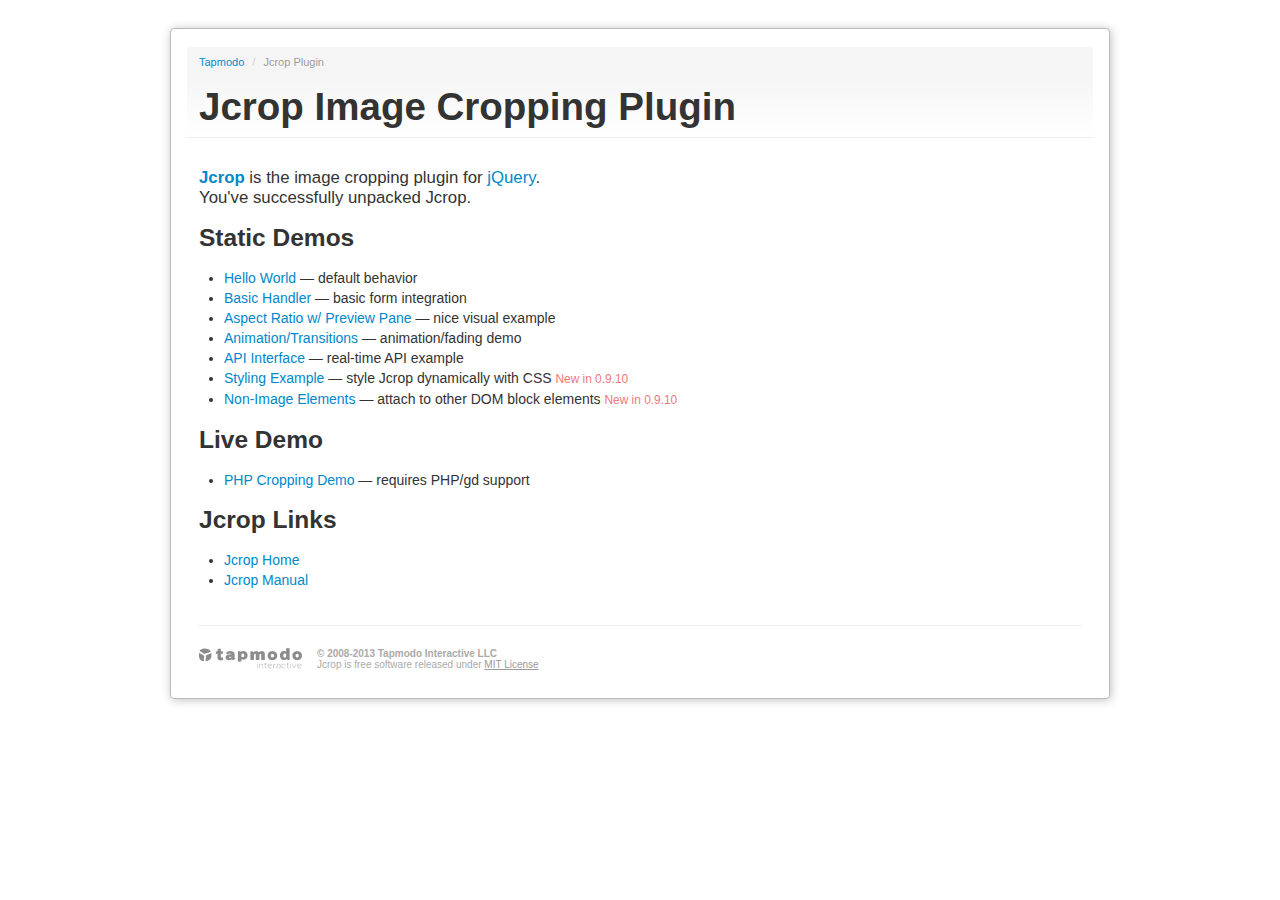
<file: www/assets/plugins/jcrop/index.html>
<!DOCTYPE html>
<html lang="en">
<head>
  <title>Jcrop: the jQuery Image Cropping Plugin</title>
  <link rel="stylesheet" href="demos/demo_files/main.css" type="text/css" />
  <link rel="stylesheet" href="demos/demo_files/demos.css" type="text/css" />
  <script src="js/jquery.min.js"></script>
  <meta http-equiv="Content-type" content="text/html;charset=UTF-8" />
</head>
<body>

<div class="container">
<div class="row">
<div class="span12">
<div class="jc-demo-box">

<div class="page-header">
<ul class="breadcrumb first">
  <li><a href="http://tapmodo.com/">Tapmodo</a> <span class="divider">/</span></li>
  <li class="active">Jcrop Plugin</li>
</ul>
<h1>Jcrop Image Cropping Plugin</h1>
</div>


<big>
	<a href="http://deepliquid.com/content/Jcrop.html"><b>Jcrop</b></a>
	is the image cropping plugin for
	<a href="http://jquery.com/">jQuery</a>.<br />
	You've successfully unpacked Jcrop.
</big>

<h3>Static Demos</h3>

<ul>
	<li><a href="demos/tutorial1.html">Hello World</a>
		&mdash; default behavior</li>
	<li><a href="demos/tutorial2.html">Basic Handler</a>
		&mdash; basic form integration</li>
	<li><a href="demos/tutorial3.html">Aspect Ratio w/ Preview Pane</a>
		&mdash; nice visual example</li>
	<li><a href="demos/tutorial4.html">Animation/Transitions</a>
		&mdash; animation/fading demo</li>
	<li><a href="demos/tutorial5.html">API Interface</a>
		&mdash; real-time API example</li>
	<li><a href="demos/styling.html">Styling Example</a>
		&mdash; style Jcrop dynamically with CSS
    <small>New in 0.9.10</small>
    </li>
  <li><a href="demos/non-image.html">Non-Image Elements</a>
    &mdash; attach to other DOM block elements
    <small>New in 0.9.10</small>
    </li>
</ul>

<h3>Live Demo</h3>

<ul>
	<li><a href="demos/crop.php">PHP Cropping Demo</a>
		&mdash; requires PHP/gd support</li>
</ul>

<h3>Jcrop Links</h3>

<ul>
	<li><a href="http://deepliquid.com/content/Jcrop.html">Jcrop Home</a></li>
	<li><a href="http://deepliquid.com/content/Jcrop_Manual.html">Jcrop Manual</a></li>
</ul>

<div class="tapmodo-footer">
  <a href="http://tapmodo.com" class="tapmodo-logo segment">tapmodo.com</a>
  <div class="segment"><b>&copy; 2008-2013 Tapmodo Interactive LLC</b><br />
    Jcrop is free software released under <a href="MIT-LICENSE.txt">MIT License</a>
  </div>
</div>
<div class="clearfix"></div>

</div>
</div>
</div>
</div>

</body>
</html>
</file>
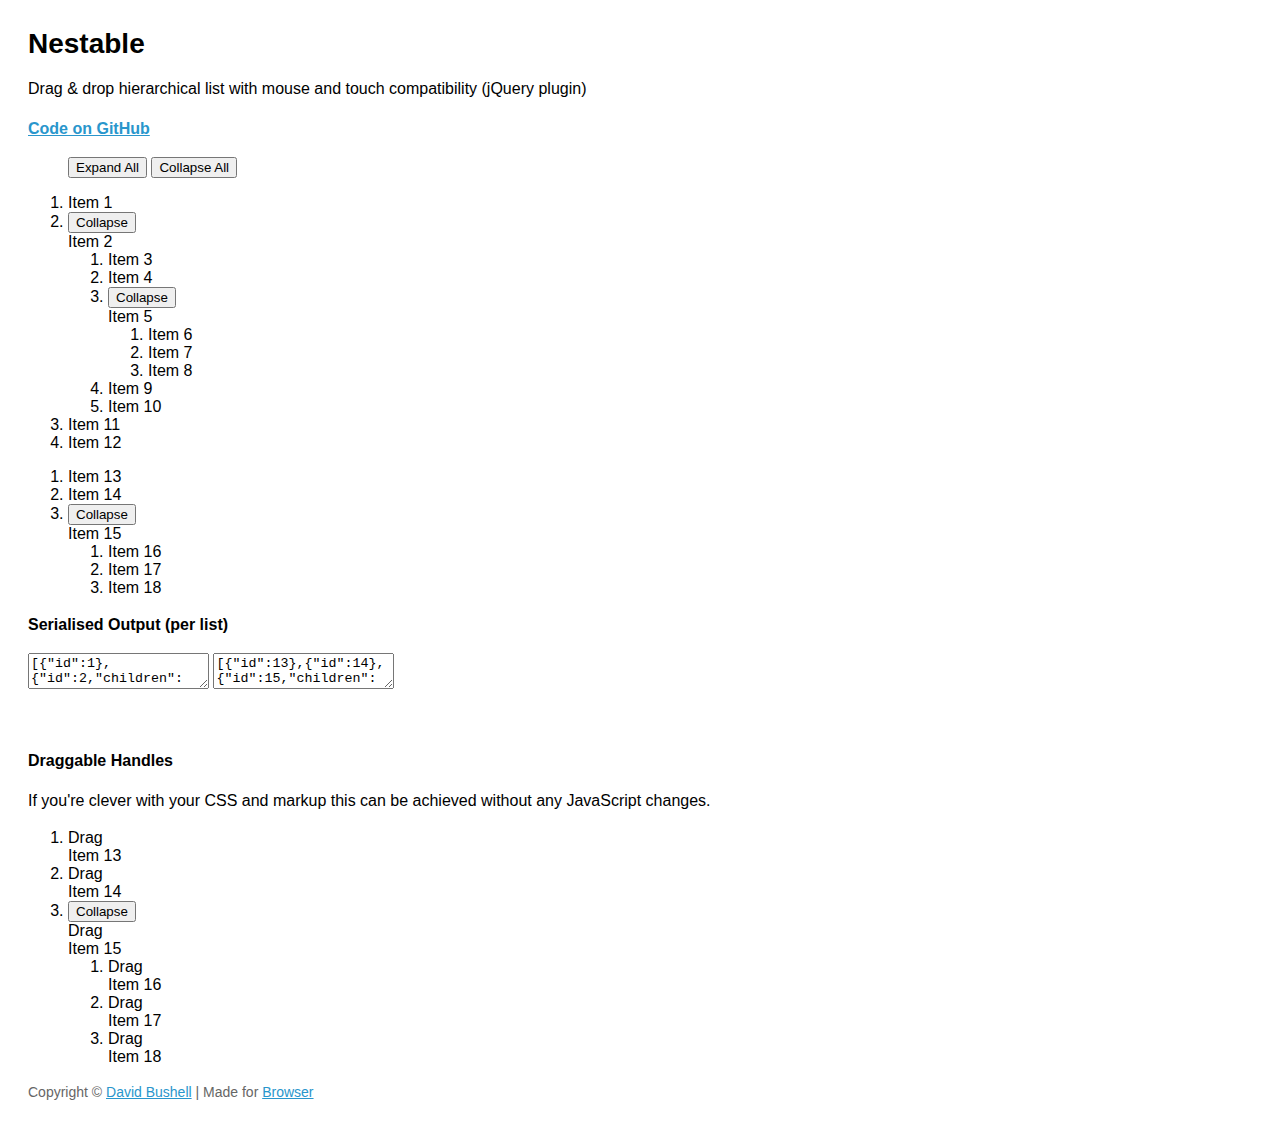
<file: www/assets/plugins/jquery-nestable/index.html>
<!DOCTYPE html>
<!--[if lt IE 7]> <html lang="en" class="lt-ie9 lt-ie8 lt-ie7"> <![endif]-->
<!--[if IE 7]>    <html lang="en" class="lt-ie9 lt-ie8"> <![endif]-->
<!--[if IE 8]>    <html lang="en" class="lt-ie9"> <![endif]-->
<!--[if IE 9]>    <html lang="en" class="ie9"> <![endif]-->
<!--[if gt IE 9]><!--> <html lang="en"> <!--<![endif]-->
<head>
    <meta charset="utf-8">
    <meta name="viewport" content="width=device-width, initial-scale=1, minimum-scale=1">
    <title>Nestable</title>
    <style type="text/css">

.cf:after { visibility: hidden; display: block; font-size: 0; content: " "; clear: both; height: 0; }
* html .cf { zoom: 1; }
*:first-child+html .cf { zoom: 1; }

html { margin: 0; padding: 0; }
body { font-size: 100%; margin: 0; padding: 1.75em; font-family: 'Helvetica Neue', Arial, sans-serif; }

h1 { font-size: 1.75em; margin: 0 0 0.6em 0; }

a { color: #2996cc; }
a:hover { text-decoration: none; }

p { line-height: 1.5em; }
.small { color: #666; font-size: 0.875em; }
.large { font-size: 1.25em; }



    </style>
</head>
<body>

    <h1>Nestable</h1>

    <p>Drag &amp; drop hierarchical list with mouse and touch compatibility (jQuery plugin)</p>

    <p><strong><a href="https://github.com/dbushell/Nestable">Code on GitHub</a></strong></p>

    <menu id="nestable-menu">
        <button type="button" data-action="expand-all">Expand All</button>
        <button type="button" data-action="collapse-all">Collapse All</button>
    </menu>

    <div class="cf nestable-lists">

        <div class="dd" id="nestable">
            <ol class="dd-list">
                <li class="dd-item" data-id="1">
                    <div class="dd-handle">Item 1</div>
                </li>
                <li class="dd-item" data-id="2">
                    <div class="dd-handle">Item 2</div>
                    <ol class="dd-list">
                        <li class="dd-item" data-id="3"><div class="dd-handle">Item 3</div></li>
                        <li class="dd-item" data-id="4"><div class="dd-handle">Item 4</div></li>
                        <li class="dd-item" data-id="5">
                            <div class="dd-handle">Item 5</div>
                            <ol class="dd-list">
                                <li class="dd-item" data-id="6"><div class="dd-handle">Item 6</div></li>
                                <li class="dd-item" data-id="7"><div class="dd-handle">Item 7</div></li>
                                <li class="dd-item" data-id="8"><div class="dd-handle">Item 8</div></li>
                            </ol>
                        </li>
                        <li class="dd-item" data-id="9"><div class="dd-handle">Item 9</div></li>
                        <li class="dd-item" data-id="10"><div class="dd-handle">Item 10</div></li>
                    </ol>
                </li>
                <li class="dd-item" data-id="11">
                    <div class="dd-handle">Item 11</div>
                </li>
                <li class="dd-item" data-id="12">
                    <div class="dd-handle">Item 12</div>
                </li>
            </ol>
        </div>

        <div class="dd" id="nestable2">
            <ol class="dd-list">
                <li class="dd-item" data-id="13">
                    <div class="dd-handle">Item 13</div>
                </li>
                <li class="dd-item" data-id="14">
                    <div class="dd-handle">Item 14</div>
                </li>
                <li class="dd-item" data-id="15">
                    <div class="dd-handle">Item 15</div>
                    <ol class="dd-list">
                        <li class="dd-item" data-id="16"><div class="dd-handle">Item 16</div></li>
                        <li class="dd-item" data-id="17"><div class="dd-handle">Item 17</div></li>
                        <li class="dd-item" data-id="18"><div class="dd-handle">Item 18</div></li>
                    </ol>
                </li>
            </ol>
        </div>

    </div>

    <p><strong>Serialised Output (per list)</strong></p>

    <textarea id="nestable-output"></textarea>
    <textarea id="nestable2-output"></textarea>

    <p>&nbsp;</p>

    <div class="cf nestable-lists">

    <p><strong>Draggable Handles</strong></p>

    <p>If you're clever with your CSS and markup this can be achieved without any JavaScript changes.</p>

        <div class="dd" id="nestable3">
            <ol class="dd-list">
                <li class="dd-item dd3-item" data-id="13">
                    <div class="dd-handle dd3-handle">Drag</div><div class="dd3-content">Item 13</div>
                </li>
                <li class="dd-item dd3-item" data-id="14">
                    <div class="dd-handle dd3-handle">Drag</div><div class="dd3-content">Item 14</div>
                </li>
                <li class="dd-item dd3-item" data-id="15">
                    <div class="dd-handle dd3-handle">Drag</div><div class="dd3-content">Item 15</div>
                    <ol class="dd-list">
                        <li class="dd-item dd3-item" data-id="16">
                            <div class="dd-handle dd3-handle">Drag</div><div class="dd3-content">Item 16</div>
                        </li>
                        <li class="dd-item dd3-item" data-id="17">
                            <div class="dd-handle dd3-handle">Drag</div><div class="dd3-content">Item 17</div>
                        </li>
                        <li class="dd-item dd3-item" data-id="18">
                            <div class="dd-handle dd3-handle">Drag</div><div class="dd3-content">Item 18</div>
                        </li>
                    </ol>
                </li>
            </ol>
        </div>

    </div>

    <p class="small">Copyright &copy; <a href="http://dbushell.com/">David Bushell</a> | Made for <a href="http://www.browserlondon.com/">Browser</a></p>

<script src="http://ajax.googleapis.com/ajax/libs/jquery/1.7.2/jquery.min.js"></script>
<script src="jquery.nestable.js"></script>
<script>

$(document).ready(function()
{

    var updateOutput = function(e)
    {
        var list   = e.length ? e : $(e.target),
            output = list.data('output');
        if (window.JSON) {
            output.val(window.JSON.stringify(list.nestable('serialize')));//, null, 2));
        } else {
            output.val('JSON browser support required for this demo.');
        }
    };

    // activate Nestable for list 1
    $('#nestable').nestable({
        group: 1
    })
    .on('change', updateOutput);
    
    // activate Nestable for list 2
    $('#nestable2').nestable({
        group: 1
    })
    .on('change', updateOutput);

    // output initial serialised data
    updateOutput($('#nestable').data('output', $('#nestable-output')));
    updateOutput($('#nestable2').data('output', $('#nestable2-output')));

    $('#nestable-menu').on('click', function(e)
    {
        var target = $(e.target),
            action = target.data('action');
        if (action === 'expand-all') {
            $('.dd').nestable('expandAll');
        }
        if (action === 'collapse-all') {
            $('.dd').nestable('collapseAll');
        }
    });

    $('#nestable3').nestable();

});
</script>
</body>
</html>
</file>
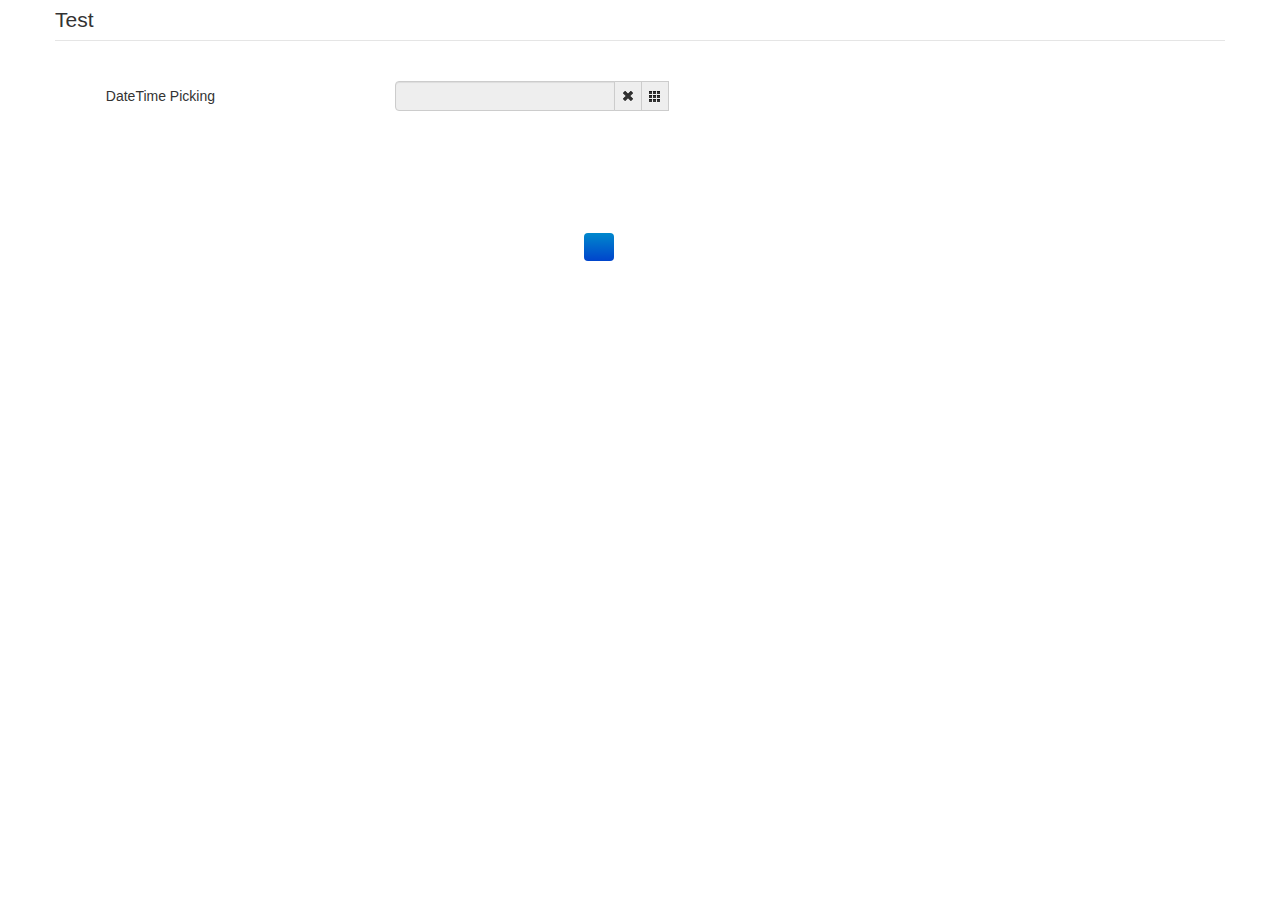
<file: www/assets/plugins/bootstrap-datetimepicker/sample/index.html>
<!DOCTYPE html>
<html>
<head>
    <title></title>
    <link href="./bootstrap/css/bootstrap.min.css" rel="stylesheet" media="screen">
    <link href="../css/datetimepicker.css" rel="stylesheet" media="screen">
</head>

<body>
<div class="container">
    <form action="" class="form-horizontal">
        <fieldset>
            <legend>Test</legend>
            <div class="control-group">
                <label class="control-label">DateTime Picking</label>
                <div class="controls input-append date form_datetime" data-date="1979-09-16T05:25:07Z" data-date-format="dd MM yyyy - HH:ii p" data-link-field="dtp_input1">
                    <input size="16" type="text" value="" readonly>
                    <span class="add-on"><i class="icon-remove"></i></span>
					<span class="add-on"><i class="icon-th"></i></span>
                </div>
				<input type="hidden" id="dtp_input1" value="" /><br/>
            </div>
			<!--div class="control-group">
                <label class="control-label">Date Picking</label>
                <div class="controls input-append date form_date" data-date="" data-date-format="dd MM yyyy" data-link-field="dtp_input2" data-link-format="yyyy-mm-dd">
                    <input size="16" type="text" value="" readonly>
                    <span class="add-on"><i class="icon-remove"></i></span>
					<span class="add-on"><i class="icon-th"></i></span>
                </div>
				<input type="hidden" id="dtp_input2" value="" /><br/>
            </div>
			<div class="control-group">
                <label class="control-label">Time Picking</label>
                <div class="controls input-append date form_time" data-date="" data-date-format="hh:ii" data-link-field="dtp_input3" data-link-format="hh:ii">
                    <input size="16" type="text" value="" readonly>
                    <span class="add-on"><i class="icon-remove"></i></span>
					<span class="add-on"><i class="icon-th"></i></span>
                </div>
				<input type="hidden" id="dtp_input3" value="" /><br/>
            </div-->
        </fieldset>
    </form>
</div>

<script type="text/javascript" src="./jquery/jquery-1.8.3.min.js" charset="UTF-8"></script>
<script type="text/javascript" src="./bootstrap/js/bootstrap.min.js"></script>
<script type="text/javascript" src="../js/bootstrap-datetimepicker.js" charset="UTF-8"></script>
<script type="text/javascript" src="../js/locales/bootstrap-datetimepicker.fr.js" charset="UTF-8"></script>
<script type="text/javascript">
    $('.form_datetime').datetimepicker({
        //language:  'fr',
        weekStart: 1,
        todayBtn:  1,
		autoclose: 1,
		todayHighlight: 1,
		startView: 2,
		forceParse: 0,
        showMeridian: 1
    });
	/*$('.form_date').datetimepicker({
        language:  'fr',
        weekStart: 1,
        todayBtn:  1,
		autoclose: 1,
		todayHighlight: 1,
		startView: 2,
		minView: 2,
		forceParse: 0
    });
	$('.form_time').datetimepicker({
        language:  'fr',
        weekStart: 1,
        todayBtn:  1,
		autoclose: 1,
		todayHighlight: 1,
		startView: 1,
		minView: 0,
		maxView: 1,
		forceParse: 0
    });*/
</script>

</body>
</html>
</file>
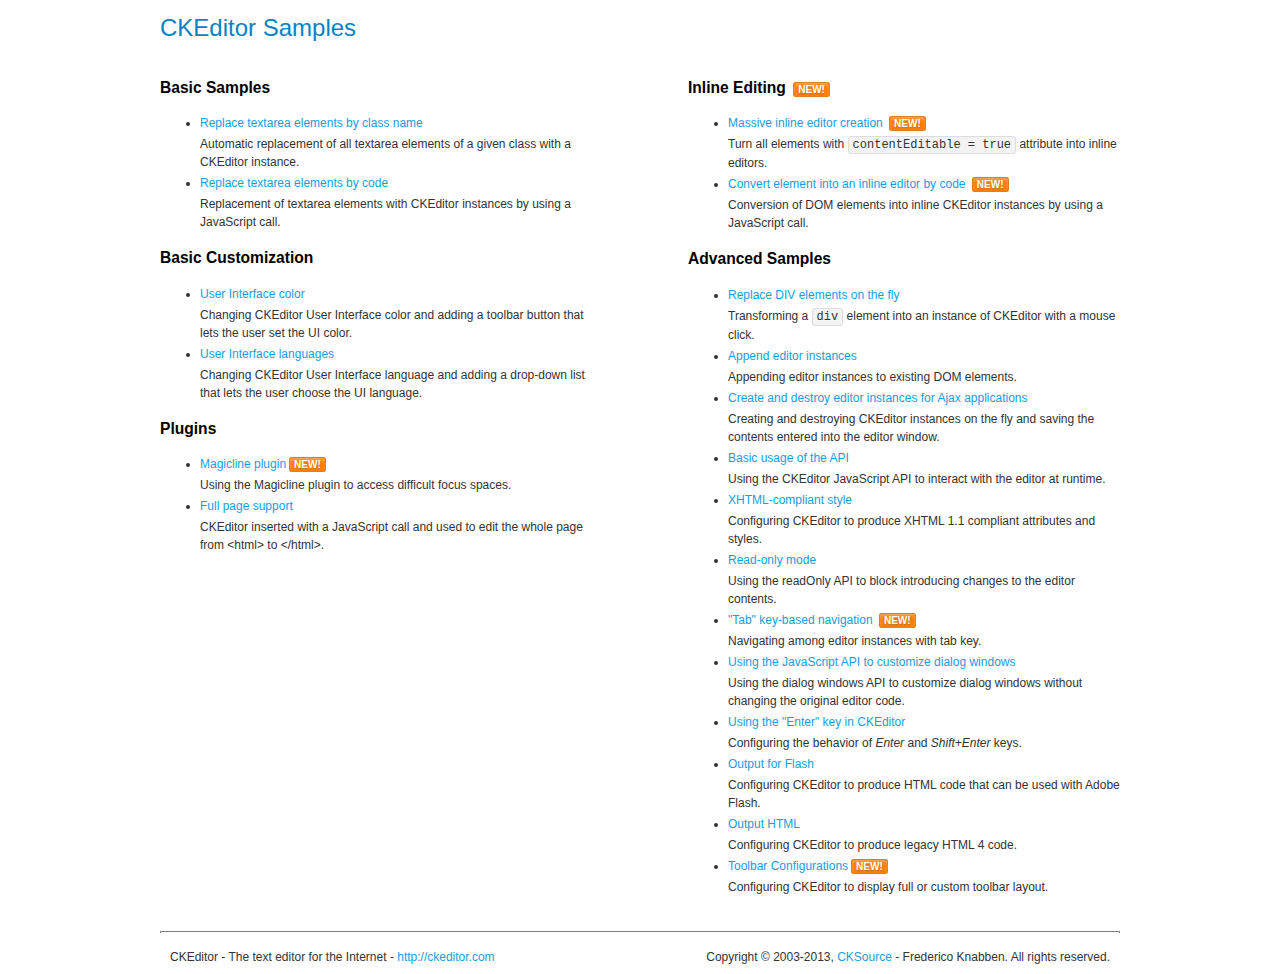
<file: www/assets/plugins/ckeditor/samples/index.html>
<!DOCTYPE html>
<!--
Copyright (c) 2003-2013, CKSource - Frederico Knabben. All rights reserved.
For licensing, see LICENSE.html or http://ckeditor.com/license
-->
<html>
<head>
	<title>CKEditor Samples</title>
	<meta charset="utf-8">
	<link rel="stylesheet" href="sample.css">
</head>
<body>
	<h1 class="samples">
		CKEditor Samples
	</h1>
	<div class="twoColumns">
		<div class="twoColumnsLeft">
			<h2 class="samples">
				Basic Samples
			</h2>
			<dl class="samples">
				<dt><a class="samples" href="replacebyclass.html">Replace textarea elements by class name</a></dt>
				<dd>Automatic replacement of all textarea elements of a given class with a CKEditor instance.</dd>

				<dt><a class="samples" href="replacebycode.html">Replace textarea elements by code</a></dt>
				<dd>Replacement of textarea elements with CKEditor instances by using a JavaScript call.</dd>
			</dl>

			<h2 class="samples">
				Basic Customization
			</h2>
			<dl class="samples">
				<dt><a class="samples" href="uicolor.html">User Interface color</a></dt>
				<dd>Changing CKEditor User Interface color and adding a toolbar button that lets the user set the UI color.</dd>

				<dt><a class="samples" href="uilanguages.html">User Interface languages</a></dt>
				<dd>Changing CKEditor User Interface language and adding a drop-down list that lets the user choose the UI language.</dd>
			</dl>


			<h2 class="samples">Plugins</h2>
<dl class="samples">
<dt><a class="samples" href="plugins/magicline/magicline.html">Magicline plugin</a><span class="new">New!</span></dt>
<dd>Using the Magicline plugin to access difficult focus spaces.</dd>

<dt><a class="samples" href="plugins/wysiwygarea/fullpage.html">Full page support</a></dt>
<dd>CKEditor inserted with a JavaScript call and used to edit the whole page from &lt;html&gt; to &lt;/html&gt;.</dd>
</dl>
		</div>
		<div class="twoColumnsRight">
			<h2 class="samples">
				Inline Editing <span class="new">New!</span>
			</h2>
			<dl class="samples">
				<dt><a class="samples" href="inlineall.html">Massive inline editor creation</a> <span class="new">New!</span></dt>
				<dd>Turn all elements with <code>contentEditable = true</code> attribute into inline editors.</dd>

				<dt><a class="samples" href="inlinebycode.html">Convert element into an inline editor by code</a> <span class="new">New!</span></dt>
				<dd>Conversion of DOM elements into inline CKEditor instances by using a JavaScript call.</dd>

				
			</dl>

			<h2 class="samples">
				Advanced Samples
			</h2>
			<dl class="samples">
				<dt><a class="samples" href="divreplace.html">Replace DIV elements on the fly</a></dt>
				<dd>Transforming a <code>div</code> element into an instance of CKEditor with a mouse click.</dd>

				<dt><a class="samples" href="appendto.html">Append editor instances</a></dt>
				<dd>Appending editor instances to existing DOM elements.</dd>

				<dt><a class="samples" href="ajax.html">Create and destroy editor instances for Ajax applications</a></dt>
				<dd>Creating and destroying CKEditor instances on the fly and saving the contents entered into the editor window.</dd>

				<dt><a class="samples" href="api.html">Basic usage of the API</a></dt>
				<dd>Using the CKEditor JavaScript API to interact with the editor at runtime.</dd>

				<dt><a class="samples" href="xhtmlstyle.html">XHTML-compliant style</a></dt>
				<dd>Configuring CKEditor to produce XHTML 1.1 compliant attributes and styles.</dd>

				<dt><a class="samples" href="readonly.html">Read-only mode</a></dt>
				<dd>Using the readOnly API to block introducing changes to the editor contents.</dd>

				<dt><a class="samples" href="tabindex.html">"Tab" key-based navigation</a> <span class="new">New!</span></dt>
				<dd>Navigating among editor instances with tab key.</dd>


				
<dt><a class="samples" href="plugins/dialog/dialog.html">Using the JavaScript API to customize dialog windows</a></dt>
<dd>Using the dialog windows API to customize dialog windows without changing the original editor code.</dd>

<dt><a class="samples" href="plugins/enterkey/enterkey.html">Using the &quot;Enter&quot; key in CKEditor</a></dt>
<dd>Configuring the behavior of <em>Enter</em> and <em>Shift+Enter</em> keys.</dd>

<dt><a class="samples" href="plugins/htmlwriter/outputforflash.html">Output for Flash</a></dt>
<dd>Configuring CKEditor to produce HTML code that can be used with Adobe Flash.</dd>

<dt><a class="samples" href="plugins/htmlwriter/outputhtml.html">Output HTML</a></dt>
<dd>Configuring CKEditor to produce legacy HTML 4 code.</dd>

<dt><a class="samples" href="plugins/toolbar/toolbar.html">Toolbar Configurations</a><span class="new">New!</span></dt>
<dd>Configuring CKEditor to display full or custom toolbar layout.</dd>

			</dl>
		</div>
	</div>
	<div id="footer">
		<hr>
		<p>
			CKEditor - The text editor for the Internet - <a class="samples" href="http://ckeditor.com/">http://ckeditor.com</a>
		</p>
		<p id="copy">
			Copyright &copy; 2003-2013, <a class="samples" href="http://cksource.com/">CKSource</a> - Frederico Knabben. All rights reserved.
		</p>
	</div>
</body>
</html>
</file>
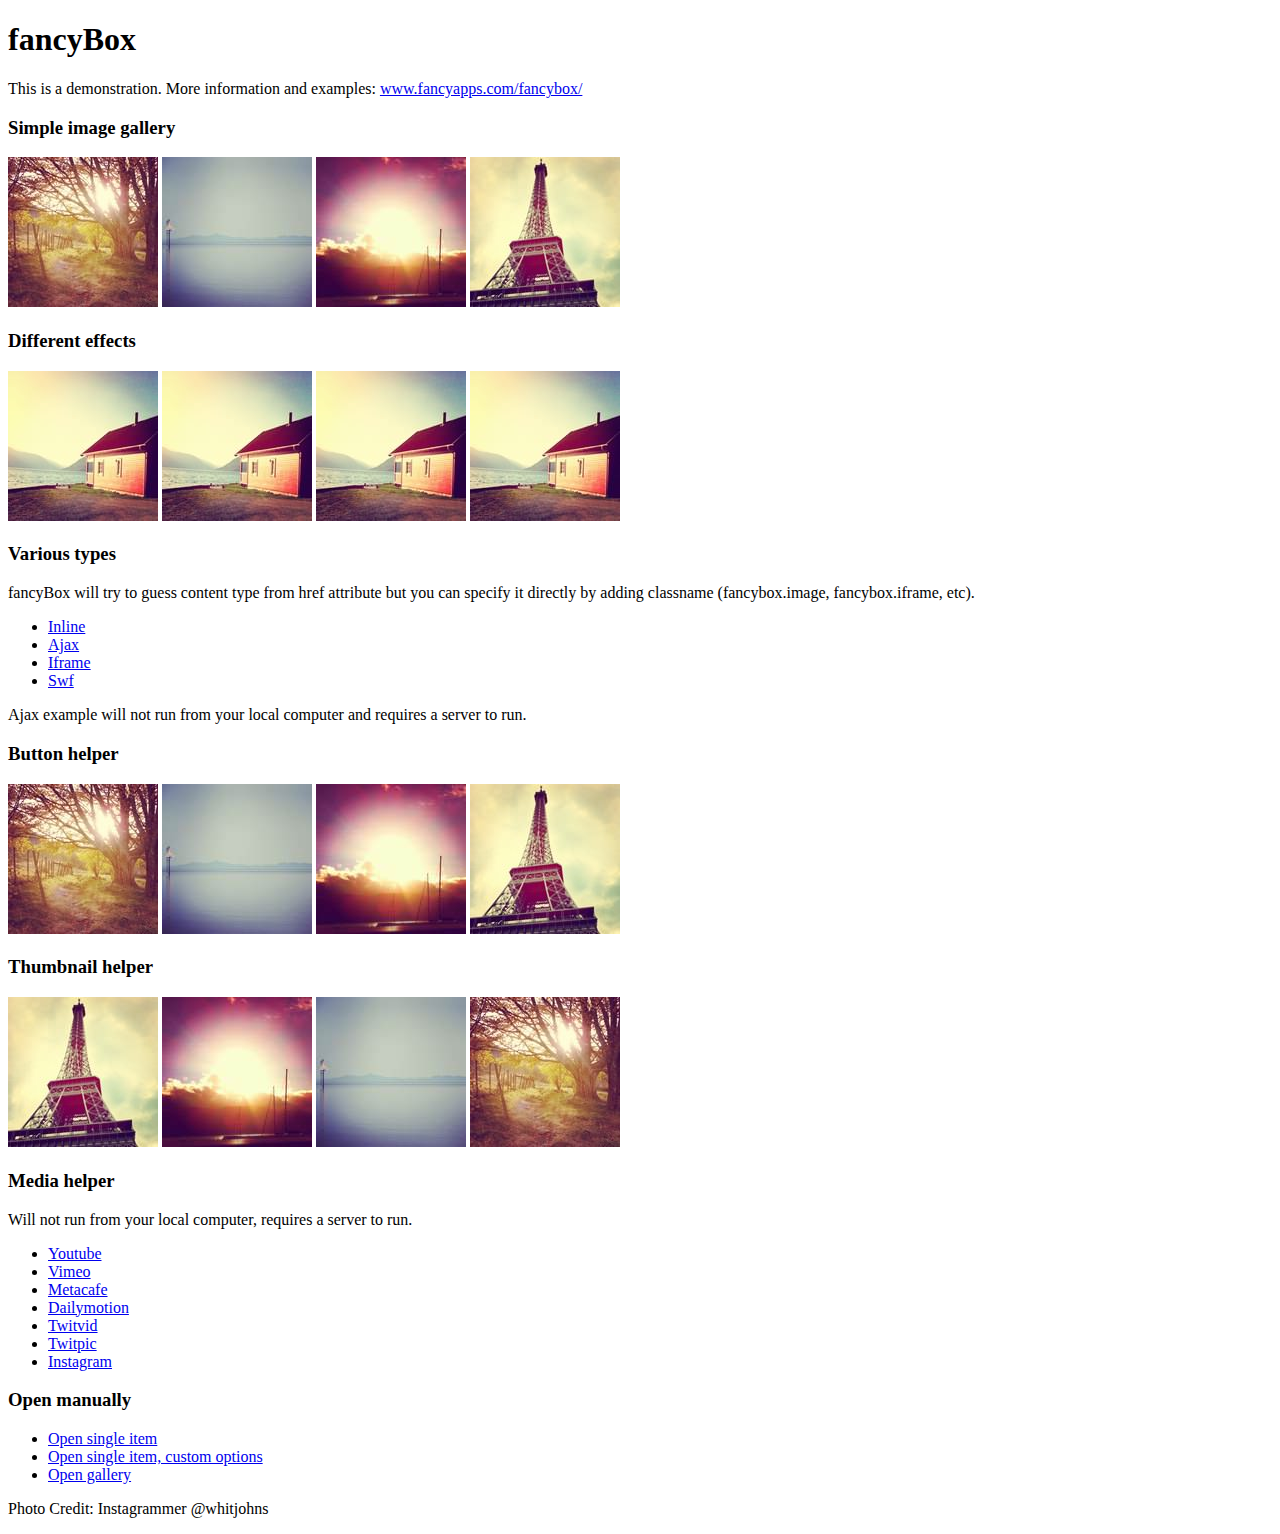
<file: www/assets/plugins/fancybox/demo/index.html>
<!DOCTYPE html>
<html>
<head>
	<title>fancyBox - Fancy jQuery Lightbox Alternative | Demonstration</title>
	<meta http-equiv="Content-Type" content="text/html; charset=UTF-8" />

	<!-- Add jQuery library -->
	<script type="text/javascript" src="../lib/jquery-1.8.2.min.js"></script>

	<!-- Add mousewheel plugin (this is optional) -->
	<script type="text/javascript" src="../lib/jquery.mousewheel-3.0.6.pack.js"></script>

	<!-- Add fancyBox main JS and CSS files -->
	<script type="text/javascript" src="../source/jquery.fancybox.js?v=2.1.3"></script>
	<link rel="stylesheet" type="text/css" href="../source/jquery.fancybox.css?v=2.1.2" media="screen" />

	<!-- Add Button helper (this is optional) -->
	<link rel="stylesheet" type="text/css" href="../source/helpers/jquery.fancybox-buttons.css?v=1.0.5" />
	<script type="text/javascript" src="../source/helpers/jquery.fancybox-buttons.js?v=1.0.5"></script>

	<!-- Add Thumbnail helper (this is optional) -->
	<link rel="stylesheet" type="text/css" href="../source/helpers/jquery.fancybox-thumbs.css?v=1.0.7" />
	<script type="text/javascript" src="../source/helpers/jquery.fancybox-thumbs.js?v=1.0.7"></script>

	<!-- Add Media helper (this is optional) -->
	<script type="text/javascript" src="../source/helpers/jquery.fancybox-media.js?v=1.0.5"></script>

	<script type="text/javascript">
		$(document).ready(function() {
			/*
			 *  Simple image gallery. Uses default settings
			 */

			$('.fancybox').fancybox();

			/*
			 *  Different effects
			 */

			// Change title type, overlay closing speed
			$(".fancybox-effects-a").fancybox({
				helpers: {
					title : {
						type : 'outside'
					},
					overlay : {
						speedOut : 0
					}
				}
			});

			// Disable opening and closing animations, change title type
			$(".fancybox-effects-b").fancybox({
				openEffect  : 'none',
				closeEffect	: 'none',

				helpers : {
					title : {
						type : 'over'
					}
				}
			});

			// Set custom style, close if clicked, change title type and overlay color
			$(".fancybox-effects-c").fancybox({
				wrapCSS    : 'fancybox-custom',
				closeClick : true,

				openEffect : 'none',

				helpers : {
					title : {
						type : 'inside'
					},
					overlay : {
						css : {
							'background' : 'rgba(238,238,238,0.85)'
						}
					}
				}
			});

			// Remove padding, set opening and closing animations, close if clicked and disable overlay
			$(".fancybox-effects-d").fancybox({
				padding: 0,

				openEffect : 'elastic',
				openSpeed  : 150,

				closeEffect : 'elastic',
				closeSpeed  : 150,

				closeClick : true,

				helpers : {
					overlay : null
				}
			});

			/*
			 *  Button helper. Disable animations, hide close button, change title type and content
			 */

			$('.fancybox-buttons').fancybox({
				openEffect  : 'none',
				closeEffect : 'none',

				prevEffect : 'none',
				nextEffect : 'none',

				closeBtn  : false,

				helpers : {
					title : {
						type : 'inside'
					},
					buttons	: {}
				},

				afterLoad : function() {
					this.title = 'Image ' + (this.index + 1) + ' of ' + this.group.length + (this.title ? ' - ' + this.title : '');
				}
			});


			/*
			 *  Thumbnail helper. Disable animations, hide close button, arrows and slide to next gallery item if clicked
			 */

			$('.fancybox-thumbs').fancybox({
				prevEffect : 'none',
				nextEffect : 'none',

				closeBtn  : false,
				arrows    : false,
				nextClick : true,

				helpers : {
					thumbs : {
						width  : 50,
						height : 50
					}
				}
			});

			/*
			 *  Media helper. Group items, disable animations, hide arrows, enable media and button helpers.
			*/
			$('.fancybox-media')
				.attr('rel', 'media-gallery')
				.fancybox({
					openEffect : 'none',
					closeEffect : 'none',
					prevEffect : 'none',
					nextEffect : 'none',

					arrows : false,
					helpers : {
						media : {},
						buttons : {}
					}
				});

			/*
			 *  Open manually
			 */

			$("#fancybox-manual-a").click(function() {
				$.fancybox.open('1_b.jpg');
			});

			$("#fancybox-manual-b").click(function() {
				$.fancybox.open({
					href : 'iframe.html',
					type : 'iframe',
					padding : 5
				});
			});

			$("#fancybox-manual-c").click(function() {
				$.fancybox.open([
					{
						href : '1_b.jpg',
						title : 'My title'
					}, {
						href : '2_b.jpg',
						title : '2nd title'
					}, {
						href : '3_b.jpg'
					}
				], {
					helpers : {
						thumbs : {
							width: 75,
							height: 50
						}
					}
				});
			});


		});
	</script>
	<style type="text/css">
		.fancybox-custom .fancybox-skin {
			box-shadow: 0 0 50px #222;
		}
	</style>
</head>
<body>
	<h1>fancyBox</h1>

	<p>This is a demonstration. More information and examples: <a href="http://fancyapps.com/fancybox/">www.fancyapps.com/fancybox/</a></p>

	<h3>Simple image gallery</h3>
	<p>
		<a class="fancybox" href="1_b.jpg" data-fancybox-group="gallery" title="Lorem ipsum dolor sit amet"><img src="1_s.jpg" alt="" /></a>

		<a class="fancybox" href="2_b.jpg" data-fancybox-group="gallery" title="Etiam quis mi eu elit temp"><img src="2_s.jpg" alt="" /></a>

		<a class="fancybox" href="3_b.jpg" data-fancybox-group="gallery" title="Cras neque mi, semper leon"><img src="3_s.jpg" alt="" /></a>

		<a class="fancybox" href="4_b.jpg" data-fancybox-group="gallery" title="Sed vel sapien vel sem uno"><img src="4_s.jpg" alt="" /></a>
	</p>

	<h3>Different effects</h3>
	<p>
		<a class="fancybox-effects-a" href="5_b.jpg" title="Lorem ipsum dolor sit amet, consectetur adipiscing elit"><img src="5_s.jpg" alt="" /></a>

		<a class="fancybox-effects-b" href="5_b.jpg" title="Lorem ipsum dolor sit amet, consectetur adipiscing elit"><img src="5_s.jpg" alt="" /></a>

		<a class="fancybox-effects-c" href="5_b.jpg" title="Lorem ipsum dolor sit amet, consectetur adipiscing elit"><img src="5_s.jpg" alt="" /></a>

		<a class="fancybox-effects-d" href="5_b.jpg" title="Lorem ipsum dolor sit amet, consectetur adipiscing elit"><img src="5_s.jpg" alt="" /></a>
	</p>

	<h3>Various types</h3>
	<p>
		fancyBox will try to guess content type from href attribute but you can specify it directly by adding classname (fancybox.image, fancybox.iframe, etc).
	</p>
	<ul>
		<li><a class="fancybox" href="#inline1" title="Lorem ipsum dolor sit amet">Inline</a></li>
		<li><a class="fancybox fancybox.ajax" href="ajax.txt">Ajax</a></li>
		<li><a class="fancybox fancybox.iframe" href="iframe.html">Iframe</a></li>
		<li><a class="fancybox" href="http://www.adobe.com/jp/events/cs3_web_edition_tour/swfs/perform.swf">Swf</a></li>
	</ul>

	<div id="inline1" style="width:400px;display: none;">
		<h3>Etiam quis mi eu elit</h3>
		<p>
			Lorem ipsum dolor sit amet, consectetur adipiscing elit. Etiam quis mi eu elit tempor facilisis id et neque. Nulla sit amet sem sapien. Vestibulum imperdiet porta ante ac ornare. Nulla et lorem eu nibh adipiscing ultricies nec at lacus. Cras laoreet ultricies sem, at blandit mi eleifend aliquam. Nunc enim ipsum, vehicula non pretium varius, cursus ac tortor. Vivamus fringilla congue laoreet. Quisque ultrices sodales orci, quis rhoncus justo auctor in. Phasellus dui eros, bibendum eu feugiat ornare, faucibus eu mi. Nunc aliquet tempus sem, id aliquam diam varius ac. Maecenas nisl nunc, molestie vitae eleifend vel, iaculis sed magna. Aenean tempus lacus vitae orci posuere porttitor eget non felis. Donec lectus elit, aliquam nec eleifend sit amet, vestibulum sed nunc.
		</p>
	</div>

	<p>
		Ajax example will not run from your local computer and requires a server to run.
	</p>

	<h3>Button helper</h3>
	<p>
		<a class="fancybox-buttons" data-fancybox-group="button" href="1_b.jpg"><img src="1_s.jpg" alt="" /></a>

		<a class="fancybox-buttons" data-fancybox-group="button" href="2_b.jpg"><img src="2_s.jpg" alt="" /></a>

		<a class="fancybox-buttons" data-fancybox-group="button" href="3_b.jpg"><img src="3_s.jpg" alt="" /></a>

		<a class="fancybox-buttons" data-fancybox-group="button" href="4_b.jpg"><img src="4_s.jpg" alt="" /></a>
	</p>

	<h3>Thumbnail helper</h3>
	<p>
		<a class="fancybox-thumbs" data-fancybox-group="thumb" href="4_b.jpg"><img src="4_s.jpg" alt="" /></a>

		<a class="fancybox-thumbs" data-fancybox-group="thumb" href="3_b.jpg"><img src="3_s.jpg" alt="" /></a>

		<a class="fancybox-thumbs" data-fancybox-group="thumb" href="2_b.jpg"><img src="2_s.jpg" alt="" /></a>

		<a class="fancybox-thumbs" data-fancybox-group="thumb" href="1_b.jpg"><img src="1_s.jpg" alt="" /></a>
	</p>

	<h3>Media helper</h3>
	<p>
		Will not run from your local computer, requires a server to run.
	</p>

	<ul>
		<li><a class="fancybox-media" href="http://www.youtube.com/watch?v=opj24KnzrWo">Youtube</a></li>
		<li><a class="fancybox-media" href="http://vimeo.com/25634903">Vimeo</a></li>
		<li><a class="fancybox-media" href="http://www.metacafe.com/watch/7635964/">Metacafe</a></li>
		<li><a class="fancybox-media" href="http://www.dailymotion.com/video/xoeylt_electric-guest-this-head-i-hold_music">Dailymotion</a></li>
		<li><a class="fancybox-media" href="http://twitvid.com/QY7MD">Twitvid</a></li>
		<li><a class="fancybox-media" href="http://twitpic.com/7p93st">Twitpic</a></li>
		<li><a class="fancybox-media" href="http://instagr.am/p/IejkuUGxQn">Instagram</a></li>
	</ul>

	<h3>Open manually</h3>
	<ul>
		<li><a id="fancybox-manual-a" href="javascript:;">Open single item</a></li>
		<li><a id="fancybox-manual-b" href="javascript:;">Open single item, custom options</a></li>
		<li><a id="fancybox-manual-c" href="javascript:;">Open gallery</a></li>
	</ul>

	<p>
		Photo Credit: Instagrammer @whitjohns
	</p>
</body>
</html>
</file>
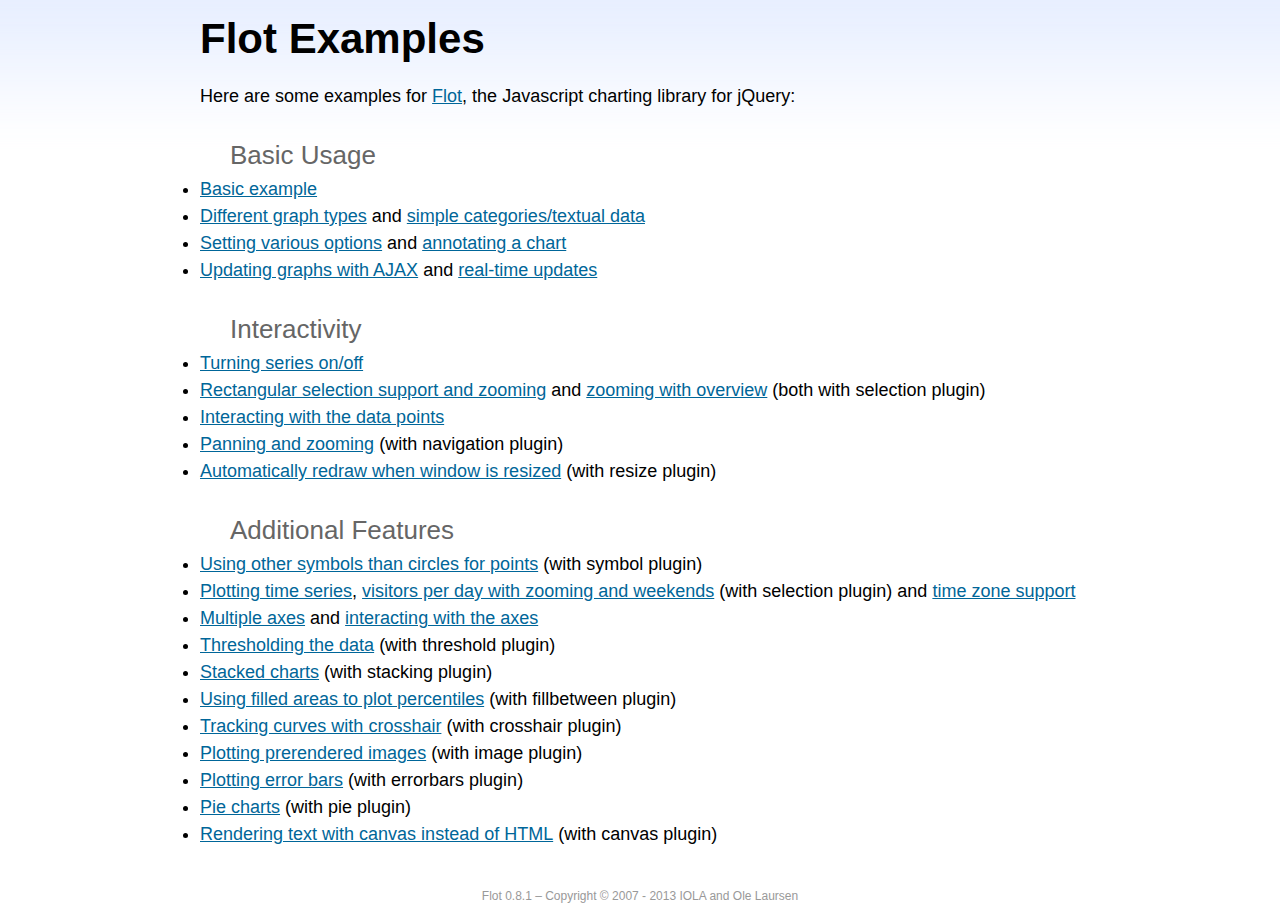
<file: www/assets/plugins/flot/examples/index.html>
<!DOCTYPE html PUBLIC "-//W3C//DTD HTML 4.01//EN" "http://www.w3.org/TR/html4/strict.dtd">
<html>
<head>
	<meta http-equiv="Content-Type" content="text/html; charset=utf-8">
	<title>Flot Examples</title>
	<link href="examples.css" rel="stylesheet" type="text/css">
	<style>

	h3 {
		margin-top: 30px;
		margin-bottom: 5px;
	}

	</style>
	<script language="javascript" type="text/javascript" src="../jquery.js"></script>
	<script language="javascript" type="text/javascript" src="../jquery.flot.js"></script>
	<script type="text/javascript">

	$(function() {

		// Add the Flot version string to the footer

		$("#footer").prepend("Flot " + $.plot.version + " &ndash; ");
	});

	</script>
</head>
<body>

	<div id="header">
		<h2>Flot Examples</h2>
	</div>

	<div id="content">

		<p>Here are some examples for <a href="http://www.flotcharts.org">Flot</a>, the Javascript charting library for jQuery:</p>

		<h3>Basic Usage</h3>

		<ul>
			<li><a href="basic-usage/index.html">Basic example</a></li>
			<li><a href="series-types/index.html">Different graph types</a> and <a href="categories/index.html">simple categories/textual data</a></li>
			<li><a href="basic-options/index.html">Setting various options</a> and <a href="annotating/index.html">annotating a chart</a></li>
			<li><a href="ajax/index.html">Updating graphs with AJAX</a> and <a href="realtime/index.html">real-time updates</a></li>
		</ul>

		<h3>Interactivity</h3>

		<ul>
			<li><a href="series-toggle/index.html">Turning series on/off</a></li>
			<li><a href="selection/index.html">Rectangular selection support and zooming</a> and <a href="zooming/index.html">zooming with overview</a> (both with selection plugin)</li>
			<li><a href="interacting/index.html">Interacting with the data points</a></li>
			<li><a href="navigate/index.html">Panning and zooming</a> (with navigation plugin)</li>
			<li><a href="resize/index.html">Automatically redraw when window is resized</a> (with resize plugin)</li>
		</ul>

		<h3>Additional Features</h3>

		<ul>
			<li><a href="symbols/index.html">Using other symbols than circles for points</a> (with symbol plugin)</li>
			<li><a href="axes-time/index.html">Plotting time series</a>, <a href="visitors/index.html">visitors per day with zooming and weekends</a> (with selection plugin) and <a href="axes-time-zones/index.html">time zone support</a></li>
			<li><a href="axes-multiple/index.html">Multiple axes</a> and <a href="axes-interacting/index.html">interacting with the axes</a></li>
			<li><a href="threshold/index.html">Thresholding the data</a> (with threshold plugin)</li>
			<li><a href="stacking/index.html">Stacked charts</a> (with stacking plugin)</li>
			<li><a href="percentiles/index.html">Using filled areas to plot percentiles</a> (with fillbetween plugin)</li>
			<li><a href="tracking/index.html">Tracking curves with crosshair</a> (with crosshair plugin)</li>
			<li><a href="image/index.html">Plotting prerendered images</a> (with image plugin)</li>
			<li><a href="series-errorbars/index.html">Plotting error bars</a> (with errorbars plugin)</li>
			<li><a href="series-pie/index.html">Pie charts</a> (with pie plugin)</li>
			<li><a href="canvas/index.html">Rendering text with canvas instead of HTML</a> (with canvas plugin)</li>
		</ul>

	</div>

	<div id="footer">
		Copyright &copy; 2007 - 2013 IOLA and Ole Laursen
	</div>

</body>
</html>
</file>
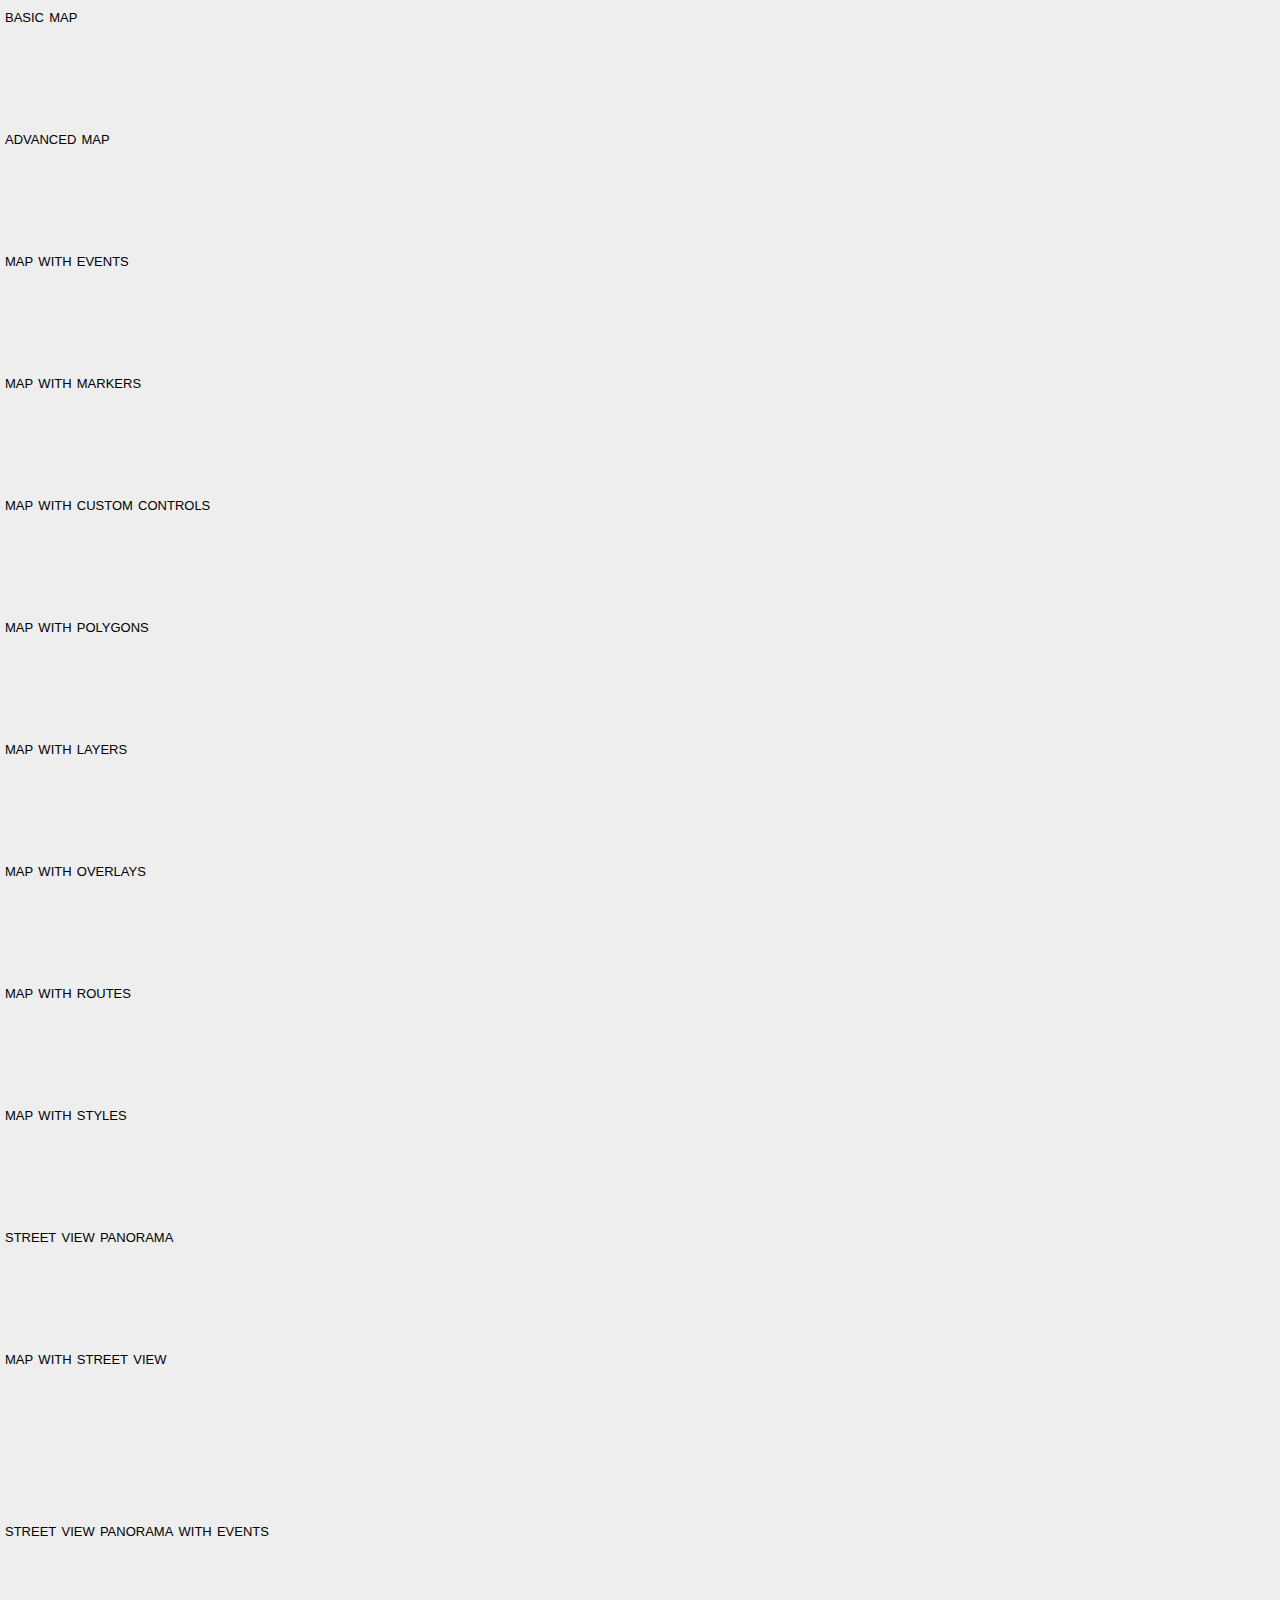
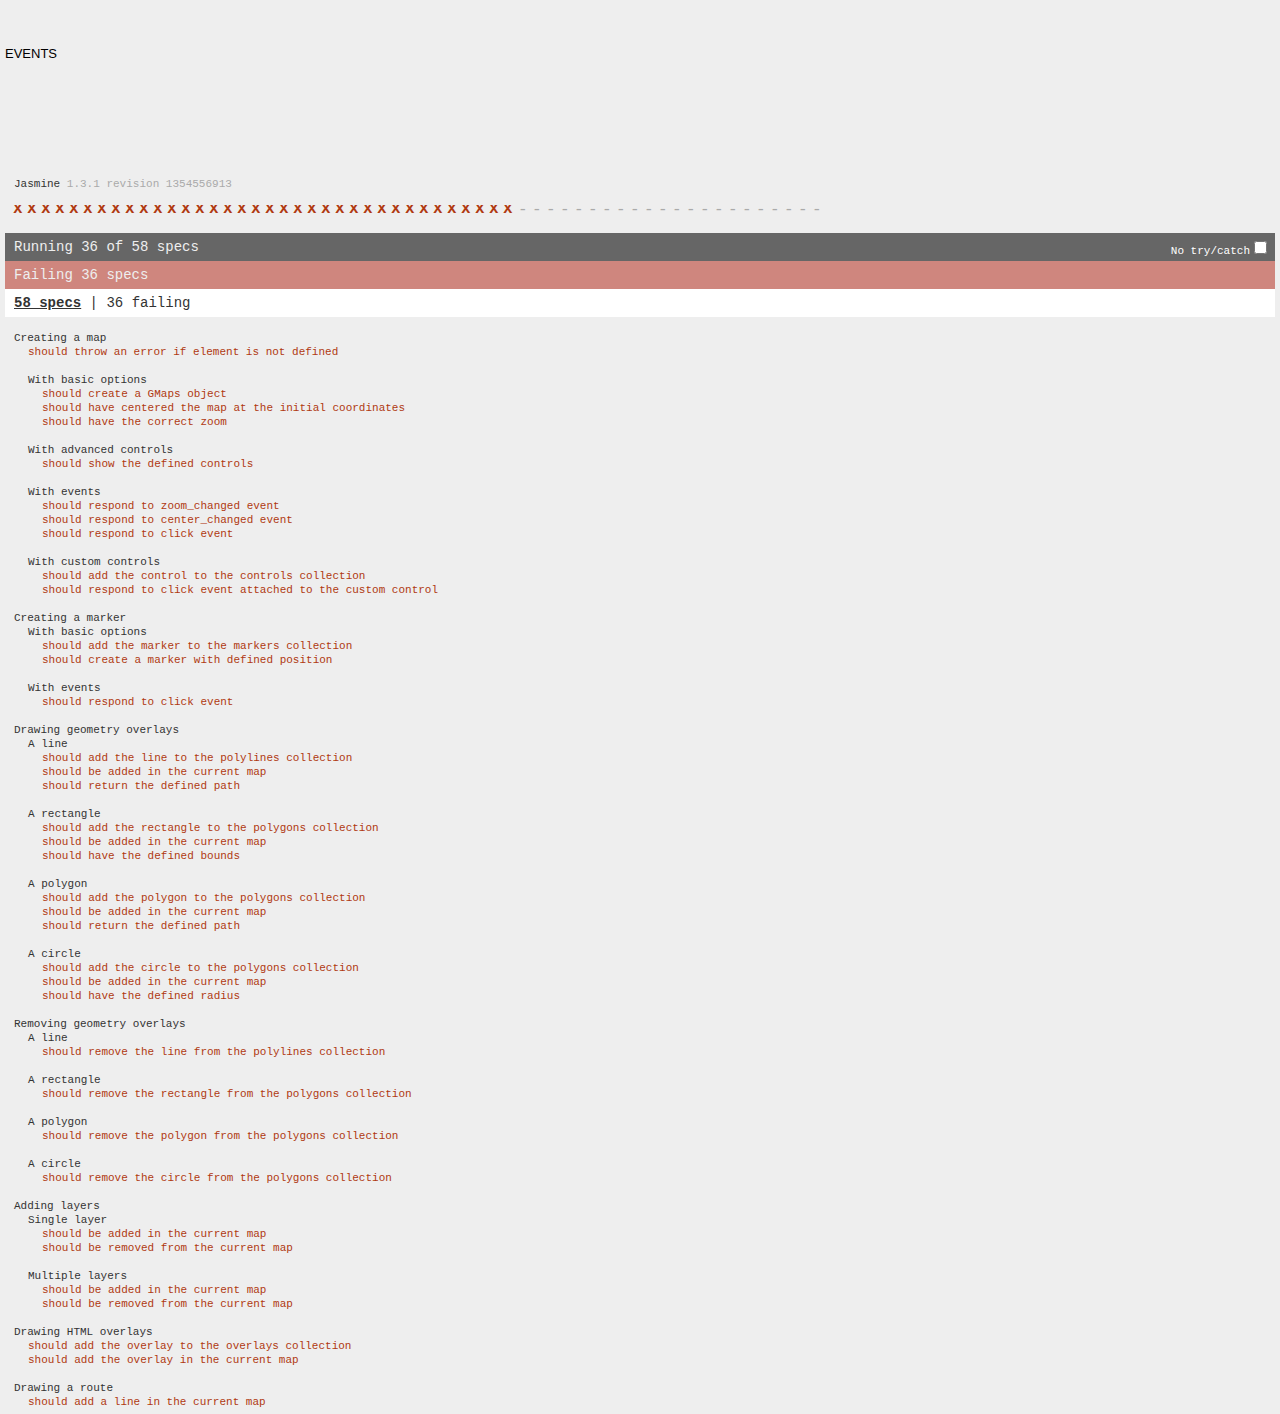
<file: www/assets/plugins/gmaps/test/index.html>
<!DOCTYPE html>
<html>
<head>
  <title>gmaps.js test</title>
  <link rel="stylesheet" type="text/css" href="lib/jasmine.css" />
  <link rel="stylesheet" href="style.css" />
  <script type="text/javascript" src="lib/jasmine.js"></script>
  <script type="text/javascript" src="lib/jasmine-html.js"></script>

  <script type="text/javascript" src="http://maps.google.com/maps/api/js?sensor=true"></script>
  <script type="text/javascript" src="../gmaps.js"></script>

  <script type="text/javascript" src="spec/MapSpec.js"></script>
  <script type="text/javascript" src="spec/MarkerSpec.js"></script>
  <script type="text/javascript" src="spec/GeometrySpec.js"></script>
  <script type="text/javascript" src="spec/LayerSpec.js"></script>
  <script type="text/javascript" src="spec/OverlaySpec.js"></script>
  <script type="text/javascript" src="spec/RouteSpec.js"></script>
  <script type="text/javascript" src="spec/StyleSpec.js"></script>
  <script type="text/javascript" src="spec/StreetViewSpec.js"></script>
  <script type="text/javascript" src="spec/EventSpec.js"></script>

  <script type="text/javascript">
    (function() {
      var jasmineEnv = jasmine.getEnv();
      jasmineEnv.updateInterval = 1000;

      var htmlReporter = new jasmine.HtmlReporter();

      jasmineEnv.addReporter(htmlReporter);

      jasmineEnv.specFilter = function(spec) {
        return htmlReporter.specFilter(spec);
      };

      var currentWindowOnload = window.onload;

      window.onload = function() {
        if (currentWindowOnload) {
          currentWindowOnload();
        }

        execJasmine();
      };

      function execJasmine() {
        jasmineEnv.execute();
      }

    })();
  </script>
</head>
<body>
  <h3>Basic map</h3>
  <div class="map" id="basic-map"></div>
  <h3>Advanced map</h3>
  <div class="map" id="advanced-map"></div>
  <h3>Map with events</h3>
  <div class="map" id="map-with-events"></div>
  <h3>Map with markers</h3>
  <div class="map" id="map-with-markers"></div>
  <h3>Map with custom controls</h3>
  <div class="map" id="map-with-custom-controls"></div>
  <h3>Map with polygons</h3>
  <div class="map" id="map-with-polygons"></div>
  <h3>Map with layers</h3>
  <div class="map" id="map-with-layers"></div>
  <h3>Map with overlays</h3>
  <div class="map" id="map-with-overlays"></div>
  <h3>Map with routes</h3>
  <div class="map" id="map-with-routes"></div>
  <h3>Map with styles</h3>
  <div class="map" id="map-with-styles"></div>
  <h3>Street View Panorama</h3>
  <div class="panorama" id="streetview-standalone-panorama"></div>
  <h3>Map with Street View</h3>
  <div class="with-columns">
    <div class="map" id="map-with-streetview"></div>
    <div class="panorama" id="streetview-panorama"></div>
  </div>
  <h3>Street View Panorama with events</h3>
  <div class="panorama" id="streetview-with-events"></div>
  <h3>Events</h3>
  <div class="map" id="events"></div>
</body>
</html>
</file>
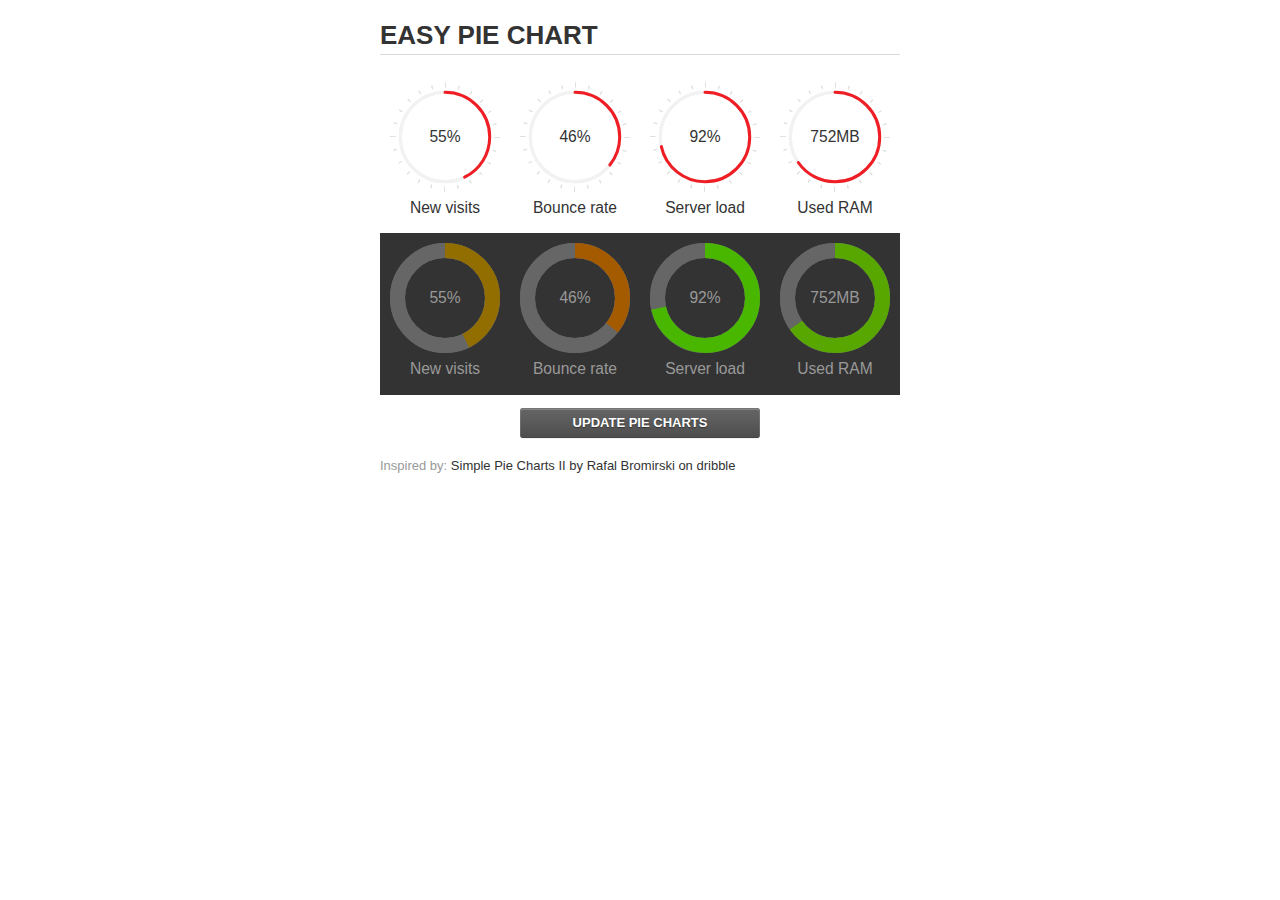
<file: www/assets/plugins/jquery-easy-pie-chart/examples/index.html>
<!doctype html>
<html>
    <head>
        <meta charset="utf-8">
        <title>Easy Pie Chart</title>
        <script type="text/javascript" src="https://ajax.googleapis.com/ajax/libs/jquery/1.7.2/jquery.min.js"></script>
        <script type="text/javascript" src="http://html5shiv.googlecode.com/svn/trunk/html5.js"></script>
        <script type="text/javascript" src="excanvas.js"></script>
        <script type="text/javascript" src="../jquery.easy-pie-chart.js"></script>

        <link rel="stylesheet" type="text/css" href="style.css" media="screen">
        <link rel="stylesheet" type="text/css" href="../jquery.easy-pie-chart.css" media="screen">

        <meta name="viewport" content="width=device-width, initial-scale=1.0">

        <script type="text/javascript">
            var initPieChart = function() {
                $('.percentage').easyPieChart({
                    animate: 1000
                });
                $('.percentage-light').easyPieChart({
                    barColor: function(percent) {
                        percent /= 100;
                        return "rgb(" + Math.round(255 * (1-percent)) + ", " + Math.round(255 * percent) + ", 0)";
                    },
                    trackColor: '#666',
                    scaleColor: false,
                    lineCap: 'butt',
                    lineWidth: 15,
                    animate: 1000
                });

                $('.updateEasyPieChart').on('click', function(e) {
                  e.preventDefault();
                  $('.percentage, .percentage-light').each(function() {
                    var newValue = Math.round(100*Math.random());
                    $(this).data('easyPieChart').update(newValue);
                    $('span', this).text(newValue);
                  });
                });
            };
        </script>
    </head>
    <body onload="initPieChart();">
        <div class="container">
            <h1>EASY PIE CHART</h1>
            <div class="chart">
                <div class="percentage success" data-percent="55"><span>55</span>%</div>
                <div class="label">New visits</div>
            </div>
            <div class="chart">
                <div class="percentage" data-percent="46"><span>46</span>%</div>
                <div class="label">Bounce rate</div>
            </div>
            <div class="chart">
                <div class="percentage" data-percent="92"><span>92</span>%</div>
                <div class="label">Server load</div>
            </div>
            <div class="chart">
                <div class="percentage" data-percent="84"><span>752</span>MB</div>
                <div class="label">Used RAM</div>
            </div>
            <div style="clear:both;"></div>
            <div class="dark">
                <div class="chart">
                    <div id="sparkline_bar" class="percentage-light" data-percent="55"><span>55</span>%</div>
                    <div class="label">New visits</div>
                </div>
                <div class="chart">
                    <div id="sparkline_bar" class="percentage-light" data-percent="46"><span>46</span>%</div>
                    <div class="label">Bounce rate</div>
                </div>
                <div class="chart">
                    <div class="percentage-light" data-percent="92"><span>92</span>%</div>
                    <div class="label">Server load</div>
                </div>
                <div class="chart">
                    <div class="percentage-light" data-percent="84"><span>752</span>MB</div>
                    <div class="label">Used RAM</div>
                </div>
                <div style="clear:both;"></div>
            </div>

            <p><a href="#" class="button updateEasyPieChart">Update pie charts</a></p>

            <p class="credits">Inspired by: <a href="http://drbl.in/ezuc" target="_blank">Simple Pie Charts II by Rafal Bromirski on dribble</a></p>
        </div>
    </body>
</html>
</file>
<file: www/assets/plugins/ckeditor/samples/sample.css>
/*
Copyright (c) 2003-2013, CKSource - Frederico Knabben. All rights reserved.
For licensing, see LICENSE.html or http://ckeditor.com/license
*/

html, body, h1, h2, h3, h4, h5, h6, div, span, blockquote, p, address, form, fieldset, img, ul, ol, dl, dt, dd, li, hr, table, td, th, strong, em, sup, sub, dfn, ins, del, q, cite, var, samp, code, kbd, tt, pre
{
	line-height: 1.5em;
}

body
{
	padding: 10px 30px;
}

input, textarea, select, option, optgroup, button, td, th
{
	font-size: 100%;
}

pre, code, kbd, samp, tt
{
	font-family: monospace,monospace;
	font-size: 1em;
}

body {
    width: 960px;
    margin: 0 auto;
}

code
{
	background: #f3f3f3;
	border: 1px solid #ddd;
	padding: 1px 4px;

	-moz-border-radius: 3px;
	-webkit-border-radius: 3px;
	border-radius: 3px;
}

.new
{
	background: #FF7E00;
	border: 1px solid #DA8028;
	color: #fff;
	font-size: 10px;
	font-weight: bold;
	padding: 1px 4px;
	text-shadow: 0 1px 0 #C97626;
	text-transform: uppercase;
	margin: 0 0 0 3px;

	-moz-border-radius: 3px;
	-webkit-border-radius: 3px;
	border-radius: 3px;

	-moz-box-shadow: 0 2px 3px 0 #FFA54E inset;
	-webkit-box-shadow: 0 2px 3px 0 #FFA54E inset;
	box-shadow: 0 2px 3px 0 #FFA54E inset;
}

h1.samples
{
	color: #0782C1;
	font-size: 200%;
	font-weight: normal;
	margin: 0;
	padding: 0;
}

h1.samples a
{
	color: #0782C1;
	text-decoration: none;
	border-bottom: 1px dotted #0782C1;
}

.samples a:hover
{
	border-bottom: 1px dotted #0782C1;
}

h2.samples
{
	color: #000000;
	font-size: 130%;
	margin: 15px 0 0 0;
	padding: 0;
}

p, blockquote, address, form, pre, dl, h1.samples, h2.samples
{
	margin-bottom: 15px;
}

ul.samples
{
	margin-bottom: 15px;
}

.clear
{
	clear: both;
}

fieldset
{
	margin: 0;
	padding: 10px;
}

body, input, textarea
{
	color: #333333;
	font-family: Arial, Helvetica, sans-serif;
}

body
{
	font-size: 75%;
}

a.samples
{
	color: #189DE1;
	text-decoration: none;
}

form
{
	margin: 0;
	padding: 0;
}

pre.samples
{
	background-color: #F7F7F7;
	border: 1px solid #D7D7D7;
	overflow: auto;
	padding: 0.25em;
	white-space: pre-wrap; /* CSS 2.1 */
	word-wrap: break-word; /* IE7 */
	-moz-tab-size: 4;
	-o-tab-size: 4;
	-webkit-tab-size: 4;
	tab-size: 4;
}

#footer
{
	clear: both;
	padding-top: 10px;
}

#footer hr
{
	margin: 10px 0 15px 0;
	height: 1px;
	border: solid 1px gray;
	border-bottom: none;
}

#footer p
{
	margin: 0 10px 10px 10px;
	float: left;
}

#footer #copy
{
	float: right;
}

#outputSample
{
	width: 100%;
	table-layout: fixed;
}

#outputSample thead th
{
	color: #dddddd;
	background-color: #999999;
	padding: 4px;
	white-space: nowrap;
}

#outputSample tbody th
{
	vertical-align: top;
	text-align: left;
}

#outputSample pre
{
	margin: 0;
	padding: 0;
}

.description
{
	border: 1px dotted #B7B7B7;
	margin-bottom: 10px;
	padding: 10px 10px 0;
	overflow: hidden;
}

label
{
	display: block;
	margin-bottom: 6px;
}

/**
 *	CKEditor editables are automatically set with the "cke_editable" class
 *	plus cke_editable_(inline|themed) depending on the editor type.
 */

/* Style a bit the inline editables. */
.cke_editable.cke_editable_inline
{
	cursor: pointer;
}

/* Once an editable element gets focused, the "cke_focus" class is
   added to it, so we can style it differently. */
.cke_editable.cke_editable_inline.cke_focus
{
	box-shadow: inset 0px 0px 20px 3px #ddd, inset 0 0 1px #000;
	outline: none;
	background: #eee;
	cursor: text;
}

/* Avoid pre-formatted overflows inline editable. */
.cke_editable_inline pre
{
	white-space: pre-wrap;
	word-wrap: break-word;
}

/**
 *	Samples index styles.
 */

.twoColumns,
.twoColumnsLeft,
.twoColumnsRight
{
	overflow: hidden;
}

.twoColumnsLeft,
.twoColumnsRight
{
	width: 45%;
}

.twoColumnsLeft
{
	float: left;
}

.twoColumnsRight
{
	float: right;
}

dl.samples
{
	padding: 0 0 0 40px;
}
dl.samples > dt
{
	display: list-item;
	list-style-type: disc;
	list-style-position: outside;
	margin: 0 0 3px;
}
dl.samples > dd
{
	margin: 0 0 3px;
}
.warning
{
    color: #ff0000;
	background-color: #FFCCBA;
    border: 2px dotted #ff0000;
	padding: 15px 10px;
	margin: 10px 0;
}

/* Used on inline samples */

blockquote
{
	font-style: italic;
	font-family: Georgia, Times, "Times New Roman", serif;
	padding: 2px 0;
	border-style: solid;
	border-color: #ccc;
	border-width: 0;
}

.cke_contents_ltr blockquote
{
	padding-left: 20px;
	padding-right: 8px;
	border-left-width: 5px;
}

.cke_contents_rtl blockquote
{
	padding-left: 8px;
	padding-right: 20px;
	border-right-width: 5px;
}

img.right {
    border: 1px solid #ccc;
    float: right;
    margin-left: 15px;
    padding: 5px;
}

img.left {
    border: 1px solid #ccc;
    float: left;
    margin-right: 15px;
    padding: 5px;
}
</file>
<file: www/assets/plugins/flot/examples/examples.css>
* {	padding: 0; margin: 0; vertical-align: top; }

body {
	background: url(background.png) repeat-x;
	font: 18px/1.5em "proxima-nova", Helvetica, Arial, sans-serif;
}

a {	color: #069; }
a:hover { color: #28b; }

h2 {
	margin-top: 15px;
	font: normal 32px "omnes-pro", Helvetica, Arial, sans-serif;
}

h3 {
	margin-left: 30px;
	font: normal 26px "omnes-pro", Helvetica, Arial, sans-serif;
	color: #666;
}

p {
	margin-top: 10px;
}

button {
	font-size: 18px;
	padding: 1px 7px;
}

input {
	font-size: 18px;
}

input[type=checkbox] {
	margin: 7px;
}

#header {
	position: relative;
	width: 900px;
	margin: auto;
}

#header h2 {
	margin-left: 10px;
	vertical-align: middle;
	font-size: 42px;
	font-weight: bold;
	text-decoration: none;
	color: #000;
}

#content {
	width: 880px;
	margin: 0 auto;
	padding: 10px;
}

#footer {
	margin-top: 25px;
	margin-bottom: 10px;
	text-align: center;
	font-size: 12px;
	color: #999;
}

.demo-container {
	box-sizing: border-box;
	width: 850px;
	height: 450px;
	padding: 20px 15px 15px 15px;
	margin: 15px auto 30px auto;
	border: 1px solid #ddd;
	background: #fff;
	background: linear-gradient(#f6f6f6 0, #fff 50px);
	background: -o-linear-gradient(#f6f6f6 0, #fff 50px);
	background: -ms-linear-gradient(#f6f6f6 0, #fff 50px);
	background: -moz-linear-gradient(#f6f6f6 0, #fff 50px);
	background: -webkit-linear-gradient(#f6f6f6 0, #fff 50px);
	box-shadow: 0 3px 10px rgba(0,0,0,0.15);
	-o-box-shadow: 0 3px 10px rgba(0,0,0,0.1);
	-ms-box-shadow: 0 3px 10px rgba(0,0,0,0.1);
	-moz-box-shadow: 0 3px 10px rgba(0,0,0,0.1);
	-webkit-box-shadow: 0 3px 10px rgba(0,0,0,0.1);
}

.demo-placeholder {
	width: 100%;
	height: 100%;
	font-size: 14px;
	line-height: 1.2em;
}

.legend table {
	border-spacing: 5px;
}
</file>
<file: www/assets/plugins/gmaps/test/lib/jasmine.css>
body { background-color: #eeeeee; padding: 0; margin: 5px; overflow-y: scroll; }

#HTMLReporter { font-size: 11px; font-family: Monaco, "Lucida Console", monospace; line-height: 14px; color: #333333; }
#HTMLReporter a { text-decoration: none; }
#HTMLReporter a:hover { text-decoration: underline; }
#HTMLReporter p, #HTMLReporter h1, #HTMLReporter h2, #HTMLReporter h3, #HTMLReporter h4, #HTMLReporter h5, #HTMLReporter h6 { margin: 0; line-height: 14px; }
#HTMLReporter .banner, #HTMLReporter .symbolSummary, #HTMLReporter .summary, #HTMLReporter .resultMessage, #HTMLReporter .specDetail .description, #HTMLReporter .alert .bar, #HTMLReporter .stackTrace { padding-left: 9px; padding-right: 9px; }
#HTMLReporter #jasmine_content { position: fixed; right: 100%; }
#HTMLReporter .version { color: #aaaaaa; }
#HTMLReporter .banner { margin-top: 14px; }
#HTMLReporter .duration { color: #aaaaaa; float: right; }
#HTMLReporter .symbolSummary { overflow: hidden; *zoom: 1; margin: 14px 0; }
#HTMLReporter .symbolSummary li { display: block; float: left; height: 7px; width: 14px; margin-bottom: 7px; font-size: 16px; }
#HTMLReporter .symbolSummary li.passed { font-size: 14px; }
#HTMLReporter .symbolSummary li.passed:before { color: #5e7d00; content: "\02022"; }
#HTMLReporter .symbolSummary li.failed { line-height: 9px; }
#HTMLReporter .symbolSummary li.failed:before { color: #b03911; content: "x"; font-weight: bold; margin-left: -1px; }
#HTMLReporter .symbolSummary li.skipped { font-size: 14px; }
#HTMLReporter .symbolSummary li.skipped:before { color: #bababa; content: "\02022"; }
#HTMLReporter .symbolSummary li.pending { line-height: 11px; }
#HTMLReporter .symbolSummary li.pending:before { color: #aaaaaa; content: "-"; }
#HTMLReporter .exceptions { color: #fff; float: right; margin-top: 5px; margin-right: 5px; }
#HTMLReporter .bar { line-height: 28px; font-size: 14px; display: block; color: #eee; }
#HTMLReporter .runningAlert { background-color: #666666; }
#HTMLReporter .skippedAlert { background-color: #aaaaaa; }
#HTMLReporter .skippedAlert:first-child { background-color: #333333; }
#HTMLReporter .skippedAlert:hover { text-decoration: none; color: white; text-decoration: underline; }
#HTMLReporter .passingAlert { background-color: #a6b779; }
#HTMLReporter .passingAlert:first-child { background-color: #5e7d00; }
#HTMLReporter .failingAlert { background-color: #cf867e; }
#HTMLReporter .failingAlert:first-child { background-color: #b03911; }
#HTMLReporter .results { margin-top: 14px; }
#HTMLReporter #details { display: none; }
#HTMLReporter .resultsMenu, #HTMLReporter .resultsMenu a { background-color: #fff; color: #333333; }
#HTMLReporter.showDetails .summaryMenuItem { font-weight: normal; text-decoration: inherit; }
#HTMLReporter.showDetails .summaryMenuItem:hover { text-decoration: underline; }
#HTMLReporter.showDetails .detailsMenuItem { font-weight: bold; text-decoration: underline; }
#HTMLReporter.showDetails .summary { display: none; }
#HTMLReporter.showDetails #details { display: block; }
#HTMLReporter .summaryMenuItem { font-weight: bold; text-decoration: underline; }
#HTMLReporter .summary { margin-top: 14px; }
#HTMLReporter .summary .suite .suite, #HTMLReporter .summary .specSummary { margin-left: 14px; }
#HTMLReporter .summary .specSummary.passed a { color: #5e7d00; }
#HTMLReporter .summary .specSummary.failed a { color: #b03911; }
#HTMLReporter .description + .suite { margin-top: 0; }
#HTMLReporter .suite { margin-top: 14px; }
#HTMLReporter .suite a { color: #333333; }
#HTMLReporter #details .specDetail { margin-bottom: 28px; }
#HTMLReporter #details .specDetail .description { display: block; color: white; background-color: #b03911; }
#HTMLReporter .resultMessage { padding-top: 14px; color: #333333; }
#HTMLReporter .resultMessage span.result { display: block; }
#HTMLReporter .stackTrace { margin: 5px 0 0 0; max-height: 224px; overflow: auto; line-height: 18px; color: #666666; border: 1px solid #ddd; background: white; white-space: pre; }

#TrivialReporter { padding: 8px 13px; position: absolute; top: 0; bottom: 0; left: 0; right: 0; overflow-y: scroll; background-color: white; font-family: "Helvetica Neue Light", "Lucida Grande", "Calibri", "Arial", sans-serif; /*.resultMessage {*/ /*white-space: pre;*/ /*}*/ }
#TrivialReporter a:visited, #TrivialReporter a { color: #303; }
#TrivialReporter a:hover, #TrivialReporter a:active { color: blue; }
#TrivialReporter .run_spec { float: right; padding-right: 5px; font-size: .8em; text-decoration: none; }
#TrivialReporter .banner { color: #303; background-color: #fef; padding: 5px; }
#TrivialReporter .logo { float: left; font-size: 1.1em; padding-left: 5px; }
#TrivialReporter .logo .version { font-size: .6em; padding-left: 1em; }
#TrivialReporter .runner.running { background-color: yellow; }
#TrivialReporter .options { text-align: right; font-size: .8em; }
#TrivialReporter .suite { border: 1px outset gray; margin: 5px 0; padding-left: 1em; }
#TrivialReporter .suite .suite { margin: 5px; }
#TrivialReporter .suite.passed { background-color: #dfd; }
#TrivialReporter .suite.failed { background-color: #fdd; }
#TrivialReporter .spec { margin: 5px; padding-left: 1em; clear: both; }
#TrivialReporter .spec.failed, #TrivialReporter .spec.passed, #TrivialReporter .spec.skipped { padding-bottom: 5px; border: 1px solid gray; }
#TrivialReporter .spec.failed { background-color: #fbb; border-color: red; }
#TrivialReporter .spec.passed { background-color: #bfb; border-color: green; }
#TrivialReporter .spec.skipped { background-color: #bbb; }
#TrivialReporter .messages { border-left: 1px dashed gray; padding-left: 1em; padding-right: 1em; }
#TrivialReporter .passed { background-color: #cfc; display: none; }
#TrivialReporter .failed { background-color: #fbb; }
#TrivialReporter .skipped { color: #777; background-color: #eee; display: none; }
#TrivialReporter .resultMessage span.result { display: block; line-height: 2em; color: black; }
#TrivialReporter .resultMessage .mismatch { color: black; }
#TrivialReporter .stackTrace { white-space: pre; font-size: .8em; margin-left: 10px; max-height: 5em; overflow: auto; border: 1px inset red; padding: 1em; background: #eef; }
#TrivialReporter .finished-at { padding-left: 1em; font-size: .6em; }
#TrivialReporter.show-passed .passed, #TrivialReporter.show-skipped .skipped { display: block; }
#TrivialReporter #jasmine_content { position: fixed; right: 100%; }
#TrivialReporter .runner { border: 1px solid gray; display: block; margin: 5px 0; padding: 2px 0 2px 10px; }
</file>
<file: www/assets/plugins/gmaps/test/style.css>
body {
font-family: sans-serif;
}

h1, h2, h3, h4, h5, h6 {
  margin: 0;
  font-weight: lighter;
  text-transform: lowercase;
  font-variant: small-caps;
}

.map,
.panorama {
  width: 100%;
  height: 100px;
}

.with-columns {
  display: block;
  width: 100%;
  overflow: hidden;
}

.with-columns .map,
.with-columns .panorama {
  display: block;
  width: 50%;
  height: 150px;
  float: left;
}
</file>
<file: www/assets/plugins/jquery-easy-pie-chart/examples/style.css>
body {
    font: 13px/1.4 'Helvetica Neue', 'Helvetica','Arial', sans-serif;
    color: #333;
}

.container {
    width: 520px;
    margin: auto;
}

h1 {
    border-bottom: 1px solid #d9d9d9;
}

a {
    color: #be2221;
    text-decoration: none;
}

.chart {
    float: left;
    margin: 10px;
}

.percentage,
.label {
    text-align: center;
    color: #333;
    font-weight: 100;
    font-size: 1.2em;
    margin-bottom: 0.3em;
}

.credits {
    padding-top: 0.5em;
    clear: both;
    color: #999;
}

.credits a {
    color: #333;
}

.dark {
    background: #333;
}

.dark .percentage-light,
.dark .label {
    text-align: center;
    color: #999;
    font-weight: 100;
    font-size: 1.2em;
    margin-bottom: 0.3em;
}


.button {
  -webkit-box-shadow: inset 0 0 1px #000, inset 0 1px 0 1px rgba(255,255,255,0.2), 0 1px 1px -1px rgba(0, 0, 0, .5);
  -moz-box-shadow: inset 0 0 1px #000, inset 0 1px 0 1px rgba(255,255,255,0.2), 0 1px 1px -1px rgba(0, 0, 0, .5);
  box-shadow: inset 0 0 1px #000, inset 0 1px 0 1px rgba(255,255,255,0.2), 0 1px 1px -1px rgba(0, 0, 0, .5);
  -webkit-border-radius: 3px;
  -moz-border-radius: 3px;
  border-radius: 3px;
  padding: 6px 20px;
  font-weight: bold;
  text-transform: uppercase;
  display: block;
  margin: auto;
  max-width: 200px;
  text-align: center;
  background-color: #5c5c5c;
  background-image: -moz-linear-gradient(top, #666666, #4d4d4d);
  background-image: -ms-linear-gradient(top, #666666, #4d4d4d);
  background-image: -webkit-gradient(linear, 0 0, 0 100%, from(#666666), to(#4d4d4d));
  background-image: -webkit-linear-gradient(top, #666666, #4d4d4d);
  background-image: -o-linear-gradient(top, #666666, #4d4d4d);
  background-image: linear-gradient(top, #666666, #4d4d4d);
  background-repeat: repeat-x;
  filter: progid:DXImageTransform.Microsoft.gradient(startColorstr='#666666', endColorstr='#4d4d4d', GradientType=0);
  color: #ffffff;
  text-shadow: 0 1px 1px #333333;
}
.button:hover {
  color: #ffffff;
  text-decoration: none;
  background-color: #616161;
  background-image: -moz-linear-gradient(top, #6b6b6b, #525252);
  background-image: -ms-linear-gradient(top, #6b6b6b, #525252);
  background-image: -webkit-gradient(linear, 0 0, 0 100%, from(#6b6b6b), to(#525252));
  background-image: -webkit-linear-gradient(top, #6b6b6b, #525252);
  background-image: -o-linear-gradient(top, #6b6b6b, #525252);
  background-image: linear-gradient(top, #6b6b6b, #525252);
  background-repeat: repeat-x;
  filter: progid:DXImageTransform.Microsoft.gradient(startColorstr='#6b6b6b', endColorstr='#525252', GradientType=0);
}
.button:active {
  background-color: #575757;
  background-image: -moz-linear-gradient(top, #616161, #474747);
  background-image: -ms-linear-gradient(top, #616161, #474747);
  background-image: -webkit-gradient(linear, 0 0, 0 100%, from(#616161), to(#474747));
  background-image: -webkit-linear-gradient(top, #616161, #474747);
  background-image: -o-linear-gradient(top, #616161, #474747);
  background-image: linear-gradient(top, #616161, #474747);
  background-repeat: repeat-x;
  filter: progid:DXImageTransform.Microsoft.gradient(startColorstr='#616161', endColorstr='#474747', GradientType=0);
  -webkit-transform: translate(0, 1px);
  -moz-transform: translate(0, 1px);
  -ms-transform: translate(0, 1px);
  -o-transform: translate(0, 1px);
  transform: translate(0, 1px);
}
.button:disabled {
  background-color: #dddddd;
  background-image: -moz-linear-gradient(top, #e7e7e7, #cdcdcd);
  background-image: -ms-linear-gradient(top, #e7e7e7, #cdcdcd);
  background-image: -webkit-gradient(linear, 0 0, 0 100%, from(#e7e7e7), to(#cdcdcd));
  background-image: -webkit-linear-gradient(top, #e7e7e7, #cdcdcd);
  background-image: -o-linear-gradient(top, #e7e7e7, #cdcdcd);
  background-image: linear-gradient(top, #e7e7e7, #cdcdcd);
  background-repeat: repeat-x;
  filter: progid:DXImageTransform.Microsoft.gradient(startColorstr='#e7e7e7', endColorstr='#cdcdcd', GradientType=0);
  color: #939393;
  text-shadow: 0 1px 1px #fff;
}

@media screen and (max-device-width: 480px) {
  .container{
    width: 100%;
  }
}
</file>
<file: www/assets/plugins/jcrop/demos/demo_files/main.css>
/* Jcrop Demo Site CSS - 2012 Tapmodo Interactive LLC - MIT License
   Not required to run Jcrop - contains twitter bootstrap code */
/*!
 * Bootstrap v2.2.1
 *
 * Copyright 2012 Twitter, Inc
 * Licensed under the Apache License v2.0
 * http://www.apache.org/licenses/LICENSE-2.0
 *
 * Designed and built with all the love in the world @twitter by @mdo and @fat.
 */
article,
aside,
details,
figcaption,
figure,
footer,
header,
hgroup,
nav,
section {
  display: block;
}
audio,
canvas,
video {
  display: inline-block;
  *display: inline;
  *zoom: 1;
}
audio:not([controls]) {
  display: none;
}
html {
  font-size: 100%;
  -webkit-text-size-adjust: 100%;
  -ms-text-size-adjust: 100%;
}
a:focus {
  outline: thin dotted #333;
  outline: 5px auto -webkit-focus-ring-color;
  outline-offset: -2px;
}
a:hover,
a:active {
  outline: 0;
}
sub,
sup {
  position: relative;
  font-size: 75%;
  line-height: 0;
  vertical-align: baseline;
}
sup {
  top: -0.5em;
}
sub {
  bottom: -0.25em;
}
button,
input,
select,
textarea {
  margin: 0;
  font-size: 100%;
  vertical-align: middle;
}
button,
input {
  *overflow: visible;
  line-height: normal;
}
button::-moz-focus-inner,
input::-moz-focus-inner {
  padding: 0;
  border: 0;
}
button,
html input[type="button"],
input[type="reset"],
input[type="submit"] {
  -webkit-appearance: button;
  cursor: pointer;
}
input[type="search"] {
  -webkit-box-sizing: content-box;
  -moz-box-sizing: content-box;
  box-sizing: content-box;
  -webkit-appearance: textfield;
}
input[type="search"]::-webkit-search-decoration,
input[type="search"]::-webkit-search-cancel-button {
  -webkit-appearance: none;
}
textarea {
  overflow: auto;
  vertical-align: top;
}
.clearfix {
  *zoom: 1;
}
.clearfix:before,
.clearfix:after {
  display: table;
  content: "";
  line-height: 0;
}
.clearfix:after {
  clear: both;
}
.hide-text {
  font: 0/0 a;
  color: transparent;
  text-shadow: none;
  background-color: transparent;
  border: 0;
}
.input-block-level {
  display: block;
  width: 100%;
  min-height: 30px;
  -webkit-box-sizing: border-box;
  -moz-box-sizing: border-box;
  box-sizing: border-box;
}
body {
  margin: 0;
  font-family: "Helvetica Neue", Helvetica, Arial, sans-serif;
  font-size: 14px;
  line-height: 20px;
  color: #333333;
  background-color: #ffffff;
}
a {
  color: #0088cc;
  text-decoration: none;
}
a:hover {
  color: #005580;
  text-decoration: underline;
}
.img-rounded {
  -webkit-border-radius: 6px;
  -moz-border-radius: 6px;
  border-radius: 6px;
}
.img-polaroid {
  padding: 4px;
  background-color: #fff;
  border: 1px solid #ccc;
  border: 1px solid rgba(0, 0, 0, 0.2);
  -webkit-box-shadow: 0 1px 3px rgba(0, 0, 0, 0.1);
  -moz-box-shadow: 0 1px 3px rgba(0, 0, 0, 0.1);
  box-shadow: 0 1px 3px rgba(0, 0, 0, 0.1);
}
.img-circle {
  -webkit-border-radius: 500px;
  -moz-border-radius: 500px;
  border-radius: 500px;
}
.row {
  margin-left: -20px;
  *zoom: 1;
}
.row:before,
.row:after {
  display: table;
  content: "";
  line-height: 0;
}
.row:after {
  clear: both;
}
[class*="span"] {
  float: left;
  min-height: 1px;
  margin-left: 20px;
}
.container,
.navbar-static-top .container,
.navbar-fixed-top .container,
.navbar-fixed-bottom .container {
  width: 940px;
}
.span12 {
  width: 940px;
}
.span11 {
  width: 860px;
}
.span10 {
  width: 780px;
}
.span9 {
  width: 700px;
}
.span8 {
  width: 620px;
}
.span7 {
  width: 540px;
}
.span6 {
  width: 460px;
}
.span5 {
  width: 380px;
}
.span4 {
  width: 300px;
}
.span3 {
  width: 220px;
}
.span2 {
  width: 140px;
}
.span1 {
  width: 60px;
}
.offset12 {
  margin-left: 980px;
}
.offset11 {
  margin-left: 900px;
}
.offset10 {
  margin-left: 820px;
}
.offset9 {
  margin-left: 740px;
}
.offset8 {
  margin-left: 660px;
}
.offset7 {
  margin-left: 580px;
}
.offset6 {
  margin-left: 500px;
}
.offset5 {
  margin-left: 420px;
}
.offset4 {
  margin-left: 340px;
}
.offset3 {
  margin-left: 260px;
}
.offset2 {
  margin-left: 180px;
}
.offset1 {
  margin-left: 100px;
}
.row-fluid {
  width: 100%;
  *zoom: 1;
}
.row-fluid:before,
.row-fluid:after {
  display: table;
  content: "";
  line-height: 0;
}
.row-fluid:after {
  clear: both;
}
.row-fluid [class*="span"] {
  display: block;
  width: 100%;
  min-height: 30px;
  -webkit-box-sizing: border-box;
  -moz-box-sizing: border-box;
  box-sizing: border-box;
  float: left;
  margin-left: 2.127659574468085%;
  *margin-left: 2.074468085106383%;
}
.row-fluid [class*="span"]:first-child {
  margin-left: 0;
}
.row-fluid .controls-row [class*="span"] + [class*="span"] {
  margin-left: 2.127659574468085%;
}
.row-fluid .span12 {
  width: 100%;
  *width: 99.94680851063829%;
}
.row-fluid .span11 {
  width: 91.48936170212765%;
  *width: 91.43617021276594%;
}
.row-fluid .span10 {
  width: 82.97872340425532%;
  *width: 82.92553191489361%;
}
.row-fluid .span9 {
  width: 74.46808510638297%;
  *width: 74.41489361702126%;
}
.row-fluid .span8 {
  width: 65.95744680851064%;
  *width: 65.90425531914893%;
}
.row-fluid .span7 {
  width: 57.44680851063829%;
  *width: 57.39361702127659%;
}
.row-fluid .span6 {
  width: 48.93617021276595%;
  *width: 48.88297872340425%;
}
.row-fluid .span5 {
  width: 40.42553191489362%;
  *width: 40.37234042553192%;
}
.row-fluid .span4 {
  width: 31.914893617021278%;
  *width: 31.861702127659576%;
}
.row-fluid .span3 {
  width: 23.404255319148934%;
  *width: 23.351063829787233%;
}
.row-fluid .span2 {
  width: 14.893617021276595%;
  *width: 14.840425531914894%;
}
.row-fluid .span1 {
  width: 6.382978723404255%;
  *width: 6.329787234042553%;
}
.row-fluid .offset12 {
  margin-left: 104.25531914893617%;
  *margin-left: 104.14893617021275%;
}
.row-fluid .offset12:first-child {
  margin-left: 102.12765957446808%;
  *margin-left: 102.02127659574467%;
}
.row-fluid .offset11 {
  margin-left: 95.74468085106382%;
  *margin-left: 95.6382978723404%;
}
.row-fluid .offset11:first-child {
  margin-left: 93.61702127659574%;
  *margin-left: 93.51063829787232%;
}
.row-fluid .offset10 {
  margin-left: 87.23404255319149%;
  *margin-left: 87.12765957446807%;
}
.row-fluid .offset10:first-child {
  margin-left: 85.1063829787234%;
  *margin-left: 84.99999999999999%;
}
.row-fluid .offset9 {
  margin-left: 78.72340425531914%;
  *margin-left: 78.61702127659572%;
}
.row-fluid .offset9:first-child {
  margin-left: 76.59574468085106%;
  *margin-left: 76.48936170212764%;
}
.row-fluid .offset8 {
  margin-left: 70.2127659574468%;
  *margin-left: 70.10638297872339%;
}
.row-fluid .offset8:first-child {
  margin-left: 68.08510638297872%;
  *margin-left: 67.9787234042553%;
}
.row-fluid .offset7 {
  margin-left: 61.70212765957446%;
  *margin-left: 61.59574468085106%;
}
.row-fluid .offset7:first-child {
  margin-left: 59.574468085106375%;
  *margin-left: 59.46808510638297%;
}
.row-fluid .offset6 {
  margin-left: 53.191489361702125%;
  *margin-left: 53.085106382978715%;
}
.row-fluid .offset6:first-child {
  margin-left: 51.063829787234035%;
  *margin-left: 50.95744680851063%;
}
.row-fluid .offset5 {
  margin-left: 44.68085106382979%;
  *margin-left: 44.57446808510638%;
}
.row-fluid .offset5:first-child {
  margin-left: 42.5531914893617%;
  *margin-left: 42.4468085106383%;
}
.row-fluid .offset4 {
  margin-left: 36.170212765957444%;
  *margin-left: 36.06382978723405%;
}
.row-fluid .offset4:first-child {
  margin-left: 34.04255319148936%;
  *margin-left: 33.93617021276596%;
}
.row-fluid .offset3 {
  margin-left: 27.659574468085104%;
  *margin-left: 27.5531914893617%;
}
.row-fluid .offset3:first-child {
  margin-left: 25.53191489361702%;
  *margin-left: 25.425531914893618%;
}
.row-fluid .offset2 {
  margin-left: 19.148936170212764%;
  *margin-left: 19.04255319148936%;
}
.row-fluid .offset2:first-child {
  margin-left: 17.02127659574468%;
  *margin-left: 16.914893617021278%;
}
.row-fluid .offset1 {
  margin-left: 10.638297872340425%;
  *margin-left: 10.53191489361702%;
}
.row-fluid .offset1:first-child {
  margin-left: 8.51063829787234%;
  *margin-left: 8.404255319148938%;
}
[class*="span"].hide,
.row-fluid [class*="span"].hide {
  display: none;
}
[class*="span"].pull-right,
.row-fluid [class*="span"].pull-right {
  float: right;
}
.container {
  margin-right: auto;
  margin-left: auto;
  *zoom: 1;
}
.container:before,
.container:after {
  display: table;
  content: "";
  line-height: 0;
}
.container:after {
  clear: both;
}
.container-fluid {
  padding-right: 20px;
  padding-left: 20px;
  *zoom: 1;
}
.container-fluid:before,
.container-fluid:after {
  display: table;
  content: "";
  line-height: 0;
}
.container-fluid:after {
  clear: both;
}
p {
  margin: 0 0 10px;
}
.lead {
  margin-bottom: 20px;
  font-size: 21px;
  font-weight: 200;
  line-height: 30px;
}
small {
  font-size: 85%;
}
strong {
  font-weight: bold;
}
em {
  font-style: italic;
}
cite {
  font-style: normal;
}
.muted {
  color: #999999;
}
.text-warning {
  color: #c09853;
}
a.text-warning:hover {
  color: #a47e3c;
}
.text-error {
  color: #b94a48;
}
a.text-error:hover {
  color: #953b39;
}
.text-info {
  color: #3a87ad;
}
a.text-info:hover {
  color: #2d6987;
}
.text-success {
  color: #468847;
}
a.text-success:hover {
  color: #356635;
}
h1,
h2,
h3,
h4,
h5,
h6 {
  margin: 10px 0;
  font-family: inherit;
  font-weight: bold;
  line-height: 20px;
  color: inherit;
  text-rendering: optimizelegibility;
}
h1 small,
h2 small,
h3 small,
h4 small,
h5 small,
h6 small {
  font-weight: normal;
  line-height: 1;
  color: #999999;
}
h1,
h2,
h3 {
  line-height: 40px;
}
h1 {
  font-size: 38.5px;
}
h2 {
  font-size: 31.5px;
}
h3 {
  font-size: 24.5px;
}
h4 {
  font-size: 17.5px;
}
h5 {
  font-size: 14px;
}
h6 {
  font-size: 11.9px;
}
h1 small {
  font-size: 24.5px;
}
h2 small {
  font-size: 17.5px;
}
h3 small {
  font-size: 14px;
}
h4 small {
  font-size: 14px;
}
.page-header {
  padding-bottom: 9px;
  margin: 20px 0 30px;
  border-bottom: 1px solid #eeeeee;
}
ul,
ol {
  padding: 0;
  margin: 0 0 10px 25px;
}
ul ul,
ul ol,
ol ol,
ol ul {
  margin-bottom: 0;
}
li {
  line-height: 20px;
}
ul.unstyled,
ol.unstyled {
  margin-left: 0;
  list-style: none;
}
dl {
  margin-bottom: 20px;
}
dt,
dd {
  line-height: 20px;
}
dt {
  font-weight: bold;
}
dd {
  margin-left: 10px;
}
.dl-horizontal {
  *zoom: 1;
}
.dl-horizontal:before,
.dl-horizontal:after {
  display: table;
  content: "";
  line-height: 0;
}
.dl-horizontal:after {
  clear: both;
}
.dl-horizontal dt {
  float: left;
  width: 160px;
  clear: left;
  text-align: right;
  overflow: hidden;
  text-overflow: ellipsis;
  white-space: nowrap;
}
.dl-horizontal dd {
  margin-left: 180px;
}
hr {
  margin: 20px 0;
  border: 0;
  border-top: 1px solid #eeeeee;
  border-bottom: 1px solid #ffffff;
}
abbr[title],
abbr[data-original-title] {
  cursor: help;
  border-bottom: 1px dotted #999999;
}
abbr.initialism {
  font-size: 90%;
  text-transform: uppercase;
}
blockquote {
  padding: 0 0 0 15px;
  margin: 0 0 20px;
  border-left: 5px solid #eeeeee;
}
blockquote p {
  margin-bottom: 0;
  font-size: 16px;
  font-weight: 300;
  line-height: 25px;
}
blockquote small {
  display: block;
  line-height: 20px;
  color: #999999;
}
blockquote small:before {
  content: '\2014 \00A0';
}
blockquote.pull-right {
  float: right;
  padding-right: 15px;
  padding-left: 0;
  border-right: 5px solid #eeeeee;
  border-left: 0;
}
blockquote.pull-right p,
blockquote.pull-right small {
  text-align: right;
}
blockquote.pull-right small:before {
  content: '';
}
blockquote.pull-right small:after {
  content: '\00A0 \2014';
}
q:before,
q:after,
blockquote:before,
blockquote:after {
  content: "";
}
address {
  display: block;
  margin-bottom: 20px;
  font-style: normal;
  line-height: 20px;
}
code,
pre {
  padding: 0 3px 2px;
  font-family: Monaco, Menlo, Consolas, "Courier New", monospace;
  font-size: 12px;
  color: #333333;
  -webkit-border-radius: 3px;
  -moz-border-radius: 3px;
  border-radius: 3px;
}
code {
  padding: 2px 4px;
  color: #d14;
  background-color: #f7f7f9;
  border: 1px solid #e1e1e8;
}
pre {
  display: block;
  padding: 9.5px;
  margin: 0 0 10px;
  font-size: 13px;
  line-height: 20px;
  word-break: break-all;
  word-wrap: break-word;
  white-space: pre;
  white-space: pre-wrap;
  background-color: #f5f5f5;
  border: 1px solid #ccc;
  border: 1px solid rgba(0, 0, 0, 0.15);
  -webkit-border-radius: 4px;
  -moz-border-radius: 4px;
  border-radius: 4px;
}
pre.prettyprint {
  margin-bottom: 20px;
}
pre code {
  padding: 0;
  color: inherit;
  background-color: transparent;
  border: 0;
}
.pre-scrollable {
  max-height: 340px;
  overflow-y: scroll;
}
form {
  margin: 0 0 20px;
}
fieldset {
  padding: 0;
  margin: 0;
  border: 0;
}
legend {
  display: block;
  width: 100%;
  padding: 0;
  margin-bottom: 20px;
  font-size: 21px;
  line-height: 40px;
  color: #333333;
  border: 0;
  border-bottom: 1px solid #e5e5e5;
}
legend small {
  font-size: 15px;
  color: #999999;
}
label,
input,
button,
select,
textarea {
  font-size: 14px;
  font-weight: normal;
  line-height: 20px;
}
input,
button,
select,
textarea {
  font-family: "Helvetica Neue", Helvetica, Arial, sans-serif;
}
label {
  display: block;
  margin-bottom: 5px;
}
select,
textarea,
input[type="text"],
input[type="password"],
input[type="datetime"],
input[type="datetime-local"],
input[type="date"],
input[type="month"],
input[type="time"],
input[type="week"],
input[type="number"],
input[type="email"],
input[type="url"],
input[type="search"],
input[type="tel"],
input[type="color"],
.uneditable-input {
  display: inline-block;
  height: 20px;
  padding: 4px 6px;
  margin-bottom: 10px;
  font-size: 14px;
  line-height: 20px;
  color: #555555;
  -webkit-border-radius: 4px;
  -moz-border-radius: 4px;
  border-radius: 4px;
  vertical-align: middle;
}
input,
textarea,
.uneditable-input {
  width: 206px;
}
textarea {
  height: auto;
}
textarea,
input[type="text"],
input[type="password"],
input[type="datetime"],
input[type="datetime-local"],
input[type="date"],
input[type="month"],
input[type="time"],
input[type="week"],
input[type="number"],
input[type="email"],
input[type="url"],
input[type="search"],
input[type="tel"],
input[type="color"],
.uneditable-input {
  background-color: #ffffff;
  border: 1px solid #cccccc;
  -webkit-box-shadow: inset 0 1px 1px rgba(0, 0, 0, 0.075);
  -moz-box-shadow: inset 0 1px 1px rgba(0, 0, 0, 0.075);
  box-shadow: inset 0 1px 1px rgba(0, 0, 0, 0.075);
  -webkit-transition: border linear .2s, box-shadow linear .2s;
  -moz-transition: border linear .2s, box-shadow linear .2s;
  -o-transition: border linear .2s, box-shadow linear .2s;
  transition: border linear .2s, box-shadow linear .2s;
}
textarea:focus,
input[type="text"]:focus,
input[type="password"]:focus,
input[type="datetime"]:focus,
input[type="datetime-local"]:focus,
input[type="date"]:focus,
input[type="month"]:focus,
input[type="time"]:focus,
input[type="week"]:focus,
input[type="number"]:focus,
input[type="email"]:focus,
input[type="url"]:focus,
input[type="search"]:focus,
input[type="tel"]:focus,
input[type="color"]:focus,
.uneditable-input:focus {
  border-color: rgba(82, 168, 236, 0.8);
  outline: 0;
  outline: thin dotted \9;
  /* IE6-9 */

  -webkit-box-shadow: inset 0 1px 1px rgba(0,0,0,.075), 0 0 8px rgba(82,168,236,.6);
  -moz-box-shadow: inset 0 1px 1px rgba(0,0,0,.075), 0 0 8px rgba(82,168,236,.6);
  box-shadow: inset 0 1px 1px rgba(0,0,0,.075), 0 0 8px rgba(82,168,236,.6);
}
input[type="radio"],
input[type="checkbox"] {
  margin: 4px 0 0;
  *margin-top: 0;
  /* IE7 */

  margin-top: 1px \9;
  /* IE8-9 */

  line-height: normal;
  cursor: pointer;
}
input[type="file"],
input[type="image"],
input[type="submit"],
input[type="reset"],
input[type="button"],
input[type="radio"],
input[type="checkbox"] {
  width: auto;
}
select,
input[type="file"] {
  height: 30px;
  /* In IE7, the height of the select element cannot be changed by height, only font-size */

  *margin-top: 4px;
  /* For IE7, add top margin to align select with labels */

  line-height: 30px;
}
select {
  width: 220px;
  border: 1px solid #cccccc;
  background-color: #ffffff;
}
select[multiple],
select[size] {
  height: auto;
}
select:focus,
input[type="file"]:focus,
input[type="radio"]:focus,
input[type="checkbox"]:focus {
  outline: thin dotted #333;
  outline: 5px auto -webkit-focus-ring-color;
  outline-offset: -2px;
}
.uneditable-input,
.uneditable-textarea {
  color: #999999;
  background-color: #fcfcfc;
  border-color: #cccccc;
  -webkit-box-shadow: inset 0 1px 2px rgba(0, 0, 0, 0.025);
  -moz-box-shadow: inset 0 1px 2px rgba(0, 0, 0, 0.025);
  box-shadow: inset 0 1px 2px rgba(0, 0, 0, 0.025);
  cursor: not-allowed;
}
.uneditable-input {
  overflow: hidden;
  white-space: nowrap;
}
.uneditable-textarea {
  width: auto;
  height: auto;
}
input:-moz-placeholder,
textarea:-moz-placeholder {
  color: #999999;
}
input:-ms-input-placeholder,
textarea:-ms-input-placeholder {
  color: #999999;
}
input::-webkit-input-placeholder,
textarea::-webkit-input-placeholder {
  color: #999999;
}
.radio,
.checkbox {
  min-height: 20px;
  padding-left: 20px;
}
.radio input[type="radio"],
.checkbox input[type="checkbox"] {
  float: left;
  margin-left: -20px;
}
.controls > .radio:first-child,
.controls > .checkbox:first-child {
  padding-top: 5px;
}
.radio.inline,
.checkbox.inline {
  display: inline-block;
  padding-top: 5px;
  margin-bottom: 0;
  vertical-align: middle;
}
.radio.inline + .radio.inline,
.checkbox.inline + .checkbox.inline {
  margin-left: 10px;
}
.input-mini {
  width: 60px;
}
.input-small {
  width: 90px;
}
.input-medium {
  width: 150px;
}
.input-large {
  width: 210px;
}
.input-xlarge {
  width: 270px;
}
.input-xxlarge {
  width: 530px;
}
input[class*="span"],
select[class*="span"],
textarea[class*="span"],
.uneditable-input[class*="span"],
.row-fluid input[class*="span"],
.row-fluid select[class*="span"],
.row-fluid textarea[class*="span"],
.row-fluid .uneditable-input[class*="span"] {
  float: none;
  margin-left: 0;
}
.input-append input[class*="span"],
.input-append .uneditable-input[class*="span"],
.input-prepend input[class*="span"],
.input-prepend .uneditable-input[class*="span"],
.row-fluid input[class*="span"],
.row-fluid select[class*="span"],
.row-fluid textarea[class*="span"],
.row-fluid .uneditable-input[class*="span"],
.row-fluid .input-prepend [class*="span"],
.row-fluid .input-append [class*="span"] {
  display: inline-block;
}
input,
textarea,
.uneditable-input {
  margin-left: 0;
}
.controls-row [class*="span"] + [class*="span"] {
  margin-left: 20px;
}
input.span12, textarea.span12, .uneditable-input.span12 {
  width: 926px;
}
input.span11, textarea.span11, .uneditable-input.span11 {
  width: 846px;
}
input.span10, textarea.span10, .uneditable-input.span10 {
  width: 766px;
}
input.span9, textarea.span9, .uneditable-input.span9 {
  width: 686px;
}
input.span8, textarea.span8, .uneditable-input.span8 {
  width: 606px;
}
input.span7, textarea.span7, .uneditable-input.span7 {
  width: 526px;
}
input.span6, textarea.span6, .uneditable-input.span6 {
  width: 446px;
}
input.span5, textarea.span5, .uneditable-input.span5 {
  width: 366px;
}
input.span4, textarea.span4, .uneditable-input.span4 {
  width: 286px;
}
input.span3, textarea.span3, .uneditable-input.span3 {
  width: 206px;
}
input.span2, textarea.span2, .uneditable-input.span2 {
  width: 126px;
}
input.span1, textarea.span1, .uneditable-input.span1 {
  width: 46px;
}
.controls-row {
  *zoom: 1;
}
.controls-row:before,
.controls-row:after {
  display: table;
  content: "";
  line-height: 0;
}
.controls-row:after {
  clear: both;
}
.controls-row [class*="span"],
.row-fluid .controls-row [class*="span"] {
  float: left;
}
.controls-row .checkbox[class*="span"],
.controls-row .radio[class*="span"] {
  padding-top: 5px;
}
input[disabled],
select[disabled],
textarea[disabled],
input[readonly],
select[readonly],
textarea[readonly] {
  cursor: not-allowed;
  background-color: #eeeeee;
}
input[type="radio"][disabled],
input[type="checkbox"][disabled],
input[type="radio"][readonly],
input[type="checkbox"][readonly] {
  background-color: transparent;
}
.control-group.warning > label,
.control-group.warning .help-block,
.control-group.warning .help-inline {
  color: #c09853;
}
.control-group.warning .checkbox,
.control-group.warning .radio,
.control-group.warning input,
.control-group.warning select,
.control-group.warning textarea {
  color: #c09853;
}
.control-group.warning input,
.control-group.warning select,
.control-group.warning textarea {
  border-color: #c09853;
  -webkit-box-shadow: inset 0 1px 1px rgba(0, 0, 0, 0.075);
  -moz-box-shadow: inset 0 1px 1px rgba(0, 0, 0, 0.075);
  box-shadow: inset 0 1px 1px rgba(0, 0, 0, 0.075);
}
.control-group.warning input:focus,
.control-group.warning select:focus,
.control-group.warning textarea:focus {
  border-color: #a47e3c;
  -webkit-box-shadow: inset 0 1px 1px rgba(0, 0, 0, 0.075), 0 0 6px #dbc59e;
  -moz-box-shadow: inset 0 1px 1px rgba(0, 0, 0, 0.075), 0 0 6px #dbc59e;
  box-shadow: inset 0 1px 1px rgba(0, 0, 0, 0.075), 0 0 6px #dbc59e;
}
.control-group.warning .input-prepend .add-on,
.control-group.warning .input-append .add-on {
  color: #c09853;
  background-color: #fcf8e3;
  border-color: #c09853;
}
.control-group.error > label,
.control-group.error .help-block,
.control-group.error .help-inline {
  color: #b94a48;
}
.control-group.error .checkbox,
.control-group.error .radio,
.control-group.error input,
.control-group.error select,
.control-group.error textarea {
  color: #b94a48;
}
.control-group.error input,
.control-group.error select,
.control-group.error textarea {
  border-color: #b94a48;
  -webkit-box-shadow: inset 0 1px 1px rgba(0, 0, 0, 0.075);
  -moz-box-shadow: inset 0 1px 1px rgba(0, 0, 0, 0.075);
  box-shadow: inset 0 1px 1px rgba(0, 0, 0, 0.075);
}
.control-group.error input:focus,
.control-group.error select:focus,
.control-group.error textarea:focus {
  border-color: #953b39;
  -webkit-box-shadow: inset 0 1px 1px rgba(0, 0, 0, 0.075), 0 0 6px #d59392;
  -moz-box-shadow: inset 0 1px 1px rgba(0, 0, 0, 0.075), 0 0 6px #d59392;
  box-shadow: inset 0 1px 1px rgba(0, 0, 0, 0.075), 0 0 6px #d59392;
}
.control-group.error .input-prepend .add-on,
.control-group.error .input-append .add-on {
  color: #b94a48;
  background-color: #f2dede;
  border-color: #b94a48;
}
.control-group.success > label,
.control-group.success .help-block,
.control-group.success .help-inline {
  color: #468847;
}
.control-group.success .checkbox,
.control-group.success .radio,
.control-group.success input,
.control-group.success select,
.control-group.success textarea {
  color: #468847;
}
.control-group.success input,
.control-group.success select,
.control-group.success textarea {
  border-color: #468847;
  -webkit-box-shadow: inset 0 1px 1px rgba(0, 0, 0, 0.075);
  -moz-box-shadow: inset 0 1px 1px rgba(0, 0, 0, 0.075);
  box-shadow: inset 0 1px 1px rgba(0, 0, 0, 0.075);
}
.control-group.success input:focus,
.control-group.success select:focus,
.control-group.success textarea:focus {
  border-color: #356635;
  -webkit-box-shadow: inset 0 1px 1px rgba(0, 0, 0, 0.075), 0 0 6px #7aba7b;
  -moz-box-shadow: inset 0 1px 1px rgba(0, 0, 0, 0.075), 0 0 6px #7aba7b;
  box-shadow: inset 0 1px 1px rgba(0, 0, 0, 0.075), 0 0 6px #7aba7b;
}
.control-group.success .input-prepend .add-on,
.control-group.success .input-append .add-on {
  color: #468847;
  background-color: #dff0d8;
  border-color: #468847;
}
.control-group.info > label,
.control-group.info .help-block,
.control-group.info .help-inline {
  color: #3a87ad;
}
.control-group.info .checkbox,
.control-group.info .radio,
.control-group.info input,
.control-group.info select,
.control-group.info textarea {
  color: #3a87ad;
}
.control-group.info input,
.control-group.info select,
.control-group.info textarea {
  border-color: #3a87ad;
  -webkit-box-shadow: inset 0 1px 1px rgba(0, 0, 0, 0.075);
  -moz-box-shadow: inset 0 1px 1px rgba(0, 0, 0, 0.075);
  box-shadow: inset 0 1px 1px rgba(0, 0, 0, 0.075);
}
.control-group.info input:focus,
.control-group.info select:focus,
.control-group.info textarea:focus {
  border-color: #2d6987;
  -webkit-box-shadow: inset 0 1px 1px rgba(0, 0, 0, 0.075), 0 0 6px #7ab5d3;
  -moz-box-shadow: inset 0 1px 1px rgba(0, 0, 0, 0.075), 0 0 6px #7ab5d3;
  box-shadow: inset 0 1px 1px rgba(0, 0, 0, 0.075), 0 0 6px #7ab5d3;
}
.control-group.info .input-prepend .add-on,
.control-group.info .input-append .add-on {
  color: #3a87ad;
  background-color: #d9edf7;
  border-color: #3a87ad;
}
input:focus:required:invalid,
textarea:focus:required:invalid,
select:focus:required:invalid {
  color: #b94a48;
  border-color: #ee5f5b;
}
input:focus:required:invalid:focus,
textarea:focus:required:invalid:focus,
select:focus:required:invalid:focus {
  border-color: #e9322d;
  -webkit-box-shadow: 0 0 6px #f8b9b7;
  -moz-box-shadow: 0 0 6px #f8b9b7;
  box-shadow: 0 0 6px #f8b9b7;
}
.form-actions {
  padding: 19px 20px 20px;
  margin-top: 20px;
  margin-bottom: 20px;
  background-color: #f5f5f5;
  border-top: 1px solid #e5e5e5;
  *zoom: 1;
}
.form-actions:before,
.form-actions:after {
  display: table;
  content: "";
  line-height: 0;
}
.form-actions:after {
  clear: both;
}
.help-block,
.help-inline {
  color: #595959;
}
.help-block {
  display: block;
  margin-bottom: 10px;
}
.help-inline {
  display: inline-block;
  *display: inline;
  /* IE7 inline-block hack */

  *zoom: 1;
  vertical-align: middle;
  padding-left: 5px;
}
.input-append,
.input-prepend {
  margin-bottom: 5px;
  font-size: 0;
  white-space: nowrap;
}
.input-append input,
.input-prepend input,
.input-append select,
.input-prepend select,
.input-append .uneditable-input,
.input-prepend .uneditable-input,
.input-append .dropdown-menu,
.input-prepend .dropdown-menu {
  font-size: 14px;
}
.input-append input,
.input-prepend input,
.input-append select,
.input-prepend select,
.input-append .uneditable-input,
.input-prepend .uneditable-input {
  position: relative;
  margin-bottom: 0;
  *margin-left: 0;
  vertical-align: top;
  -webkit-border-radius: 0 4px 4px 0;
  -moz-border-radius: 0 4px 4px 0;
  border-radius: 0 4px 4px 0;
}
.input-append input:focus,
.input-prepend input:focus,
.input-append select:focus,
.input-prepend select:focus,
.input-append .uneditable-input:focus,
.input-prepend .uneditable-input:focus {
  z-index: 2;
}
.input-append .add-on,
.input-prepend .add-on {
  display: inline-block;
  width: auto;
  height: 20px;
  min-width: 16px;
  padding: 4px 5px;
  font-size: 14px;
  font-weight: normal;
  line-height: 20px;
  text-align: center;
  text-shadow: 0 1px 0 #ffffff;
  background-color: #eeeeee;
  border: 1px solid #ccc;
}
.input-append .add-on,
.input-prepend .add-on,
.input-append .btn,
.input-prepend .btn {
  vertical-align: top;
  -webkit-border-radius: 0;
  -moz-border-radius: 0;
  border-radius: 0;
}
.input-append .active,
.input-prepend .active {
  background-color: #a9dba9;
  border-color: #46a546;
}
.input-prepend .add-on,
.input-prepend .btn {
  margin-right: -1px;
}
.input-prepend .add-on:first-child,
.input-prepend .btn:first-child {
  -webkit-border-radius: 4px 0 0 4px;
  -moz-border-radius: 4px 0 0 4px;
  border-radius: 4px 0 0 4px;
}
.input-append input,
.input-append select,
.input-append .uneditable-input {
  -webkit-border-radius: 4px 0 0 4px;
  -moz-border-radius: 4px 0 0 4px;
  border-radius: 4px 0 0 4px;
}
.input-append input + .btn-group .btn,
.input-append select + .btn-group .btn,
.input-append .uneditable-input + .btn-group .btn {
  -webkit-border-radius: 0 4px 4px 0;
  -moz-border-radius: 0 4px 4px 0;
  border-radius: 0 4px 4px 0;
}
.input-append .add-on,
.input-append .btn,
.input-append .btn-group {
  margin-left: -1px;
}
.input-append .add-on:last-child,
.input-append .btn:last-child {
  -webkit-border-radius: 0 4px 4px 0;
  -moz-border-radius: 0 4px 4px 0;
  border-radius: 0 4px 4px 0;
}
.input-prepend.input-append input,
.input-prepend.input-append select,
.input-prepend.input-append .uneditable-input {
  -webkit-border-radius: 0;
  -moz-border-radius: 0;
  border-radius: 0;
}
.input-prepend.input-append input + .btn-group .btn,
.input-prepend.input-append select + .btn-group .btn,
.input-prepend.input-append .uneditable-input + .btn-group .btn {
  -webkit-border-radius: 0 4px 4px 0;
  -moz-border-radius: 0 4px 4px 0;
  border-radius: 0 4px 4px 0;
}
.input-prepend.input-append .add-on:first-child,
.input-prepend.input-append .btn:first-child {
  margin-right: -1px;
  -webkit-border-radius: 4px 0 0 4px;
  -moz-border-radius: 4px 0 0 4px;
  border-radius: 4px 0 0 4px;
}
.input-prepend.input-append .add-on:last-child,
.input-prepend.input-append .btn:last-child {
  margin-left: -1px;
  -webkit-border-radius: 0 4px 4px 0;
  -moz-border-radius: 0 4px 4px 0;
  border-radius: 0 4px 4px 0;
}
.input-prepend.input-append .btn-group:first-child {
  margin-left: 0;
}
input.search-query {
  padding-right: 14px;
  padding-right: 4px \9;
  padding-left: 14px;
  padding-left: 4px \9;
  /* IE7-8 doesn't have border-radius, so don't indent the padding */

  margin-bottom: 0;
  -webkit-border-radius: 15px;
  -moz-border-radius: 15px;
  border-radius: 15px;
}
/* Allow for input prepend/append in search forms */
.form-search .input-append .search-query,
.form-search .input-prepend .search-query {
  -webkit-border-radius: 0;
  -moz-border-radius: 0;
  border-radius: 0;
}
.form-search .input-append .search-query {
  -webkit-border-radius: 14px 0 0 14px;
  -moz-border-radius: 14px 0 0 14px;
  border-radius: 14px 0 0 14px;
}
.form-search .input-append .btn {
  -webkit-border-radius: 0 14px 14px 0;
  -moz-border-radius: 0 14px 14px 0;
  border-radius: 0 14px 14px 0;
}
.form-search .input-prepend .search-query {
  -webkit-border-radius: 0 14px 14px 0;
  -moz-border-radius: 0 14px 14px 0;
  border-radius: 0 14px 14px 0;
}
.form-search .input-prepend .btn {
  -webkit-border-radius: 14px 0 0 14px;
  -moz-border-radius: 14px 0 0 14px;
  border-radius: 14px 0 0 14px;
}
.form-search input,
.form-inline input,
.form-horizontal input,
.form-search textarea,
.form-inline textarea,
.form-horizontal textarea,
.form-search select,
.form-inline select,
.form-horizontal select,
.form-search .help-inline,
.form-inline .help-inline,
.form-horizontal .help-inline,
.form-search .uneditable-input,
.form-inline .uneditable-input,
.form-horizontal .uneditable-input,
.form-search .input-prepend,
.form-inline .input-prepend,
.form-horizontal .input-prepend,
.form-search .input-append,
.form-inline .input-append,
.form-horizontal .input-append {
  display: inline-block;
  *display: inline;
  /* IE7 inline-block hack */

  *zoom: 1;
  margin-bottom: 0;
  vertical-align: middle;
}
.form-search .hide,
.form-inline .hide,
.form-horizontal .hide {
  display: none;
}
.form-search label,
.form-inline label,
.form-search .btn-group,
.form-inline .btn-group {
  display: inline-block;
}
.form-search .input-append,
.form-inline .input-append,
.form-search .input-prepend,
.form-inline .input-prepend {
  margin-bottom: 0;
}
.form-search .radio,
.form-search .checkbox,
.form-inline .radio,
.form-inline .checkbox {
  padding-left: 0;
  margin-bottom: 0;
  vertical-align: middle;
}
.form-search .radio input[type="radio"],
.form-search .checkbox input[type="checkbox"],
.form-inline .radio input[type="radio"],
.form-inline .checkbox input[type="checkbox"] {
  float: left;
  margin-right: 3px;
  margin-left: 0;
}
.control-group {
  margin-bottom: 10px;
}
legend + .control-group {
  margin-top: 20px;
  -webkit-margin-top-collapse: separate;
}
.form-horizontal .control-group {
  margin-bottom: 20px;
  *zoom: 1;
}
.form-horizontal .control-group:before,
.form-horizontal .control-group:after {
  display: table;
  content: "";
  line-height: 0;
}
.form-horizontal .control-group:after {
  clear: both;
}
.form-horizontal .control-label {
  float: left;
  width: 160px;
  padding-top: 5px;
  text-align: right;
}
.form-horizontal .controls {
  *display: inline-block;
  *padding-left: 20px;
  margin-left: 180px;
  *margin-left: 0;
}
.form-horizontal .controls:first-child {
  *padding-left: 180px;
}
.form-horizontal .help-block {
  margin-bottom: 0;
}
.form-horizontal input + .help-block,
.form-horizontal select + .help-block,
.form-horizontal textarea + .help-block {
  margin-top: 10px;
}
.form-horizontal .form-actions {
  padding-left: 180px;
}
table {
  max-width: 100%;
  background-color: transparent;
  border-collapse: collapse;
  border-spacing: 0;
}
.table {
  width: 100%;
  margin-bottom: 20px;
}
.table th,
.table td {
  padding: 8px;
  line-height: 20px;
  text-align: left;
  vertical-align: top;
  border-top: 1px solid #dddddd;
}
.table th {
  font-weight: bold;
}
.table thead th {
  vertical-align: bottom;
}
.table caption + thead tr:first-child th,
.table caption + thead tr:first-child td,
.table colgroup + thead tr:first-child th,
.table colgroup + thead tr:first-child td,
.table thead:first-child tr:first-child th,
.table thead:first-child tr:first-child td {
  border-top: 0;
}
.table tbody + tbody {
  border-top: 2px solid #dddddd;
}
.table-condensed th,
.table-condensed td {
  padding: 4px 5px;
}
.table-bordered {
  border: 1px solid #dddddd;
  border-collapse: separate;
  *border-collapse: collapse;
  border-left: 0;
  -webkit-border-radius: 4px;
  -moz-border-radius: 4px;
  border-radius: 4px;
}
.table-bordered th,
.table-bordered td {
  border-left: 1px solid #dddddd;
}
.table-bordered caption + thead tr:first-child th,
.table-bordered caption + tbody tr:first-child th,
.table-bordered caption + tbody tr:first-child td,
.table-bordered colgroup + thead tr:first-child th,
.table-bordered colgroup + tbody tr:first-child th,
.table-bordered colgroup + tbody tr:first-child td,
.table-bordered thead:first-child tr:first-child th,
.table-bordered tbody:first-child tr:first-child th,
.table-bordered tbody:first-child tr:first-child td {
  border-top: 0;
}
.table-bordered thead:first-child tr:first-child th:first-child,
.table-bordered tbody:first-child tr:first-child td:first-child {
  -webkit-border-top-left-radius: 4px;
  border-top-left-radius: 4px;
  -moz-border-radius-topleft: 4px;
}
.table-bordered thead:first-child tr:first-child th:last-child,
.table-bordered tbody:first-child tr:first-child td:last-child {
  -webkit-border-top-right-radius: 4px;
  border-top-right-radius: 4px;
  -moz-border-radius-topright: 4px;
}
.table-bordered thead:last-child tr:last-child th:first-child,
.table-bordered tbody:last-child tr:last-child td:first-child,
.table-bordered tfoot:last-child tr:last-child td:first-child {
  -webkit-border-radius: 0 0 0 4px;
  -moz-border-radius: 0 0 0 4px;
  border-radius: 0 0 0 4px;
  -webkit-border-bottom-left-radius: 4px;
  border-bottom-left-radius: 4px;
  -moz-border-radius-bottomleft: 4px;
}
.table-bordered thead:last-child tr:last-child th:last-child,
.table-bordered tbody:last-child tr:last-child td:last-child,
.table-bordered tfoot:last-child tr:last-child td:last-child {
  -webkit-border-bottom-right-radius: 4px;
  border-bottom-right-radius: 4px;
  -moz-border-radius-bottomright: 4px;
}
.table-bordered caption + thead tr:first-child th:first-child,
.table-bordered caption + tbody tr:first-child td:first-child,
.table-bordered colgroup + thead tr:first-child th:first-child,
.table-bordered colgroup + tbody tr:first-child td:first-child {
  -webkit-border-top-left-radius: 4px;
  border-top-left-radius: 4px;
  -moz-border-radius-topleft: 4px;
}
.table-bordered caption + thead tr:first-child th:last-child,
.table-bordered caption + tbody tr:first-child td:last-child,
.table-bordered colgroup + thead tr:first-child th:last-child,
.table-bordered colgroup + tbody tr:first-child td:last-child {
  -webkit-border-top-right-radius: 4px;
  border-top-right-radius: 4px;
  -moz-border-radius-topright: 4px;
}
.table-striped tbody tr:nth-child(odd) td,
.table-striped tbody tr:nth-child(odd) th {
  background-color: #f9f9f9;
}
.table-hover tbody tr:hover td,
.table-hover tbody tr:hover th {
  background-color: #f5f5f5;
}
table td[class*="span"],
table th[class*="span"],
.row-fluid table td[class*="span"],
.row-fluid table th[class*="span"] {
  display: table-cell;
  float: none;
  margin-left: 0;
}
.table td.span1,
.table th.span1 {
  float: none;
  width: 44px;
  margin-left: 0;
}
.table td.span2,
.table th.span2 {
  float: none;
  width: 124px;
  margin-left: 0;
}
.table td.span3,
.table th.span3 {
  float: none;
  width: 204px;
  margin-left: 0;
}
.table td.span4,
.table th.span4 {
  float: none;
  width: 284px;
  margin-left: 0;
}
.table td.span5,
.table th.span5 {
  float: none;
  width: 364px;
  margin-left: 0;
}
.table td.span6,
.table th.span6 {
  float: none;
  width: 444px;
  margin-left: 0;
}
.table td.span7,
.table th.span7 {
  float: none;
  width: 524px;
  margin-left: 0;
}
.table td.span8,
.table th.span8 {
  float: none;
  width: 604px;
  margin-left: 0;
}
.table td.span9,
.table th.span9 {
  float: none;
  width: 684px;
  margin-left: 0;
}
.table td.span10,
.table th.span10 {
  float: none;
  width: 764px;
  margin-left: 0;
}
.table td.span11,
.table th.span11 {
  float: none;
  width: 844px;
  margin-left: 0;
}
.table td.span12,
.table th.span12 {
  float: none;
  width: 924px;
  margin-left: 0;
}
.table tbody tr.success td {
  background-color: #dff0d8;
}
.table tbody tr.error td {
  background-color: #f2dede;
}
.table tbody tr.warning td {
  background-color: #fcf8e3;
}
.table tbody tr.info td {
  background-color: #d9edf7;
}
.table-hover tbody tr.success:hover td {
  background-color: #d0e9c6;
}
.table-hover tbody tr.error:hover td {
  background-color: #ebcccc;
}
.table-hover tbody tr.warning:hover td {
  background-color: #faf2cc;
}
.table-hover tbody tr.info:hover td {
  background-color: #c4e3f3;
}
[class^="icon-"],
[class*=" icon-"] {
  display: inline-block;
  width: 14px;
  height: 14px;
  *margin-right: .3em;
  line-height: 14px;
  vertical-align: text-top;
  background-image: url("../img/glyphicons-halflings.png");
  background-position: 14px 14px;
  background-repeat: no-repeat;
  margin-top: 1px;
}
/* White icons with optional class, or on hover/active states of certain elements */
.icon-white,
.nav-pills > .active > a > [class^="icon-"],
.nav-pills > .active > a > [class*=" icon-"],
.nav-list > .active > a > [class^="icon-"],
.nav-list > .active > a > [class*=" icon-"],
.navbar-inverse .nav > .active > a > [class^="icon-"],
.navbar-inverse .nav > .active > a > [class*=" icon-"],
.dropdown-menu > li > a:hover > [class^="icon-"],
.dropdown-menu > li > a:hover > [class*=" icon-"],
.dropdown-menu > .active > a > [class^="icon-"],
.dropdown-menu > .active > a > [class*=" icon-"],
.dropdown-submenu:hover > a > [class^="icon-"],
.dropdown-submenu:hover > a > [class*=" icon-"] {
  background-image: url("../img/glyphicons-halflings-white.png");
}
.icon-glass {
  background-position: 0      0;
}
.icon-music {
  background-position: -24px 0;
}
.icon-search {
  background-position: -48px 0;
}
.icon-envelope {
  background-position: -72px 0;
}
.icon-heart {
  background-position: -96px 0;
}
.icon-star {
  background-position: -120px 0;
}
.icon-star-empty {
  background-position: -144px 0;
}
.icon-user {
  background-position: -168px 0;
}
.icon-film {
  background-position: -192px 0;
}
.icon-th-large {
  background-position: -216px 0;
}
.icon-th {
  background-position: -240px 0;
}
.icon-th-list {
  background-position: -264px 0;
}
.icon-ok {
  background-position: -288px 0;
}
.icon-remove {
  background-position: -312px 0;
}
.icon-zoom-in {
  background-position: -336px 0;
}
.icon-zoom-out {
  background-position: -360px 0;
}
.icon-off {
  background-position: -384px 0;
}
.icon-signal {
  background-position: -408px 0;
}
.icon-cog {
  background-position: -432px 0;
}
.icon-trash {
  background-position: -456px 0;
}
.icon-home {
  background-position: 0 -24px;
}
.icon-file {
  background-position: -24px -24px;
}
.icon-time {
  background-position: -48px -24px;
}
.icon-road {
  background-position: -72px -24px;
}
.icon-download-alt {
  background-position: -96px -24px;
}
.icon-download {
  background-position: -120px -24px;
}
.icon-upload {
  background-position: -144px -24px;
}
.icon-inbox {
  background-position: -168px -24px;
}
.icon-play-circle {
  background-position: -192px -24px;
}
.icon-repeat {
  background-position: -216px -24px;
}
.icon-refresh {
  background-position: -240px -24px;
}
.icon-list-alt {
  background-position: -264px -24px;
}
.icon-lock {
  background-position: -287px -24px;
}
.icon-flag {
  background-position: -312px -24px;
}
.icon-headphones {
  background-position: -336px -24px;
}
.icon-volume-off {
  background-position: -360px -24px;
}
.icon-volume-down {
  background-position: -384px -24px;
}
.icon-volume-up {
  background-position: -408px -24px;
}
.icon-qrcode {
  background-position: -432px -24px;
}
.icon-barcode {
  background-position: -456px -24px;
}
.icon-tag {
  background-position: 0 -48px;
}
.icon-tags {
  background-position: -25px -48px;
}
.icon-book {
  background-position: -48px -48px;
}
.icon-bookmark {
  background-position: -72px -48px;
}
.icon-print {
  background-position: -96px -48px;
}
.icon-camera {
  background-position: -120px -48px;
}
.icon-font {
  background-position: -144px -48px;
}
.icon-bold {
  background-position: -167px -48px;
}
.icon-italic {
  background-position: -192px -48px;
}
.icon-text-height {
  background-position: -216px -48px;
}
.icon-text-width {
  background-position: -240px -48px;
}
.icon-align-left {
  background-position: -264px -48px;
}
.icon-align-center {
  background-position: -288px -48px;
}
.icon-align-right {
  background-position: -312px -48px;
}
.icon-align-justify {
  background-position: -336px -48px;
}
.icon-list {
  background-position: -360px -48px;
}
.icon-indent-left {
  background-position: -384px -48px;
}
.icon-indent-right {
  background-position: -408px -48px;
}
.icon-facetime-video {
  background-position: -432px -48px;
}
.icon-picture {
  background-position: -456px -48px;
}
.icon-pencil {
  background-position: 0 -72px;
}
.icon-map-marker {
  background-position: -24px -72px;
}
.icon-adjust {
  background-position: -48px -72px;
}
.icon-tint {
  background-position: -72px -72px;
}
.icon-edit {
  background-position: -96px -72px;
}
.icon-share {
  background-position: -120px -72px;
}
.icon-check {
  background-position: -144px -72px;
}
.icon-move {
  background-position: -168px -72px;
}
.icon-step-backward {
  background-position: -192px -72px;
}
.icon-fast-backward {
  background-position: -216px -72px;
}
.icon-backward {
  background-position: -240px -72px;
}
.icon-play {
  background-position: -264px -72px;
}
.icon-pause {
  background-position: -288px -72px;
}
.icon-stop {
  background-position: -312px -72px;
}
.icon-forward {
  background-position: -336px -72px;
}
.icon-fast-forward {
  background-position: -360px -72px;
}
.icon-step-forward {
  background-position: -384px -72px;
}
.icon-eject {
  background-position: -408px -72px;
}
.icon-chevron-left {
  background-position: -432px -72px;
}
.icon-chevron-right {
  background-position: -456px -72px;
}
.icon-plus-sign {
  background-position: 0 -96px;
}
.icon-minus-sign {
  background-position: -24px -96px;
}
.icon-remove-sign {
  background-position: -48px -96px;
}
.icon-ok-sign {
  background-position: -72px -96px;
}
.icon-question-sign {
  background-position: -96px -96px;
}
.icon-info-sign {
  background-position: -120px -96px;
}
.icon-screenshot {
  background-position: -144px -96px;
}
.icon-remove-circle {
  background-position: -168px -96px;
}
.icon-ok-circle {
  background-position: -192px -96px;
}
.icon-ban-circle {
  background-position: -216px -96px;
}
.icon-arrow-left {
  background-position: -240px -96px;
}
.icon-arrow-right {
  background-position: -264px -96px;
}
.icon-arrow-up {
  background-position: -289px -96px;
}
.icon-arrow-down {
  background-position: -312px -96px;
}
.icon-share-alt {
  background-position: -336px -96px;
}
.icon-resize-full {
  background-position: -360px -96px;
}
.icon-resize-small {
  background-position: -384px -96px;
}
.icon-plus {
  background-position: -408px -96px;
}
.icon-minus {
  background-position: -433px -96px;
}
.icon-asterisk {
  background-position: -456px -96px;
}
.icon-exclamation-sign {
  background-position: 0 -120px;
}
.icon-gift {
  background-position: -24px -120px;
}
.icon-leaf {
  background-position: -48px -120px;
}
.icon-fire {
  background-position: -72px -120px;
}
.icon-eye-open {
  background-position: -96px -120px;
}
.icon-eye-close {
  background-position: -120px -120px;
}
.icon-warning-sign {
  background-position: -144px -120px;
}
.icon-plane {
  background-position: -168px -120px;
}
.icon-calendar {
  background-position: -192px -120px;
}
.icon-random {
  background-position: -216px -120px;
  width: 16px;
}
.icon-comment {
  background-position: -240px -120px;
}
.icon-magnet {
  background-position: -264px -120px;
}
.icon-chevron-up {
  background-position: -288px -120px;
}
.icon-chevron-down {
  background-position: -313px -119px;
}
.icon-retweet {
  background-position: -336px -120px;
}
.icon-shopping-cart {
  background-position: -360px -120px;
}
.icon-folder-close {
  background-position: -384px -120px;
}
.icon-folder-open {
  background-position: -408px -120px;
  width: 16px;
}
.icon-resize-vertical {
  background-position: -432px -119px;
}
.icon-resize-horizontal {
  background-position: -456px -118px;
}
.icon-hdd {
  background-position: 0 -144px;
}
.icon-bullhorn {
  background-position: -24px -144px;
}
.icon-bell {
  background-position: -48px -144px;
}
.icon-certificate {
  background-position: -72px -144px;
}
.icon-thumbs-up {
  background-position: -96px -144px;
}
.icon-thumbs-down {
  background-position: -120px -144px;
}
.icon-hand-right {
  background-position: -144px -144px;
}
.icon-hand-left {
  background-position: -168px -144px;
}
.icon-hand-up {
  background-position: -192px -144px;
}
.icon-hand-down {
  background-position: -216px -144px;
}
.icon-circle-arrow-right {
  background-position: -240px -144px;
}
.icon-circle-arrow-left {
  background-position: -264px -144px;
}
.icon-circle-arrow-up {
  background-position: -288px -144px;
}
.icon-circle-arrow-down {
  background-position: -312px -144px;
}
.icon-globe {
  background-position: -336px -144px;
}
.icon-wrench {
  background-position: -360px -144px;
}
.icon-tasks {
  background-position: -384px -144px;
}
.icon-filter {
  background-position: -408px -144px;
}
.icon-briefcase {
  background-position: -432px -144px;
}
.icon-fullscreen {
  background-position: -456px -144px;
}
.dropup,
.dropdown {
  position: relative;
}
.dropdown-toggle {
  *margin-bottom: -3px;
}
.dropdown-toggle:active,
.open .dropdown-toggle {
  outline: 0;
}
.caret {
  display: inline-block;
  width: 0;
  height: 0;
  vertical-align: top;
  border-top: 4px solid #000000;
  border-right: 4px solid transparent;
  border-left: 4px solid transparent;
  content: "";
}
.dropdown .caret {
  margin-top: 8px;
  margin-left: 2px;
}
.dropdown-menu {
  position: absolute;
  top: 100%;
  left: 0;
  z-index: 1000;
  display: none;
  float: left;
  min-width: 160px;
  padding: 5px 0;
  margin: 2px 0 0;
  list-style: none;
  background-color: #ffffff;
  border: 1px solid #ccc;
  border: 1px solid rgba(0, 0, 0, 0.2);
  *border-right-width: 2px;
  *border-bottom-width: 2px;
  -webkit-border-radius: 6px;
  -moz-border-radius: 6px;
  border-radius: 6px;
  -webkit-box-shadow: 0 5px 10px rgba(0, 0, 0, 0.2);
  -moz-box-shadow: 0 5px 10px rgba(0, 0, 0, 0.2);
  box-shadow: 0 5px 10px rgba(0, 0, 0, 0.2);
  -webkit-background-clip: padding-box;
  -moz-background-clip: padding;
  background-clip: padding-box;
}
.dropdown-menu.pull-right {
  right: 0;
  left: auto;
}
.dropdown-menu .divider {
  *width: 100%;
  height: 1px;
  margin: 9px 1px;
  *margin: -5px 0 5px;
  overflow: hidden;
  background-color: #e5e5e5;
  border-bottom: 1px solid #ffffff;
}
.dropdown-menu li > a {
  display: block;
  padding: 3px 20px;
  clear: both;
  font-weight: normal;
  line-height: 20px;
  color: #333333;
  white-space: nowrap;
}
.dropdown-menu li > a:hover,
.dropdown-menu li > a:focus,
.dropdown-submenu:hover > a {
  text-decoration: none;
  color: #ffffff;
  background-color: #0081c2;
  background-image: -moz-linear-gradient(top, #0088cc, #0077b3);
  background-image: -webkit-gradient(linear, 0 0, 0 100%, from(#0088cc), to(#0077b3));
  background-image: -webkit-linear-gradient(top, #0088cc, #0077b3);
  background-image: -o-linear-gradient(top, #0088cc, #0077b3);
  background-image: linear-gradient(to bottom, #0088cc, #0077b3);
  background-repeat: repeat-x;
  filter: progid:DXImageTransform.Microsoft.gradient(startColorstr='#ff0088cc', endColorstr='#ff0077b3', GradientType=0);
}
.dropdown-menu .active > a,
.dropdown-menu .active > a:hover {
  color: #333333;
  text-decoration: none;
  outline: 0;
  background-color: #0081c2;
  background-image: -moz-linear-gradient(top, #0088cc, #0077b3);
  background-image: -webkit-gradient(linear, 0 0, 0 100%, from(#0088cc), to(#0077b3));
  background-image: -webkit-linear-gradient(top, #0088cc, #0077b3);
  background-image: -o-linear-gradient(top, #0088cc, #0077b3);
  background-image: linear-gradient(to bottom, #0088cc, #0077b3);
  background-repeat: repeat-x;
  filter: progid:DXImageTransform.Microsoft.gradient(startColorstr='#ff0088cc', endColorstr='#ff0077b3', GradientType=0);
}
.dropdown-menu .disabled > a,
.dropdown-menu .disabled > a:hover {
  color: #999999;
}
.dropdown-menu .disabled > a:hover {
  text-decoration: none;
  background-color: transparent;
  background-image: none;
  cursor: default;
}
.open {
  *z-index: 1000;
}
.open  > .dropdown-menu {
  display: block;
}
.pull-right > .dropdown-menu {
  right: 0;
  left: auto;
}
.dropup .caret,
.navbar-fixed-bottom .dropdown .caret {
  border-top: 0;
  border-bottom: 4px solid #000000;
  content: "";
}
.dropup .dropdown-menu,
.navbar-fixed-bottom .dropdown .dropdown-menu {
  top: auto;
  bottom: 100%;
  margin-bottom: 1px;
}
.dropdown-submenu {
  position: relative;
}
.dropdown-submenu > .dropdown-menu {
  top: 0;
  left: 100%;
  margin-top: -6px;
  margin-left: -1px;
  -webkit-border-radius: 0 6px 6px 6px;
  -moz-border-radius: 0 6px 6px 6px;
  border-radius: 0 6px 6px 6px;
}
.dropdown-submenu:hover > .dropdown-menu {
  display: block;
}
.dropup .dropdown-submenu > .dropdown-menu {
  top: auto;
  bottom: 0;
  margin-top: 0;
  margin-bottom: -2px;
  -webkit-border-radius: 5px 5px 5px 0;
  -moz-border-radius: 5px 5px 5px 0;
  border-radius: 5px 5px 5px 0;
}
.dropdown-submenu > a:after {
  display: block;
  content: " ";
  float: right;
  width: 0;
  height: 0;
  border-color: transparent;
  border-style: solid;
  border-width: 5px 0 5px 5px;
  border-left-color: #cccccc;
  margin-top: 5px;
  margin-right: -10px;
}
.dropdown-submenu:hover > a:after {
  border-left-color: #ffffff;
}
.dropdown-submenu.pull-left {
  float: none;
}
.dropdown-submenu.pull-left > .dropdown-menu {
  left: -100%;
  margin-left: 10px;
  -webkit-border-radius: 6px 0 6px 6px;
  -moz-border-radius: 6px 0 6px 6px;
  border-radius: 6px 0 6px 6px;
}
.dropdown .dropdown-menu .nav-header {
  padding-left: 20px;
  padding-right: 20px;
}
.typeahead {
  margin-top: 2px;
  -webkit-border-radius: 4px;
  -moz-border-radius: 4px;
  border-radius: 4px;
}
.well {
  min-height: 20px;
  padding: 19px;
  margin-bottom: 20px;
  background-color: #f5f5f5;
  border: 1px solid #e3e3e3;
  -webkit-border-radius: 4px;
  -moz-border-radius: 4px;
  border-radius: 4px;
  -webkit-box-shadow: inset 0 1px 1px rgba(0, 0, 0, 0.05);
  -moz-box-shadow: inset 0 1px 1px rgba(0, 0, 0, 0.05);
  box-shadow: inset 0 1px 1px rgba(0, 0, 0, 0.05);
}
.well blockquote {
  border-color: #ddd;
  border-color: rgba(0, 0, 0, 0.15);
}
.well-large {
  padding: 24px;
  -webkit-border-radius: 6px;
  -moz-border-radius: 6px;
  border-radius: 6px;
}
.well-small {
  padding: 9px;
  -webkit-border-radius: 3px;
  -moz-border-radius: 3px;
  border-radius: 3px;
}
.fade {
  opacity: 0;
  -webkit-transition: opacity 0.15s linear;
  -moz-transition: opacity 0.15s linear;
  -o-transition: opacity 0.15s linear;
  transition: opacity 0.15s linear;
}
.fade.in {
  opacity: 1;
}
.collapse {
  position: relative;
  height: 0;
  overflow: hidden;
  -webkit-transition: height 0.35s ease;
  -moz-transition: height 0.35s ease;
  -o-transition: height 0.35s ease;
  transition: height 0.35s ease;
}
.collapse.in {
  height: auto;
}
.close {
  float: right;
  font-size: 20px;
  font-weight: bold;
  line-height: 20px;
  color: #000000;
  text-shadow: 0 1px 0 #ffffff;
  opacity: 0.2;
  filter: alpha(opacity=20);
}
.close:hover {
  color: #000000;
  text-decoration: none;
  cursor: pointer;
  opacity: 0.4;
  filter: alpha(opacity=40);
}
button.close {
  padding: 0;
  cursor: pointer;
  background: transparent;
  border: 0;
  -webkit-appearance: none;
}
.btn {
  display: inline-block;
  *display: inline;
  /* IE7 inline-block hack */

  *zoom: 1;
  padding: 4px 12px;
  margin-bottom: 0;
  font-size: 14px;
  line-height: 20px;
  *line-height: 20px;
  text-align: center;
  vertical-align: middle;
  cursor: pointer;
  color: #333333;
  text-shadow: 0 1px 1px rgba(255, 255, 255, 0.75);
  background-color: #f5f5f5;
  background-image: -moz-linear-gradient(top, #ffffff, #e6e6e6);
  background-image: -webkit-gradient(linear, 0 0, 0 100%, from(#ffffff), to(#e6e6e6));
  background-image: -webkit-linear-gradient(top, #ffffff, #e6e6e6);
  background-image: -o-linear-gradient(top, #ffffff, #e6e6e6);
  background-image: linear-gradient(to bottom, #ffffff, #e6e6e6);
  background-repeat: repeat-x;
  filter: progid:DXImageTransform.Microsoft.gradient(startColorstr='#ffffffff', endColorstr='#ffe6e6e6', GradientType=0);
  border-color: #e6e6e6 #e6e6e6 #bfbfbf;
  border-color: rgba(0, 0, 0, 0.1) rgba(0, 0, 0, 0.1) rgba(0, 0, 0, 0.25);
  *background-color: #e6e6e6;
  /* Darken IE7 buttons by default so they stand out more given they won't have borders */

  filter: progid:DXImageTransform.Microsoft.gradient(enabled = false);
  border: 1px solid #bbbbbb;
  *border: 0;
  border-bottom-color: #a2a2a2;
  -webkit-border-radius: 4px;
  -moz-border-radius: 4px;
  border-radius: 4px;
  *margin-left: .3em;
  -webkit-box-shadow: inset 0 1px 0 rgba(255,255,255,.2), 0 1px 2px rgba(0,0,0,.05);
  -moz-box-shadow: inset 0 1px 0 rgba(255,255,255,.2), 0 1px 2px rgba(0,0,0,.05);
  box-shadow: inset 0 1px 0 rgba(255,255,255,.2), 0 1px 2px rgba(0,0,0,.05);
}
.btn:hover,
.btn:active,
.btn.active,
.btn.disabled,
.btn[disabled] {
  color: #333333;
  background-color: #e6e6e6;
  *background-color: #d9d9d9;
}
.btn:active,
.btn.active {
  background-color: #cccccc \9;
}
.btn:first-child {
  *margin-left: 0;
}
.btn:hover {
  color: #333333;
  text-decoration: none;
  background-color: #e6e6e6;
  *background-color: #d9d9d9;
  /* Buttons in IE7 don't get borders, so darken on hover */

  background-position: 0 -15px;
  -webkit-transition: background-position 0.1s linear;
  -moz-transition: background-position 0.1s linear;
  -o-transition: background-position 0.1s linear;
  transition: background-position 0.1s linear;
}
.btn:focus {
  outline: thin dotted #333;
  outline: 5px auto -webkit-focus-ring-color;
  outline-offset: -2px;
}
.btn.active,
.btn:active {
  background-color: #e6e6e6;
  background-color: #d9d9d9 \9;
  background-image: none;
  outline: 0;
  -webkit-box-shadow: inset 0 2px 4px rgba(0,0,0,.15), 0 1px 2px rgba(0,0,0,.05);
  -moz-box-shadow: inset 0 2px 4px rgba(0,0,0,.15), 0 1px 2px rgba(0,0,0,.05);
  box-shadow: inset 0 2px 4px rgba(0,0,0,.15), 0 1px 2px rgba(0,0,0,.05);
}
.btn.disabled,
.btn[disabled] {
  cursor: default;
  background-color: #e6e6e6;
  background-image: none;
  opacity: 0.65;
  filter: alpha(opacity=65);
  -webkit-box-shadow: none;
  -moz-box-shadow: none;
  box-shadow: none;
}
.btn-large {
  padding: 11px 19px;
  font-size: 17.5px;
  -webkit-border-radius: 6px;
  -moz-border-radius: 6px;
  border-radius: 6px;
}
.btn-large [class^="icon-"],
.btn-large [class*=" icon-"] {
  margin-top: 2px;
}
.btn-small {
  padding: 2px 10px;
  font-size: 11.9px;
  -webkit-border-radius: 3px;
  -moz-border-radius: 3px;
  border-radius: 3px;
}
.btn-small [class^="icon-"],
.btn-small [class*=" icon-"] {
  margin-top: 0;
}
.btn-mini {
  padding: 1px 6px;
  font-size: 10.5px;
  -webkit-border-radius: 3px;
  -moz-border-radius: 3px;
  border-radius: 3px;
}
.btn-block {
  display: block;
  width: 100%;
  padding-left: 0;
  padding-right: 0;
  -webkit-box-sizing: border-box;
  -moz-box-sizing: border-box;
  box-sizing: border-box;
}
.btn-block + .btn-block {
  margin-top: 5px;
}
input[type="submit"].btn-block,
input[type="reset"].btn-block,
input[type="button"].btn-block {
  width: 100%;
}
.btn-primary.active,
.btn-warning.active,
.btn-danger.active,
.btn-success.active,
.btn-info.active,
.btn-inverse.active {
  color: rgba(255, 255, 255, 0.75);
}
.btn {
  border-color: #c5c5c5;
  border-color: rgba(0, 0, 0, 0.15) rgba(0, 0, 0, 0.15) rgba(0, 0, 0, 0.25);
}
.btn-primary {
  color: #ffffff;
  text-shadow: 0 -1px 0 rgba(0, 0, 0, 0.25);
  background-color: #006dcc;
  background-image: -moz-linear-gradient(top, #0088cc, #0044cc);
  background-image: -webkit-gradient(linear, 0 0, 0 100%, from(#0088cc), to(#0044cc));
  background-image: -webkit-linear-gradient(top, #0088cc, #0044cc);
  background-image: -o-linear-gradient(top, #0088cc, #0044cc);
  background-image: linear-gradient(to bottom, #0088cc, #0044cc);
  background-repeat: repeat-x;
  filter: progid:DXImageTransform.Microsoft.gradient(startColorstr='#ff0088cc', endColorstr='#ff0044cc', GradientType=0);
  border-color: #0044cc #0044cc #002a80;
  border-color: rgba(0, 0, 0, 0.1) rgba(0, 0, 0, 0.1) rgba(0, 0, 0, 0.25);
  *background-color: #0044cc;
  /* Darken IE7 buttons by default so they stand out more given they won't have borders */

  filter: progid:DXImageTransform.Microsoft.gradient(enabled = false);
}
.btn-primary:hover,
.btn-primary:active,
.btn-primary.active,
.btn-primary.disabled,
.btn-primary[disabled] {
  color: #ffffff;
  background-color: #0044cc;
  *background-color: #003bb3;
}
.btn-primary:active,
.btn-primary.active {
  background-color: #003399 \9;
}
.btn-warning {
  color: #ffffff;
  text-shadow: 0 -1px 0 rgba(0, 0, 0, 0.25);
  background-color: #faa732;
  background-image: -moz-linear-gradient(top, #fbb450, #f89406);
  background-image: -webkit-gradient(linear, 0 0, 0 100%, from(#fbb450), to(#f89406));
  background-image: -webkit-linear-gradient(top, #fbb450, #f89406);
  background-image: -o-linear-gradient(top, #fbb450, #f89406);
  background-image: linear-gradient(to bottom, #fbb450, #f89406);
  background-repeat: repeat-x;
  filter: progid:DXImageTransform.Microsoft.gradient(startColorstr='#fffbb450', endColorstr='#fff89406', GradientType=0);
  border-color: #f89406 #f89406 #ad6704;
  border-color: rgba(0, 0, 0, 0.1) rgba(0, 0, 0, 0.1) rgba(0, 0, 0, 0.25);
  *background-color: #f89406;
  /* Darken IE7 buttons by default so they stand out more given they won't have borders */

  filter: progid:DXImageTransform.Microsoft.gradient(enabled = false);
}
.btn-warning:hover,
.btn-warning:active,
.btn-warning.active,
.btn-warning.disabled,
.btn-warning[disabled] {
  color: #ffffff;
  background-color: #f89406;
  *background-color: #df8505;
}
.btn-warning:active,
.btn-warning.active {
  background-color: #c67605 \9;
}
.btn-danger {
  color: #ffffff;
  text-shadow: 0 -1px 0 rgba(0, 0, 0, 0.25);
  background-color: #da4f49;
  background-image: -moz-linear-gradient(top, #ee5f5b, #bd362f);
  background-image: -webkit-gradient(linear, 0 0, 0 100%, from(#ee5f5b), to(#bd362f));
  background-image: -webkit-linear-gradient(top, #ee5f5b, #bd362f);
  background-image: -o-linear-gradient(top, #ee5f5b, #bd362f);
  background-image: linear-gradient(to bottom, #ee5f5b, #bd362f);
  background-repeat: repeat-x;
  filter: progid:DXImageTransform.Microsoft.gradient(startColorstr='#ffee5f5b', endColorstr='#ffbd362f', GradientType=0);
  border-color: #bd362f #bd362f #802420;
  border-color: rgba(0, 0, 0, 0.1) rgba(0, 0, 0, 0.1) rgba(0, 0, 0, 0.25);
  *background-color: #bd362f;
  /* Darken IE7 buttons by default so they stand out more given they won't have borders */

  filter: progid:DXImageTransform.Microsoft.gradient(enabled = false);
}
.btn-danger:hover,
.btn-danger:active,
.btn-danger.active,
.btn-danger.disabled,
.btn-danger[disabled] {
  color: #ffffff;
  background-color: #bd362f;
  *background-color: #a9302a;
}
.btn-danger:active,
.btn-danger.active {
  background-color: #942a25 \9;
}
.btn-success {
  color: #ffffff;
  text-shadow: 0 -1px 0 rgba(0, 0, 0, 0.25);
  background-color: #5bb75b;
  background-image: -moz-linear-gradient(top, #62c462, #51a351);
  background-image: -webkit-gradient(linear, 0 0, 0 100%, from(#62c462), to(#51a351));
  background-image: -webkit-linear-gradient(top, #62c462, #51a351);
  background-image: -o-linear-gradient(top, #62c462, #51a351);
  background-image: linear-gradient(to bottom, #62c462, #51a351);
  background-repeat: repeat-x;
  filter: progid:DXImageTransform.Microsoft.gradient(startColorstr='#ff62c462', endColorstr='#ff51a351', GradientType=0);
  border-color: #51a351 #51a351 #387038;
  border-color: rgba(0, 0, 0, 0.1) rgba(0, 0, 0, 0.1) rgba(0, 0, 0, 0.25);
  *background-color: #51a351;
  /* Darken IE7 buttons by default so they stand out more given they won't have borders */

  filter: progid:DXImageTransform.Microsoft.gradient(enabled = false);
}
.btn-success:hover,
.btn-success:active,
.btn-success.active,
.btn-success.disabled,
.btn-success[disabled] {
  color: #ffffff;
  background-color: #51a351;
  *background-color: #499249;
}
.btn-success:active,
.btn-success.active {
  background-color: #408140 \9;
}
.btn-info {
  color: #ffffff;
  text-shadow: 0 -1px 0 rgba(0, 0, 0, 0.25);
  background-color: #49afcd;
  background-image: -moz-linear-gradient(top, #5bc0de, #2f96b4);
  background-image: -webkit-gradient(linear, 0 0, 0 100%, from(#5bc0de), to(#2f96b4));
  background-image: -webkit-linear-gradient(top, #5bc0de, #2f96b4);
  background-image: -o-linear-gradient(top, #5bc0de, #2f96b4);
  background-image: linear-gradient(to bottom, #5bc0de, #2f96b4);
  background-repeat: repeat-x;
  filter: progid:DXImageTransform.Microsoft.gradient(startColorstr='#ff5bc0de', endColorstr='#ff2f96b4', GradientType=0);
  border-color: #2f96b4 #2f96b4 #1f6377;
  border-color: rgba(0, 0, 0, 0.1) rgba(0, 0, 0, 0.1) rgba(0, 0, 0, 0.25);
  *background-color: #2f96b4;
  /* Darken IE7 buttons by default so they stand out more given they won't have borders */

  filter: progid:DXImageTransform.Microsoft.gradient(enabled = false);
}
.btn-info:hover,
.btn-info:active,
.btn-info.active,
.btn-info.disabled,
.btn-info[disabled] {
  color: #ffffff;
  background-color: #2f96b4;
  *background-color: #2a85a0;
}
.btn-info:active,
.btn-info.active {
  background-color: #24748c \9;
}
.btn-inverse {
  color: #ffffff;
  text-shadow: 0 -1px 0 rgba(0, 0, 0, 0.25);
  background-color: #363636;
  background-image: -moz-linear-gradient(top, #444444, #222222);
  background-image: -webkit-gradient(linear, 0 0, 0 100%, from(#444444), to(#222222));
  background-image: -webkit-linear-gradient(top, #444444, #222222);
  background-image: -o-linear-gradient(top, #444444, #222222);
  background-image: linear-gradient(to bottom, #444444, #222222);
  background-repeat: repeat-x;
  filter: progid:DXImageTransform.Microsoft.gradient(startColorstr='#ff444444', endColorstr='#ff222222', GradientType=0);
  border-color: #222222 #222222 #000000;
  border-color: rgba(0, 0, 0, 0.1) rgba(0, 0, 0, 0.1) rgba(0, 0, 0, 0.25);
  *background-color: #222222;
  /* Darken IE7 buttons by default so they stand out more given they won't have borders */

  filter: progid:DXImageTransform.Microsoft.gradient(enabled = false);
}
.btn-inverse:hover,
.btn-inverse:active,
.btn-inverse.active,
.btn-inverse.disabled,
.btn-inverse[disabled] {
  color: #ffffff;
  background-color: #222222;
  *background-color: #151515;
}
.btn-inverse:active,
.btn-inverse.active {
  background-color: #080808 \9;
}
button.btn,
input[type="submit"].btn {
  *padding-top: 3px;
  *padding-bottom: 3px;
}
button.btn::-moz-focus-inner,
input[type="submit"].btn::-moz-focus-inner {
  padding: 0;
  border: 0;
}
button.btn.btn-large,
input[type="submit"].btn.btn-large {
  *padding-top: 7px;
  *padding-bottom: 7px;
}
button.btn.btn-small,
input[type="submit"].btn.btn-small {
  *padding-top: 3px;
  *padding-bottom: 3px;
}
button.btn.btn-mini,
input[type="submit"].btn.btn-mini {
  *padding-top: 1px;
  *padding-bottom: 1px;
}
.btn-link,
.btn-link:active,
.btn-link[disabled] {
  background-color: transparent;
  background-image: none;
  -webkit-box-shadow: none;
  -moz-box-shadow: none;
  box-shadow: none;
}
.btn-link {
  border-color: transparent;
  cursor: pointer;
  color: #0088cc;
  -webkit-border-radius: 0;
  -moz-border-radius: 0;
  border-radius: 0;
}
.btn-link:hover {
  color: #005580;
  text-decoration: underline;
  background-color: transparent;
}
.btn-link[disabled]:hover {
  color: #333333;
  text-decoration: none;
}
.btn-group {
  position: relative;
  display: inline-block;
  *display: inline;
  /* IE7 inline-block hack */

  *zoom: 1;
  font-size: 0;
  vertical-align: middle;
  white-space: nowrap;
  *margin-left: .3em;
}
.btn-group:first-child {
  *margin-left: 0;
}
.btn-group + .btn-group {
  margin-left: 5px;
}
.btn-toolbar {
  font-size: 0;
  margin-top: 10px;
  margin-bottom: 10px;
}
.btn-toolbar .btn + .btn,
.btn-toolbar .btn-group + .btn,
.btn-toolbar .btn + .btn-group {
  margin-left: 5px;
}
.btn-group > .btn {
  position: relative;
  -webkit-border-radius: 0;
  -moz-border-radius: 0;
  border-radius: 0;
}
.btn-group > .btn + .btn {
  margin-left: -1px;
}
.btn-group > .btn,
.btn-group > .dropdown-menu {
  font-size: 14px;
}
.btn-group > .btn-mini {
  font-size: 11px;
}
.btn-group > .btn-small {
  font-size: 12px;
}
.btn-group > .btn-large {
  font-size: 16px;
}
.btn-group > .btn:first-child {
  margin-left: 0;
  -webkit-border-top-left-radius: 4px;
  -moz-border-radius-topleft: 4px;
  border-top-left-radius: 4px;
  -webkit-border-bottom-left-radius: 4px;
  -moz-border-radius-bottomleft: 4px;
  border-bottom-left-radius: 4px;
}
.btn-group > .btn:last-child,
.btn-group > .dropdown-toggle {
  -webkit-border-top-right-radius: 4px;
  -moz-border-radius-topright: 4px;
  border-top-right-radius: 4px;
  -webkit-border-bottom-right-radius: 4px;
  -moz-border-radius-bottomright: 4px;
  border-bottom-right-radius: 4px;
}
.btn-group > .btn.large:first-child {
  margin-left: 0;
  -webkit-border-top-left-radius: 6px;
  -moz-border-radius-topleft: 6px;
  border-top-left-radius: 6px;
  -webkit-border-bottom-left-radius: 6px;
  -moz-border-radius-bottomleft: 6px;
  border-bottom-left-radius: 6px;
}
.btn-group > .btn.large:last-child,
.btn-group > .large.dropdown-toggle {
  -webkit-border-top-right-radius: 6px;
  -moz-border-radius-topright: 6px;
  border-top-right-radius: 6px;
  -webkit-border-bottom-right-radius: 6px;
  -moz-border-radius-bottomright: 6px;
  border-bottom-right-radius: 6px;
}
.btn-group > .btn:hover,
.btn-group > .btn:focus,
.btn-group > .btn:active,
.btn-group > .btn.active {
  z-index: 2;
}
.btn-group .dropdown-toggle:active,
.btn-group.open .dropdown-toggle {
  outline: 0;
}
.btn-group > .btn + .dropdown-toggle {
  padding-left: 8px;
  padding-right: 8px;
  -webkit-box-shadow: inset 1px 0 0 rgba(255,255,255,.125), inset 0 1px 0 rgba(255,255,255,.2), 0 1px 2px rgba(0,0,0,.05);
  -moz-box-shadow: inset 1px 0 0 rgba(255,255,255,.125), inset 0 1px 0 rgba(255,255,255,.2), 0 1px 2px rgba(0,0,0,.05);
  box-shadow: inset 1px 0 0 rgba(255,255,255,.125), inset 0 1px 0 rgba(255,255,255,.2), 0 1px 2px rgba(0,0,0,.05);
  *padding-top: 5px;
  *padding-bottom: 5px;
}
.btn-group > .btn-mini + .dropdown-toggle {
  padding-left: 5px;
  padding-right: 5px;
  *padding-top: 2px;
  *padding-bottom: 2px;
}
.btn-group > .btn-small + .dropdown-toggle {
  *padding-top: 5px;
  *padding-bottom: 4px;
}
.btn-group > .btn-large + .dropdown-toggle {
  padding-left: 12px;
  padding-right: 12px;
  *padding-top: 7px;
  *padding-bottom: 7px;
}
.btn-group.open .dropdown-toggle {
  background-image: none;
  -webkit-box-shadow: inset 0 2px 4px rgba(0,0,0,.15), 0 1px 2px rgba(0,0,0,.05);
  -moz-box-shadow: inset 0 2px 4px rgba(0,0,0,.15), 0 1px 2px rgba(0,0,0,.05);
  box-shadow: inset 0 2px 4px rgba(0,0,0,.15), 0 1px 2px rgba(0,0,0,.05);
}
.btn-group.open .btn.dropdown-toggle {
  background-color: #e6e6e6;
}
.btn-group.open .btn-primary.dropdown-toggle {
  background-color: #0044cc;
}
.btn-group.open .btn-warning.dropdown-toggle {
  background-color: #f89406;
}
.btn-group.open .btn-danger.dropdown-toggle {
  background-color: #bd362f;
}
.btn-group.open .btn-success.dropdown-toggle {
  background-color: #51a351;
}
.btn-group.open .btn-info.dropdown-toggle {
  background-color: #2f96b4;
}
.btn-group.open .btn-inverse.dropdown-toggle {
  background-color: #222222;
}
.btn .caret {
  margin-top: 8px;
  margin-left: 0;
}
.btn-mini .caret,
.btn-small .caret,
.btn-large .caret {
  margin-top: 6px;
}
.btn-large .caret {
  border-left-width: 5px;
  border-right-width: 5px;
  border-top-width: 5px;
}
.dropup .btn-large .caret {
  border-bottom-width: 5px;
}
.btn-primary .caret,
.btn-warning .caret,
.btn-danger .caret,
.btn-info .caret,
.btn-success .caret,
.btn-inverse .caret {
  border-top-color: #ffffff;
  border-bottom-color: #ffffff;
}
.btn-group-vertical {
  display: inline-block;
  *display: inline;
  /* IE7 inline-block hack */

  *zoom: 1;
}
.btn-group-vertical .btn {
  display: block;
  float: none;
  width: 100%;
  -webkit-border-radius: 0;
  -moz-border-radius: 0;
  border-radius: 0;
}
.btn-group-vertical .btn + .btn {
  margin-left: 0;
  margin-top: -1px;
}
.btn-group-vertical .btn:first-child {
  -webkit-border-radius: 4px 4px 0 0;
  -moz-border-radius: 4px 4px 0 0;
  border-radius: 4px 4px 0 0;
}
.btn-group-vertical .btn:last-child {
  -webkit-border-radius: 0 0 4px 4px;
  -moz-border-radius: 0 0 4px 4px;
  border-radius: 0 0 4px 4px;
}
.btn-group-vertical .btn-large:first-child {
  -webkit-border-radius: 6px 6px 0 0;
  -moz-border-radius: 6px 6px 0 0;
  border-radius: 6px 6px 0 0;
}
.btn-group-vertical .btn-large:last-child {
  -webkit-border-radius: 0 0 6px 6px;
  -moz-border-radius: 0 0 6px 6px;
  border-radius: 0 0 6px 6px;
}
.alert {
  padding: 8px 35px 8px 14px;
  margin-bottom: 20px;
  text-shadow: 0 1px 0 rgba(255, 255, 255, 0.5);
  background-color: #fcf8e3;
  border: 1px solid #fbeed5;
  -webkit-border-radius: 4px;
  -moz-border-radius: 4px;
  border-radius: 4px;
  color: #c09853;
}
.alert h4 {
  margin: 0;
}
.alert .close {
  position: relative;
  top: -2px;
  right: -21px;
  line-height: 20px;
}
.alert-success {
  background-color: #dff0d8;
  border-color: #d6e9c6;
  color: #468847;
}
.alert-danger,
.alert-error {
  background-color: #f2dede;
  border-color: #eed3d7;
  color: #b94a48;
}
.alert-info {
  background-color: #d9edf7;
  border-color: #bce8f1;
  color: #3a87ad;
}
.alert-block {
  padding-top: 14px;
  padding-bottom: 14px;
}
.alert-block > p,
.alert-block > ul {
  margin-bottom: 0;
}
.alert-block p + p {
  margin-top: 5px;
}
.nav {
  margin-left: 0;
  margin-bottom: 20px;
  list-style: none;
}
.nav > li > a {
  display: block;
}
.nav > li > a:hover {
  text-decoration: none;
  background-color: #eeeeee;
}
.nav > .pull-right {
  float: right;
}
.nav-header {
  display: block;
  padding: 3px 15px;
  font-size: 11px;
  font-weight: bold;
  line-height: 20px;
  color: #999999;
  text-shadow: 0 1px 0 rgba(255, 255, 255, 0.5);
  text-transform: uppercase;
}
.nav li + .nav-header {
  margin-top: 9px;
}
.nav-list {
  padding-left: 15px;
  padding-right: 15px;
  margin-bottom: 0;
}
.nav-list > li > a,
.nav-list .nav-header {
  margin-left: -15px;
  margin-right: -15px;
  text-shadow: 0 1px 0 rgba(255, 255, 255, 0.5);
}
.nav-list > li > a {
  padding: 3px 15px;
}
.nav-list > .active > a,
.nav-list > .active > a:hover {
  color: #ffffff;
  text-shadow: 0 -1px 0 rgba(0, 0, 0, 0.2);
  background-color: #0088cc;
}
.nav-list [class^="icon-"],
.nav-list [class*=" icon-"] {
  margin-right: 2px;
}
.nav-list .divider {
  *width: 100%;
  height: 1px;
  margin: 9px 1px;
  *margin: -5px 0 5px;
  overflow: hidden;
  background-color: #e5e5e5;
  border-bottom: 1px solid #ffffff;
}
.nav-tabs,
.nav-pills {
  *zoom: 1;
}
.nav-tabs:before,
.nav-pills:before,
.nav-tabs:after,
.nav-pills:after {
  display: table;
  content: "";
  line-height: 0;
}
.nav-tabs:after,
.nav-pills:after {
  clear: both;
}
.nav-tabs > li,
.nav-pills > li {
  float: left;
}
.nav-tabs > li > a,
.nav-pills > li > a {
  padding-right: 12px;
  padding-left: 12px;
  margin-right: 2px;
  line-height: 14px;
}
.nav-tabs {
  border-bottom: 1px solid #ddd;
}
.nav-tabs > li {
  margin-bottom: -1px;
}
.nav-tabs > li > a {
  padding-top: 8px;
  padding-bottom: 8px;
  line-height: 20px;
  border: 1px solid transparent;
  -webkit-border-radius: 4px 4px 0 0;
  -moz-border-radius: 4px 4px 0 0;
  border-radius: 4px 4px 0 0;
}
.nav-tabs > li > a:hover {
  border-color: #eeeeee #eeeeee #dddddd;
}
.nav-tabs > .active > a,
.nav-tabs > .active > a:hover {
  color: #555555;
  background-color: #ffffff;
  border: 1px solid #ddd;
  border-bottom-color: transparent;
  cursor: default;
}
.nav-pills > li > a {
  padding-top: 8px;
  padding-bottom: 8px;
  margin-top: 2px;
  margin-bottom: 2px;
  -webkit-border-radius: 5px;
  -moz-border-radius: 5px;
  border-radius: 5px;
}
.nav-pills > .active > a,
.nav-pills > .active > a:hover {
  color: #ffffff;
  background-color: #0088cc;
}
.nav-stacked > li {
  float: none;
}
.nav-stacked > li > a {
  margin-right: 0;
}
.nav-tabs.nav-stacked {
  border-bottom: 0;
}
.nav-tabs.nav-stacked > li > a {
  border: 1px solid #ddd;
  -webkit-border-radius: 0;
  -moz-border-radius: 0;
  border-radius: 0;
}
.nav-tabs.nav-stacked > li:first-child > a {
  -webkit-border-top-right-radius: 4px;
  -moz-border-radius-topright: 4px;
  border-top-right-radius: 4px;
  -webkit-border-top-left-radius: 4px;
  -moz-border-radius-topleft: 4px;
  border-top-left-radius: 4px;
}
.nav-tabs.nav-stacked > li:last-child > a {
  -webkit-border-bottom-right-radius: 4px;
  -moz-border-radius-bottomright: 4px;
  border-bottom-right-radius: 4px;
  -webkit-border-bottom-left-radius: 4px;
  -moz-border-radius-bottomleft: 4px;
  border-bottom-left-radius: 4px;
}
.nav-tabs.nav-stacked > li > a:hover {
  border-color: #ddd;
  z-index: 2;
}
.nav-pills.nav-stacked > li > a {
  margin-bottom: 3px;
}
.nav-pills.nav-stacked > li:last-child > a {
  margin-bottom: 1px;
}
.nav-tabs .dropdown-menu {
  -webkit-border-radius: 0 0 6px 6px;
  -moz-border-radius: 0 0 6px 6px;
  border-radius: 0 0 6px 6px;
}
.nav-pills .dropdown-menu {
  -webkit-border-radius: 6px;
  -moz-border-radius: 6px;
  border-radius: 6px;
}
.nav .dropdown-toggle .caret {
  border-top-color: #0088cc;
  border-bottom-color: #0088cc;
  margin-top: 6px;
}
.nav .dropdown-toggle:hover .caret {
  border-top-color: #005580;
  border-bottom-color: #005580;
}
/* move down carets for tabs */
.nav-tabs .dropdown-toggle .caret {
  margin-top: 8px;
}
.nav .active .dropdown-toggle .caret {
  border-top-color: #fff;
  border-bottom-color: #fff;
}
.nav-tabs .active .dropdown-toggle .caret {
  border-top-color: #555555;
  border-bottom-color: #555555;
}
.nav > .dropdown.active > a:hover {
  cursor: pointer;
}
.nav-tabs .open .dropdown-toggle,
.nav-pills .open .dropdown-toggle,
.nav > li.dropdown.open.active > a:hover {
  color: #ffffff;
  background-color: #999999;
  border-color: #999999;
}
.nav li.dropdown.open .caret,
.nav li.dropdown.open.active .caret,
.nav li.dropdown.open a:hover .caret {
  border-top-color: #ffffff;
  border-bottom-color: #ffffff;
  opacity: 1;
  filter: alpha(opacity=100);
}
.tabs-stacked .open > a:hover {
  border-color: #999999;
}
.tabbable {
  *zoom: 1;
}
.tabbable:before,
.tabbable:after {
  display: table;
  content: "";
  line-height: 0;
}
.tabbable:after {
  clear: both;
}
.tab-content {
  overflow: auto;
}
.tabs-below > .nav-tabs,
.tabs-right > .nav-tabs,
.tabs-left > .nav-tabs {
  border-bottom: 0;
}
.tab-content > .tab-pane,
.pill-content > .pill-pane {
  display: none;
}
.tab-content > .active,
.pill-content > .active {
  display: block;
}
.tabs-below > .nav-tabs {
  border-top: 1px solid #ddd;
}
.tabs-below > .nav-tabs > li {
  margin-top: -1px;
  margin-bottom: 0;
}
.tabs-below > .nav-tabs > li > a {
  -webkit-border-radius: 0 0 4px 4px;
  -moz-border-radius: 0 0 4px 4px;
  border-radius: 0 0 4px 4px;
}
.tabs-below > .nav-tabs > li > a:hover {
  border-bottom-color: transparent;
  border-top-color: #ddd;
}
.tabs-below > .nav-tabs > .active > a,
.tabs-below > .nav-tabs > .active > a:hover {
  border-color: transparent #ddd #ddd #ddd;
}
.tabs-left > .nav-tabs > li,
.tabs-right > .nav-tabs > li {
  float: none;
}
.tabs-left > .nav-tabs > li > a,
.tabs-right > .nav-tabs > li > a {
  min-width: 74px;
  margin-right: 0;
  margin-bottom: 3px;
}
.tabs-left > .nav-tabs {
  float: left;
  margin-right: 19px;
  border-right: 1px solid #ddd;
}
.tabs-left > .nav-tabs > li > a {
  margin-right: -1px;
  -webkit-border-radius: 4px 0 0 4px;
  -moz-border-radius: 4px 0 0 4px;
  border-radius: 4px 0 0 4px;
}
.tabs-left > .nav-tabs > li > a:hover {
  border-color: #eeeeee #dddddd #eeeeee #eeeeee;
}
.tabs-left > .nav-tabs .active > a,
.tabs-left > .nav-tabs .active > a:hover {
  border-color: #ddd transparent #ddd #ddd;
  *border-right-color: #ffffff;
}
.tabs-right > .nav-tabs {
  float: right;
  margin-left: 19px;
  border-left: 1px solid #ddd;
}
.tabs-right > .nav-tabs > li > a {
  margin-left: -1px;
  -webkit-border-radius: 0 4px 4px 0;
  -moz-border-radius: 0 4px 4px 0;
  border-radius: 0 4px 4px 0;
}
.tabs-right > .nav-tabs > li > a:hover {
  border-color: #eeeeee #eeeeee #eeeeee #dddddd;
}
.tabs-right > .nav-tabs .active > a,
.tabs-right > .nav-tabs .active > a:hover {
  border-color: #ddd #ddd #ddd transparent;
  *border-left-color: #ffffff;
}
.nav > .disabled > a {
  color: #999999;
}
.nav > .disabled > a:hover {
  text-decoration: none;
  background-color: transparent;
  cursor: default;
}
.navbar {
  overflow: visible;
  margin-bottom: 20px;
  color: #777777;
  *position: relative;
  *z-index: 2;
}
.navbar-inner {
  min-height: 40px;
  padding-left: 20px;
  padding-right: 20px;
  background-color: #fafafa;
  background-image: -moz-linear-gradient(top, #ffffff, #f2f2f2);
  background-image: -webkit-gradient(linear, 0 0, 0 100%, from(#ffffff), to(#f2f2f2));
  background-image: -webkit-linear-gradient(top, #ffffff, #f2f2f2);
  background-image: -o-linear-gradient(top, #ffffff, #f2f2f2);
  background-image: linear-gradient(to bottom, #ffffff, #f2f2f2);
  background-repeat: repeat-x;
  filter: progid:DXImageTransform.Microsoft.gradient(startColorstr='#ffffffff', endColorstr='#fff2f2f2', GradientType=0);
  border: 1px solid #d4d4d4;
  -webkit-border-radius: 4px;
  -moz-border-radius: 4px;
  border-radius: 4px;
  -webkit-box-shadow: 0 1px 4px rgba(0, 0, 0, 0.065);
  -moz-box-shadow: 0 1px 4px rgba(0, 0, 0, 0.065);
  box-shadow: 0 1px 4px rgba(0, 0, 0, 0.065);
  *zoom: 1;
}
.navbar-inner:before,
.navbar-inner:after {
  display: table;
  content: "";
  line-height: 0;
}
.navbar-inner:after {
  clear: both;
}
.navbar .container {
  width: auto;
}
.nav-collapse.collapse {
  height: auto;
  overflow: visible;
}
.navbar .brand {
  float: left;
  display: block;
  padding: 10px 20px 10px;
  margin-left: -20px;
  font-size: 20px;
  font-weight: 200;
  color: #777777;
  text-shadow: 0 1px 0 #ffffff;
}
.navbar .brand:hover {
  text-decoration: none;
}
.navbar-text {
  margin-bottom: 0;
  line-height: 40px;
}
.navbar-link {
  color: #777777;
}
.navbar-link:hover {
  color: #333333;
}
.navbar .divider-vertical {
  height: 40px;
  margin: 0 9px;
  border-left: 1px solid #f2f2f2;
  border-right: 1px solid #ffffff;
}
.navbar .btn,
.navbar .btn-group {
  margin-top: 5px;
}
.navbar .btn-group .btn,
.navbar .input-prepend .btn,
.navbar .input-append .btn {
  margin-top: 0;
}
.navbar-form {
  margin-bottom: 0;
  *zoom: 1;
}
.navbar-form:before,
.navbar-form:after {
  display: table;
  content: "";
  line-height: 0;
}
.navbar-form:after {
  clear: both;
}
.navbar-form input,
.navbar-form select,
.navbar-form .radio,
.navbar-form .checkbox {
  margin-top: 5px;
}
.navbar-form input,
.navbar-form select,
.navbar-form .btn {
  display: inline-block;
  margin-bottom: 0;
}
.navbar-form input[type="image"],
.navbar-form input[type="checkbox"],
.navbar-form input[type="radio"] {
  margin-top: 3px;
}
.navbar-form .input-append,
.navbar-form .input-prepend {
  margin-top: 6px;
  white-space: nowrap;
}
.navbar-form .input-append input,
.navbar-form .input-prepend input {
  margin-top: 0;
}
.navbar-search {
  position: relative;
  float: left;
  margin-top: 5px;
  margin-bottom: 0;
}
.navbar-search .search-query {
  margin-bottom: 0;
  padding: 4px 14px;
  font-family: "Helvetica Neue", Helvetica, Arial, sans-serif;
  font-size: 13px;
  font-weight: normal;
  line-height: 1;
  -webkit-border-radius: 15px;
  -moz-border-radius: 15px;
  border-radius: 15px;
}
.navbar-static-top {
  position: static;
  margin-bottom: 0;
}
.navbar-static-top .navbar-inner {
  -webkit-border-radius: 0;
  -moz-border-radius: 0;
  border-radius: 0;
}
.navbar-fixed-top,
.navbar-fixed-bottom {
  position: fixed;
  right: 0;
  left: 0;
  z-index: 1030;
  margin-bottom: 0;
}
.navbar-fixed-top .navbar-inner,
.navbar-static-top .navbar-inner {
  border-width: 0 0 1px;
}
.navbar-fixed-bottom .navbar-inner {
  border-width: 1px 0 0;
}
.navbar-fixed-top .navbar-inner,
.navbar-fixed-bottom .navbar-inner {
  padding-left: 0;
  padding-right: 0;
  -webkit-border-radius: 0;
  -moz-border-radius: 0;
  border-radius: 0;
}
.navbar-static-top .container,
.navbar-fixed-top .container,
.navbar-fixed-bottom .container {
  width: 940px;
}
.navbar-fixed-top {
  top: 0;
}
.navbar-fixed-top .navbar-inner,
.navbar-static-top .navbar-inner {
  -webkit-box-shadow: 0 1px 10px rgba(0,0,0,.1);
  -moz-box-shadow: 0 1px 10px rgba(0,0,0,.1);
  box-shadow: 0 1px 10px rgba(0,0,0,.1);
}
.navbar-fixed-bottom {
  bottom: 0;
}
.navbar-fixed-bottom .navbar-inner {
  -webkit-box-shadow: 0 -1px 10px rgba(0,0,0,.1);
  -moz-box-shadow: 0 -1px 10px rgba(0,0,0,.1);
  box-shadow: 0 -1px 10px rgba(0,0,0,.1);
}
.navbar .nav {
  position: relative;
  left: 0;
  display: block;
  float: left;
  margin: 0 10px 0 0;
}
.navbar .nav.pull-right {
  float: right;
  margin-right: 0;
}
.navbar .nav > li {
  float: left;
}
.navbar .nav > li > a {
  float: none;
  padding: 10px 15px 10px;
  color: #777777;
  text-decoration: none;
  text-shadow: 0 1px 0 #ffffff;
}
.navbar .nav .dropdown-toggle .caret {
  margin-top: 8px;
}
.navbar .nav > li > a:focus,
.navbar .nav > li > a:hover {
  background-color: transparent;
  color: #333333;
  text-decoration: none;
}
.navbar .nav > .active > a,
.navbar .nav > .active > a:hover,
.navbar .nav > .active > a:focus {
  color: #555555;
  text-decoration: none;
  background-color: #e5e5e5;
  -webkit-box-shadow: inset 0 3px 8px rgba(0, 0, 0, 0.125);
  -moz-box-shadow: inset 0 3px 8px rgba(0, 0, 0, 0.125);
  box-shadow: inset 0 3px 8px rgba(0, 0, 0, 0.125);
}
.navbar .btn-navbar {
  display: none;
  float: right;
  padding: 7px 10px;
  margin-left: 5px;
  margin-right: 5px;
  color: #ffffff;
  text-shadow: 0 -1px 0 rgba(0, 0, 0, 0.25);
  background-color: #ededed;
  background-image: -moz-linear-gradient(top, #f2f2f2, #e5e5e5);
  background-image: -webkit-gradient(linear, 0 0, 0 100%, from(#f2f2f2), to(#e5e5e5));
  background-image: -webkit-linear-gradient(top, #f2f2f2, #e5e5e5);
  background-image: -o-linear-gradient(top, #f2f2f2, #e5e5e5);
  background-image: linear-gradient(to bottom, #f2f2f2, #e5e5e5);
  background-repeat: repeat-x;
  filter: progid:DXImageTransform.Microsoft.gradient(startColorstr='#fff2f2f2', endColorstr='#ffe5e5e5', GradientType=0);
  border-color: #e5e5e5 #e5e5e5 #bfbfbf;
  border-color: rgba(0, 0, 0, 0.1) rgba(0, 0, 0, 0.1) rgba(0, 0, 0, 0.25);
  *background-color: #e5e5e5;
  /* Darken IE7 buttons by default so they stand out more given they won't have borders */

  filter: progid:DXImageTransform.Microsoft.gradient(enabled = false);
  -webkit-box-shadow: inset 0 1px 0 rgba(255,255,255,.1), 0 1px 0 rgba(255,255,255,.075);
  -moz-box-shadow: inset 0 1px 0 rgba(255,255,255,.1), 0 1px 0 rgba(255,255,255,.075);
  box-shadow: inset 0 1px 0 rgba(255,255,255,.1), 0 1px 0 rgba(255,255,255,.075);
}
.navbar .btn-navbar:hover,
.navbar .btn-navbar:active,
.navbar .btn-navbar.active,
.navbar .btn-navbar.disabled,
.navbar .btn-navbar[disabled] {
  color: #ffffff;
  background-color: #e5e5e5;
  *background-color: #d9d9d9;
}
.navbar .btn-navbar:active,
.navbar .btn-navbar.active {
  background-color: #cccccc \9;
}
.navbar .btn-navbar .icon-bar {
  display: block;
  width: 18px;
  height: 2px;
  background-color: #f5f5f5;
  -webkit-border-radius: 1px;
  -moz-border-radius: 1px;
  border-radius: 1px;
  -webkit-box-shadow: 0 1px 0 rgba(0, 0, 0, 0.25);
  -moz-box-shadow: 0 1px 0 rgba(0, 0, 0, 0.25);
  box-shadow: 0 1px 0 rgba(0, 0, 0, 0.25);
}
.btn-navbar .icon-bar + .icon-bar {
  margin-top: 3px;
}
.navbar .nav > li > .dropdown-menu:before {
  content: '';
  display: inline-block;
  border-left: 7px solid transparent;
  border-right: 7px solid transparent;
  border-bottom: 7px solid #ccc;
  border-bottom-color: rgba(0, 0, 0, 0.2);
  position: absolute;
  top: -7px;
  left: 9px;
}
.navbar .nav > li > .dropdown-menu:after {
  content: '';
  display: inline-block;
  border-left: 6px solid transparent;
  border-right: 6px solid transparent;
  border-bottom: 6px solid #ffffff;
  position: absolute;
  top: -6px;
  left: 10px;
}
.navbar-fixed-bottom .nav > li > .dropdown-menu:before {
  border-top: 7px solid #ccc;
  border-top-color: rgba(0, 0, 0, 0.2);
  border-bottom: 0;
  bottom: -7px;
  top: auto;
}
.navbar-fixed-bottom .nav > li > .dropdown-menu:after {
  border-top: 6px solid #ffffff;
  border-bottom: 0;
  bottom: -6px;
  top: auto;
}
.navbar .nav li.dropdown.open > .dropdown-toggle,
.navbar .nav li.dropdown.active > .dropdown-toggle,
.navbar .nav li.dropdown.open.active > .dropdown-toggle {
  background-color: #e5e5e5;
  color: #555555;
}
.navbar .nav li.dropdown > .dropdown-toggle .caret {
  border-top-color: #777777;
  border-bottom-color: #777777;
}
.navbar .nav li.dropdown.open > .dropdown-toggle .caret,
.navbar .nav li.dropdown.active > .dropdown-toggle .caret,
.navbar .nav li.dropdown.open.active > .dropdown-toggle .caret {
  border-top-color: #555555;
  border-bottom-color: #555555;
}
.navbar .pull-right > li > .dropdown-menu,
.navbar .nav > li > .dropdown-menu.pull-right {
  left: auto;
  right: 0;
}
.navbar .pull-right > li > .dropdown-menu:before,
.navbar .nav > li > .dropdown-menu.pull-right:before {
  left: auto;
  right: 12px;
}
.navbar .pull-right > li > .dropdown-menu:after,
.navbar .nav > li > .dropdown-menu.pull-right:after {
  left: auto;
  right: 13px;
}
.navbar .pull-right > li > .dropdown-menu .dropdown-menu,
.navbar .nav > li > .dropdown-menu.pull-right .dropdown-menu {
  left: auto;
  right: 100%;
  margin-left: 0;
  margin-right: -1px;
  -webkit-border-radius: 6px 0 6px 6px;
  -moz-border-radius: 6px 0 6px 6px;
  border-radius: 6px 0 6px 6px;
}
.navbar-inverse {
  color: #999999;
}
.navbar-inverse .navbar-inner {
  background-color: #1b1b1b;
  background-image: -moz-linear-gradient(top, #222222, #111111);
  background-image: -webkit-gradient(linear, 0 0, 0 100%, from(#222222), to(#111111));
  background-image: -webkit-linear-gradient(top, #222222, #111111);
  background-image: -o-linear-gradient(top, #222222, #111111);
  background-image: linear-gradient(to bottom, #222222, #111111);
  background-repeat: repeat-x;
  filter: progid:DXImageTransform.Microsoft.gradient(startColorstr='#ff222222', endColorstr='#ff111111', GradientType=0);
  border-color: #252525;
}
.navbar-inverse .brand,
.navbar-inverse .nav > li > a {
  color: #999999;
  text-shadow: 0 -1px 0 rgba(0, 0, 0, 0.25);
}
.navbar-inverse .brand:hover,
.navbar-inverse .nav > li > a:hover {
  color: #ffffff;
}
.navbar-inverse .nav > li > a:focus,
.navbar-inverse .nav > li > a:hover {
  background-color: transparent;
  color: #ffffff;
}
.navbar-inverse .nav .active > a,
.navbar-inverse .nav .active > a:hover,
.navbar-inverse .nav .active > a:focus {
  color: #ffffff;
  background-color: #111111;
}
.navbar-inverse .navbar-link {
  color: #999999;
}
.navbar-inverse .navbar-link:hover {
  color: #ffffff;
}
.navbar-inverse .divider-vertical {
  border-left-color: #111111;
  border-right-color: #222222;
}
.navbar-inverse .nav li.dropdown.open > .dropdown-toggle,
.navbar-inverse .nav li.dropdown.active > .dropdown-toggle,
.navbar-inverse .nav li.dropdown.open.active > .dropdown-toggle {
  background-color: #111111;
  color: #ffffff;
}
.navbar-inverse .nav li.dropdown > .dropdown-toggle .caret {
  border-top-color: #999999;
  border-bottom-color: #999999;
}
.navbar-inverse .nav li.dropdown.open > .dropdown-toggle .caret,
.navbar-inverse .nav li.dropdown.active > .dropdown-toggle .caret,
.navbar-inverse .nav li.dropdown.open.active > .dropdown-toggle .caret {
  border-top-color: #ffffff;
  border-bottom-color: #ffffff;
}
.navbar-inverse .navbar-search .search-query {
  color: #ffffff;
  background-color: #515151;
  border-color: #111111;
  -webkit-box-shadow: inset 0 1px 2px rgba(0,0,0,.1), 0 1px 0 rgba(255,255,255,.15);
  -moz-box-shadow: inset 0 1px 2px rgba(0,0,0,.1), 0 1px 0 rgba(255,255,255,.15);
  box-shadow: inset 0 1px 2px rgba(0,0,0,.1), 0 1px 0 rgba(255,255,255,.15);
  -webkit-transition: none;
  -moz-transition: none;
  -o-transition: none;
  transition: none;
}
.navbar-inverse .navbar-search .search-query:-moz-placeholder {
  color: #cccccc;
}
.navbar-inverse .navbar-search .search-query:-ms-input-placeholder {
  color: #cccccc;
}
.navbar-inverse .navbar-search .search-query::-webkit-input-placeholder {
  color: #cccccc;
}
.navbar-inverse .navbar-search .search-query:focus,
.navbar-inverse .navbar-search .search-query.focused {
  padding: 5px 15px;
  color: #333333;
  text-shadow: 0 1px 0 #ffffff;
  background-color: #ffffff;
  border: 0;
  -webkit-box-shadow: 0 0 3px rgba(0, 0, 0, 0.15);
  -moz-box-shadow: 0 0 3px rgba(0, 0, 0, 0.15);
  box-shadow: 0 0 3px rgba(0, 0, 0, 0.15);
  outline: 0;
}
.navbar-inverse .btn-navbar {
  color: #ffffff;
  text-shadow: 0 -1px 0 rgba(0, 0, 0, 0.25);
  background-color: #0e0e0e;
  background-image: -moz-linear-gradient(top, #151515, #040404);
  background-image: -webkit-gradient(linear, 0 0, 0 100%, from(#151515), to(#040404));
  background-image: -webkit-linear-gradient(top, #151515, #040404);
  background-image: -o-linear-gradient(top, #151515, #040404);
  background-image: linear-gradient(to bottom, #151515, #040404);
  background-repeat: repeat-x;
  filter: progid:DXImageTransform.Microsoft.gradient(startColorstr='#ff151515', endColorstr='#ff040404', GradientType=0);
  border-color: #040404 #040404 #000000;
  border-color: rgba(0, 0, 0, 0.1) rgba(0, 0, 0, 0.1) rgba(0, 0, 0, 0.25);
  *background-color: #040404;
  /* Darken IE7 buttons by default so they stand out more given they won't have borders */

  filter: progid:DXImageTransform.Microsoft.gradient(enabled = false);
}
.navbar-inverse .btn-navbar:hover,
.navbar-inverse .btn-navbar:active,
.navbar-inverse .btn-navbar.active,
.navbar-inverse .btn-navbar.disabled,
.navbar-inverse .btn-navbar[disabled] {
  color: #ffffff;
  background-color: #040404;
  *background-color: #000000;
}
.navbar-inverse .btn-navbar:active,
.navbar-inverse .btn-navbar.active {
  background-color: #000000 \9;
}
.breadcrumb {
  padding: 8px 15px;
  margin: 0 0 20px;
  list-style: none;
  background-color: #f5f5f5;
  -webkit-border-radius: 4px;
  -moz-border-radius: 4px;
  border-radius: 4px;
}
.breadcrumb li {
  display: inline-block;
  *display: inline;
  /* IE7 inline-block hack */

  *zoom: 1;
  text-shadow: 0 1px 0 #ffffff;
}
.breadcrumb .divider {
  padding: 0 5px;
  color: #ccc;
}
.breadcrumb .active {
  color: #999999;
}
.pagination {
  margin: 20px 0;
}
.pagination ul {
  display: inline-block;
  *display: inline;
  /* IE7 inline-block hack */

  *zoom: 1;
  margin-left: 0;
  margin-bottom: 0;
  -webkit-border-radius: 4px;
  -moz-border-radius: 4px;
  border-radius: 4px;
  -webkit-box-shadow: 0 1px 2px rgba(0, 0, 0, 0.05);
  -moz-box-shadow: 0 1px 2px rgba(0, 0, 0, 0.05);
  box-shadow: 0 1px 2px rgba(0, 0, 0, 0.05);
}
.pagination ul > li {
  display: inline;
}
.pagination ul > li > a,
.pagination ul > li > span {
  float: left;
  padding: 4px 12px;
  line-height: 20px;
  text-decoration: none;
  background-color: #ffffff;
  border: 1px solid #dddddd;
  border-left-width: 0;
}
.pagination ul > li > a:hover,
.pagination ul > .active > a,
.pagination ul > .active > span {
  background-color: #f5f5f5;
}
.pagination ul > .active > a,
.pagination ul > .active > span {
  color: #999999;
  cursor: default;
}
.pagination ul > .disabled > span,
.pagination ul > .disabled > a,
.pagination ul > .disabled > a:hover {
  color: #999999;
  background-color: transparent;
  cursor: default;
}
.pagination ul > li:first-child > a,
.pagination ul > li:first-child > span {
  border-left-width: 1px;
  -webkit-border-top-left-radius: 4px;
  -moz-border-radius-topleft: 4px;
  border-top-left-radius: 4px;
  -webkit-border-bottom-left-radius: 4px;
  -moz-border-radius-bottomleft: 4px;
  border-bottom-left-radius: 4px;
}
.pagination ul > li:last-child > a,
.pagination ul > li:last-child > span {
  -webkit-border-top-right-radius: 4px;
  -moz-border-radius-topright: 4px;
  border-top-right-radius: 4px;
  -webkit-border-bottom-right-radius: 4px;
  -moz-border-radius-bottomright: 4px;
  border-bottom-right-radius: 4px;
}
.pagination-centered {
  text-align: center;
}
.pagination-right {
  text-align: right;
}
.pagination-large ul > li > a,
.pagination-large ul > li > span {
  padding: 11px 19px;
  font-size: 17.5px;
}
.pagination-large ul > li:first-child > a,
.pagination-large ul > li:first-child > span {
  -webkit-border-top-left-radius: 6px;
  -moz-border-radius-topleft: 6px;
  border-top-left-radius: 6px;
  -webkit-border-bottom-left-radius: 6px;
  -moz-border-radius-bottomleft: 6px;
  border-bottom-left-radius: 6px;
}
.pagination-large ul > li:last-child > a,
.pagination-large ul > li:last-child > span {
  -webkit-border-top-right-radius: 6px;
  -moz-border-radius-topright: 6px;
  border-top-right-radius: 6px;
  -webkit-border-bottom-right-radius: 6px;
  -moz-border-radius-bottomright: 6px;
  border-bottom-right-radius: 6px;
}
.pagination-mini ul > li:first-child > a,
.pagination-small ul > li:first-child > a,
.pagination-mini ul > li:first-child > span,
.pagination-small ul > li:first-child > span {
  -webkit-border-top-left-radius: 3px;
  -moz-border-radius-topleft: 3px;
  border-top-left-radius: 3px;
  -webkit-border-bottom-left-radius: 3px;
  -moz-border-radius-bottomleft: 3px;
  border-bottom-left-radius: 3px;
}
.pagination-mini ul > li:last-child > a,
.pagination-small ul > li:last-child > a,
.pagination-mini ul > li:last-child > span,
.pagination-small ul > li:last-child > span {
  -webkit-border-top-right-radius: 3px;
  -moz-border-radius-topright: 3px;
  border-top-right-radius: 3px;
  -webkit-border-bottom-right-radius: 3px;
  -moz-border-radius-bottomright: 3px;
  border-bottom-right-radius: 3px;
}
.pagination-small ul > li > a,
.pagination-small ul > li > span {
  padding: 2px 10px;
  font-size: 11.9px;
}
.pagination-mini ul > li > a,
.pagination-mini ul > li > span {
  padding: 1px 6px;
  font-size: 10.5px;
}
.pager {
  margin: 20px 0;
  list-style: none;
  text-align: center;
  *zoom: 1;
}
.pager:before,
.pager:after {
  display: table;
  content: "";
  line-height: 0;
}
.pager:after {
  clear: both;
}
.pager li {
  display: inline;
}
.pager li > a,
.pager li > span {
  display: inline-block;
  padding: 5px 14px;
  background-color: #fff;
  border: 1px solid #ddd;
  -webkit-border-radius: 15px;
  -moz-border-radius: 15px;
  border-radius: 15px;
}
.pager li > a:hover {
  text-decoration: none;
  background-color: #f5f5f5;
}
.pager .next > a,
.pager .next > span {
  float: right;
}
.pager .previous > a,
.pager .previous > span {
  float: left;
}
.pager .disabled > a,
.pager .disabled > a:hover,
.pager .disabled > span {
  color: #999999;
  background-color: #fff;
  cursor: default;
}
.modal-backdrop {
  position: fixed;
  top: 0;
  right: 0;
  bottom: 0;
  left: 0;
  z-index: 1040;
  background-color: #000000;
}
.modal-backdrop.fade {
  opacity: 0;
}
.modal-backdrop,
.modal-backdrop.fade.in {
  opacity: 0.8;
  filter: alpha(opacity=80);
}
.modal {
  position: fixed;
  top: 50%;
  left: 50%;
  z-index: 1050;
  width: 560px;
  margin: -250px 0 0 -280px;
  background-color: #ffffff;
  border: 1px solid #999;
  border: 1px solid rgba(0, 0, 0, 0.3);
  *border: 1px solid #999;
  /* IE6-7 */

  -webkit-border-radius: 6px;
  -moz-border-radius: 6px;
  border-radius: 6px;
  -webkit-box-shadow: 0 3px 7px rgba(0, 0, 0, 0.3);
  -moz-box-shadow: 0 3px 7px rgba(0, 0, 0, 0.3);
  box-shadow: 0 3px 7px rgba(0, 0, 0, 0.3);
  -webkit-background-clip: padding-box;
  -moz-background-clip: padding-box;
  background-clip: padding-box;
  outline: none;
}
.modal.fade {
  -webkit-transition: opacity .3s linear, top .3s ease-out;
  -moz-transition: opacity .3s linear, top .3s ease-out;
  -o-transition: opacity .3s linear, top .3s ease-out;
  transition: opacity .3s linear, top .3s ease-out;
  top: -25%;
}
.modal.fade.in {
  top: 50%;
}
.modal-header {
  padding: 9px 15px;
  border-bottom: 1px solid #eee;
}
.modal-header .close {
  margin-top: 2px;
}
.modal-header h3 {
  margin: 0;
  line-height: 30px;
}
.modal-body {
  overflow-y: auto;
  max-height: 400px;
  padding: 15px;
}
.modal-form {
  margin-bottom: 0;
}
.modal-footer {
  padding: 14px 15px 15px;
  margin-bottom: 0;
  text-align: right;
  background-color: #f5f5f5;
  border-top: 1px solid #ddd;
  -webkit-border-radius: 0 0 6px 6px;
  -moz-border-radius: 0 0 6px 6px;
  border-radius: 0 0 6px 6px;
  -webkit-box-shadow: inset 0 1px 0 #ffffff;
  -moz-box-shadow: inset 0 1px 0 #ffffff;
  box-shadow: inset 0 1px 0 #ffffff;
  *zoom: 1;
}
.modal-footer:before,
.modal-footer:after {
  display: table;
  content: "";
  line-height: 0;
}
.modal-footer:after {
  clear: both;
}
.modal-footer .btn + .btn {
  margin-left: 5px;
  margin-bottom: 0;
}
.modal-footer .btn-group .btn + .btn {
  margin-left: -1px;
}
.modal-footer .btn-block + .btn-block {
  margin-left: 0;
}
.tooltip {
  position: absolute;
  z-index: 1030;
  display: block;
  visibility: visible;
  padding: 5px;
  font-size: 11px;
  opacity: 0;
  filter: alpha(opacity=0);
}
.tooltip.in {
  opacity: 0.8;
  filter: alpha(opacity=80);
}
.tooltip.top {
  margin-top: -3px;
}
.tooltip.right {
  margin-left: 3px;
}
.tooltip.bottom {
  margin-top: 3px;
}
.tooltip.left {
  margin-left: -3px;
}
.tooltip-inner {
  max-width: 200px;
  padding: 3px 8px;
  color: #ffffff;
  text-align: center;
  text-decoration: none;
  background-color: #000000;
  -webkit-border-radius: 4px;
  -moz-border-radius: 4px;
  border-radius: 4px;
}
.tooltip-arrow {
  position: absolute;
  width: 0;
  height: 0;
  border-color: transparent;
  border-style: solid;
}
.tooltip.top .tooltip-arrow {
  bottom: 0;
  left: 50%;
  margin-left: -5px;
  border-width: 5px 5px 0;
  border-top-color: #000000;
}
.tooltip.right .tooltip-arrow {
  top: 50%;
  left: 0;
  margin-top: -5px;
  border-width: 5px 5px 5px 0;
  border-right-color: #000000;
}
.tooltip.left .tooltip-arrow {
  top: 50%;
  right: 0;
  margin-top: -5px;
  border-width: 5px 0 5px 5px;
  border-left-color: #000000;
}
.tooltip.bottom .tooltip-arrow {
  top: 0;
  left: 50%;
  margin-left: -5px;
  border-width: 0 5px 5px;
  border-bottom-color: #000000;
}
.popover {
  position: absolute;
  top: 0;
  left: 0;
  z-index: 1010;
  display: none;
  width: 236px;
  padding: 1px;
  background-color: #ffffff;
  -webkit-background-clip: padding-box;
  -moz-background-clip: padding;
  background-clip: padding-box;
  border: 1px solid #ccc;
  border: 1px solid rgba(0, 0, 0, 0.2);
  -webkit-border-radius: 6px;
  -moz-border-radius: 6px;
  border-radius: 6px;
  -webkit-box-shadow: 0 5px 10px rgba(0, 0, 0, 0.2);
  -moz-box-shadow: 0 5px 10px rgba(0, 0, 0, 0.2);
  box-shadow: 0 5px 10px rgba(0, 0, 0, 0.2);
}
.popover.top {
  margin-top: -10px;
}
.popover.right {
  margin-left: 10px;
}
.popover.bottom {
  margin-top: 10px;
}
.popover.left {
  margin-left: -10px;
}
.popover-title {
  margin: 0;
  padding: 8px 14px;
  font-size: 14px;
  font-weight: normal;
  line-height: 18px;
  background-color: #f7f7f7;
  border-bottom: 1px solid #ebebeb;
  -webkit-border-radius: 5px 5px 0 0;
  -moz-border-radius: 5px 5px 0 0;
  border-radius: 5px 5px 0 0;
}
.popover-content {
  padding: 9px 14px;
}
.popover-content p,
.popover-content ul,
.popover-content ol {
  margin-bottom: 0;
}
.popover .arrow,
.popover .arrow:after {
  position: absolute;
  display: inline-block;
  width: 0;
  height: 0;
  border-color: transparent;
  border-style: solid;
}
.popover .arrow:after {
  content: "";
  z-index: -1;
}
.popover.top .arrow {
  bottom: -10px;
  left: 50%;
  margin-left: -10px;
  border-width: 10px 10px 0;
  border-top-color: #ffffff;
}
.popover.top .arrow:after {
  border-width: 11px 11px 0;
  border-top-color: rgba(0, 0, 0, 0.25);
  bottom: -1px;
  left: -11px;
}
.popover.right .arrow {
  top: 50%;
  left: -10px;
  margin-top: -10px;
  border-width: 10px 10px 10px 0;
  border-right-color: #ffffff;
}
.popover.right .arrow:after {
  border-width: 11px 11px 11px 0;
  border-right-color: rgba(0, 0, 0, 0.25);
  bottom: -11px;
  left: -1px;
}
.popover.bottom .arrow {
  top: -10px;
  left: 50%;
  margin-left: -10px;
  border-width: 0 10px 10px;
  border-bottom-color: #ffffff;
}
.popover.bottom .arrow:after {
  border-width: 0 11px 11px;
  border-bottom-color: rgba(0, 0, 0, 0.25);
  top: -1px;
  left: -11px;
}
.popover.left .arrow {
  top: 50%;
  right: -10px;
  margin-top: -10px;
  border-width: 10px 0 10px 10px;
  border-left-color: #ffffff;
}
.popover.left .arrow:after {
  border-width: 11px 0 11px 11px;
  border-left-color: rgba(0, 0, 0, 0.25);
  bottom: -11px;
  right: -1px;
}
.media,
.media-body {
  overflow: hidden;
  *overflow: visible;
  zoom: 1;
}
.media,
.media .media {
  margin-top: 15px;
}
.media:first-child {
  margin-top: 0;
}
.media-object {
  display: block;
}
.media-heading {
  margin: 0 0 5px;
}
.media .pull-left {
  margin-right: 10px;
}
.media .pull-right {
  margin-left: 10px;
}
.media-list {
  margin-left: 0;
  list-style: none;
}
.label,
.badge {
  display: inline-block;
  padding: 2px 4px;
  font-size: 11.844px;
  font-weight: bold;
  line-height: 14px;
  color: #ffffff;
  vertical-align: baseline;
  white-space: nowrap;
  text-shadow: 0 -1px 0 rgba(0, 0, 0, 0.25);
  background-color: #999999;
}
.label {
  -webkit-border-radius: 3px;
  -moz-border-radius: 3px;
  border-radius: 3px;
}
.badge {
  padding-left: 9px;
  padding-right: 9px;
  -webkit-border-radius: 9px;
  -moz-border-radius: 9px;
  border-radius: 9px;
}
a.label:hover,
a.badge:hover {
  color: #ffffff;
  text-decoration: none;
  cursor: pointer;
}
.label-important,
.badge-important {
  background-color: #b94a48;
}
.label-important[href],
.badge-important[href] {
  background-color: #953b39;
}
.label-warning,
.badge-warning {
  background-color: #f89406;
}
.label-warning[href],
.badge-warning[href] {
  background-color: #c67605;
}
.label-success,
.badge-success {
  background-color: #468847;
}
.label-success[href],
.badge-success[href] {
  background-color: #356635;
}
.label-info,
.badge-info {
  background-color: #3a87ad;
}
.label-info[href],
.badge-info[href] {
  background-color: #2d6987;
}
.label-inverse,
.badge-inverse {
  background-color: #333333;
}
.label-inverse[href],
.badge-inverse[href] {
  background-color: #1a1a1a;
}
.btn .label,
.btn .badge {
  position: relative;
  top: -1px;
}
.btn-mini .label,
.btn-mini .badge {
  top: 0;
}
@-webkit-keyframes progress-bar-stripes {
  from {
    background-position: 40px 0;
  }
  to {
    background-position: 0 0;
  }
}
@-moz-keyframes progress-bar-stripes {
  from {
    background-position: 40px 0;
  }
  to {
    background-position: 0 0;
  }
}
@-ms-keyframes progress-bar-stripes {
  from {
    background-position: 40px 0;
  }
  to {
    background-position: 0 0;
  }
}
@-o-keyframes progress-bar-stripes {
  from {
    background-position: 0 0;
  }
  to {
    background-position: 40px 0;
  }
}
@keyframes progress-bar-stripes {
  from {
    background-position: 40px 0;
  }
  to {
    background-position: 0 0;
  }
}
.progress {
  overflow: hidden;
  height: 20px;
  margin-bottom: 20px;
  background-color: #f7f7f7;
  background-image: -moz-linear-gradient(top, #f5f5f5, #f9f9f9);
  background-image: -webkit-gradient(linear, 0 0, 0 100%, from(#f5f5f5), to(#f9f9f9));
  background-image: -webkit-linear-gradient(top, #f5f5f5, #f9f9f9);
  background-image: -o-linear-gradient(top, #f5f5f5, #f9f9f9);
  background-image: linear-gradient(to bottom, #f5f5f5, #f9f9f9);
  background-repeat: repeat-x;
  filter: progid:DXImageTransform.Microsoft.gradient(startColorstr='#fff5f5f5', endColorstr='#fff9f9f9', GradientType=0);
  -webkit-box-shadow: inset 0 1px 2px rgba(0, 0, 0, 0.1);
  -moz-box-shadow: inset 0 1px 2px rgba(0, 0, 0, 0.1);
  box-shadow: inset 0 1px 2px rgba(0, 0, 0, 0.1);
  -webkit-border-radius: 4px;
  -moz-border-radius: 4px;
  border-radius: 4px;
}
.progress .bar {
  width: 0%;
  height: 100%;
  color: #ffffff;
  float: left;
  font-size: 12px;
  text-align: center;
  text-shadow: 0 -1px 0 rgba(0, 0, 0, 0.25);
  background-color: #0e90d2;
  background-image: -moz-linear-gradient(top, #149bdf, #0480be);
  background-image: -webkit-gradient(linear, 0 0, 0 100%, from(#149bdf), to(#0480be));
  background-image: -webkit-linear-gradient(top, #149bdf, #0480be);
  background-image: -o-linear-gradient(top, #149bdf, #0480be);
  background-image: linear-gradient(to bottom, #149bdf, #0480be);
  background-repeat: repeat-x;
  filter: progid:DXImageTransform.Microsoft.gradient(startColorstr='#ff149bdf', endColorstr='#ff0480be', GradientType=0);
  -webkit-box-shadow: inset 0 -1px 0 rgba(0, 0, 0, 0.15);
  -moz-box-shadow: inset 0 -1px 0 rgba(0, 0, 0, 0.15);
  box-shadow: inset 0 -1px 0 rgba(0, 0, 0, 0.15);
  -webkit-box-sizing: border-box;
  -moz-box-sizing: border-box;
  box-sizing: border-box;
  -webkit-transition: width 0.6s ease;
  -moz-transition: width 0.6s ease;
  -o-transition: width 0.6s ease;
  transition: width 0.6s ease;
}
.progress .bar + .bar {
  -webkit-box-shadow: inset 1px 0 0 rgba(0,0,0,.15), inset 0 -1px 0 rgba(0,0,0,.15);
  -moz-box-shadow: inset 1px 0 0 rgba(0,0,0,.15), inset 0 -1px 0 rgba(0,0,0,.15);
  box-shadow: inset 1px 0 0 rgba(0,0,0,.15), inset 0 -1px 0 rgba(0,0,0,.15);
}
.progress-striped .bar {
  background-color: #149bdf;
  background-image: -webkit-gradient(linear, 0 100%, 100% 0, color-stop(0.25, rgba(255, 255, 255, 0.15)), color-stop(0.25, transparent), color-stop(0.5, transparent), color-stop(0.5, rgba(255, 255, 255, 0.15)), color-stop(0.75, rgba(255, 255, 255, 0.15)), color-stop(0.75, transparent), to(transparent));
  background-image: -webkit-linear-gradient(45deg, rgba(255, 255, 255, 0.15) 25%, transparent 25%, transparent 50%, rgba(255, 255, 255, 0.15) 50%, rgba(255, 255, 255, 0.15) 75%, transparent 75%, transparent);
  background-image: -moz-linear-gradient(45deg, rgba(255, 255, 255, 0.15) 25%, transparent 25%, transparent 50%, rgba(255, 255, 255, 0.15) 50%, rgba(255, 255, 255, 0.15) 75%, transparent 75%, transparent);
  background-image: -o-linear-gradient(45deg, rgba(255, 255, 255, 0.15) 25%, transparent 25%, transparent 50%, rgba(255, 255, 255, 0.15) 50%, rgba(255, 255, 255, 0.15) 75%, transparent 75%, transparent);
  background-image: linear-gradient(45deg, rgba(255, 255, 255, 0.15) 25%, transparent 25%, transparent 50%, rgba(255, 255, 255, 0.15) 50%, rgba(255, 255, 255, 0.15) 75%, transparent 75%, transparent);
  -webkit-background-size: 40px 40px;
  -moz-background-size: 40px 40px;
  -o-background-size: 40px 40px;
  background-size: 40px 40px;
}
.progress.active .bar {
  -webkit-animation: progress-bar-stripes 2s linear infinite;
  -moz-animation: progress-bar-stripes 2s linear infinite;
  -ms-animation: progress-bar-stripes 2s linear infinite;
  -o-animation: progress-bar-stripes 2s linear infinite;
  animation: progress-bar-stripes 2s linear infinite;
}
.progress-danger .bar,
.progress .bar-danger {
  background-color: #dd514c;
  background-image: -moz-linear-gradient(top, #ee5f5b, #c43c35);
  background-image: -webkit-gradient(linear, 0 0, 0 100%, from(#ee5f5b), to(#c43c35));
  background-image: -webkit-linear-gradient(top, #ee5f5b, #c43c35);
  background-image: -o-linear-gradient(top, #ee5f5b, #c43c35);
  background-image: linear-gradient(to bottom, #ee5f5b, #c43c35);
  background-repeat: repeat-x;
  filter: progid:DXImageTransform.Microsoft.gradient(startColorstr='#ffee5f5b', endColorstr='#ffc43c35', GradientType=0);
}
.progress-danger.progress-striped .bar,
.progress-striped .bar-danger {
  background-color: #ee5f5b;
  background-image: -webkit-gradient(linear, 0 100%, 100% 0, color-stop(0.25, rgba(255, 255, 255, 0.15)), color-stop(0.25, transparent), color-stop(0.5, transparent), color-stop(0.5, rgba(255, 255, 255, 0.15)), color-stop(0.75, rgba(255, 255, 255, 0.15)), color-stop(0.75, transparent), to(transparent));
  background-image: -webkit-linear-gradient(45deg, rgba(255, 255, 255, 0.15) 25%, transparent 25%, transparent 50%, rgba(255, 255, 255, 0.15) 50%, rgba(255, 255, 255, 0.15) 75%, transparent 75%, transparent);
  background-image: -moz-linear-gradient(45deg, rgba(255, 255, 255, 0.15) 25%, transparent 25%, transparent 50%, rgba(255, 255, 255, 0.15) 50%, rgba(255, 255, 255, 0.15) 75%, transparent 75%, transparent);
  background-image: -o-linear-gradient(45deg, rgba(255, 255, 255, 0.15) 25%, transparent 25%, transparent 50%, rgba(255, 255, 255, 0.15) 50%, rgba(255, 255, 255, 0.15) 75%, transparent 75%, transparent);
  background-image: linear-gradient(45deg, rgba(255, 255, 255, 0.15) 25%, transparent 25%, transparent 50%, rgba(255, 255, 255, 0.15) 50%, rgba(255, 255, 255, 0.15) 75%, transparent 75%, transparent);
}
.progress-success .bar,
.progress .bar-success {
  background-color: #5eb95e;
  background-image: -moz-linear-gradient(top, #62c462, #57a957);
  background-image: -webkit-gradient(linear, 0 0, 0 100%, from(#62c462), to(#57a957));
  background-image: -webkit-linear-gradient(top, #62c462, #57a957);
  background-image: -o-linear-gradient(top, #62c462, #57a957);
  background-image: linear-gradient(to bottom, #62c462, #57a957);
  background-repeat: repeat-x;
  filter: progid:DXImageTransform.Microsoft.gradient(startColorstr='#ff62c462', endColorstr='#ff57a957', GradientType=0);
}
.progress-success.progress-striped .bar,
.progress-striped .bar-success {
  background-color: #62c462;
  background-image: -webkit-gradient(linear, 0 100%, 100% 0, color-stop(0.25, rgba(255, 255, 255, 0.15)), color-stop(0.25, transparent), color-stop(0.5, transparent), color-stop(0.5, rgba(255, 255, 255, 0.15)), color-stop(0.75, rgba(255, 255, 255, 0.15)), color-stop(0.75, transparent), to(transparent));
  background-image: -webkit-linear-gradient(45deg, rgba(255, 255, 255, 0.15) 25%, transparent 25%, transparent 50%, rgba(255, 255, 255, 0.15) 50%, rgba(255, 255, 255, 0.15) 75%, transparent 75%, transparent);
  background-image: -moz-linear-gradient(45deg, rgba(255, 255, 255, 0.15) 25%, transparent 25%, transparent 50%, rgba(255, 255, 255, 0.15) 50%, rgba(255, 255, 255, 0.15) 75%, transparent 75%, transparent);
  background-image: -o-linear-gradient(45deg, rgba(255, 255, 255, 0.15) 25%, transparent 25%, transparent 50%, rgba(255, 255, 255, 0.15) 50%, rgba(255, 255, 255, 0.15) 75%, transparent 75%, transparent);
  background-image: linear-gradient(45deg, rgba(255, 255, 255, 0.15) 25%, transparent 25%, transparent 50%, rgba(255, 255, 255, 0.15) 50%, rgba(255, 255, 255, 0.15) 75%, transparent 75%, transparent);
}
.progress-info .bar,
.progress .bar-info {
  background-color: #4bb1cf;
  background-image: -moz-linear-gradient(top, #5bc0de, #339bb9);
  background-image: -webkit-gradient(linear, 0 0, 0 100%, from(#5bc0de), to(#339bb9));
  background-image: -webkit-linear-gradient(top, #5bc0de, #339bb9);
  background-image: -o-linear-gradient(top, #5bc0de, #339bb9);
  background-image: linear-gradient(to bottom, #5bc0de, #339bb9);
  background-repeat: repeat-x;
  filter: progid:DXImageTransform.Microsoft.gradient(startColorstr='#ff5bc0de', endColorstr='#ff339bb9', GradientType=0);
}
.progress-info.progress-striped .bar,
.progress-striped .bar-info {
  background-color: #5bc0de;
  background-image: -webkit-gradient(linear, 0 100%, 100% 0, color-stop(0.25, rgba(255, 255, 255, 0.15)), color-stop(0.25, transparent), color-stop(0.5, transparent), color-stop(0.5, rgba(255, 255, 255, 0.15)), color-stop(0.75, rgba(255, 255, 255, 0.15)), color-stop(0.75, transparent), to(transparent));
  background-image: -webkit-linear-gradient(45deg, rgba(255, 255, 255, 0.15) 25%, transparent 25%, transparent 50%, rgba(255, 255, 255, 0.15) 50%, rgba(255, 255, 255, 0.15) 75%, transparent 75%, transparent);
  background-image: -moz-linear-gradient(45deg, rgba(255, 255, 255, 0.15) 25%, transparent 25%, transparent 50%, rgba(255, 255, 255, 0.15) 50%, rgba(255, 255, 255, 0.15) 75%, transparent 75%, transparent);
  background-image: -o-linear-gradient(45deg, rgba(255, 255, 255, 0.15) 25%, transparent 25%, transparent 50%, rgba(255, 255, 255, 0.15) 50%, rgba(255, 255, 255, 0.15) 75%, transparent 75%, transparent);
  background-image: linear-gradient(45deg, rgba(255, 255, 255, 0.15) 25%, transparent 25%, transparent 50%, rgba(255, 255, 255, 0.15) 50%, rgba(255, 255, 255, 0.15) 75%, transparent 75%, transparent);
}
.progress-warning .bar,
.progress .bar-warning {
  background-color: #faa732;
  background-image: -moz-linear-gradient(top, #fbb450, #f89406);
  background-image: -webkit-gradient(linear, 0 0, 0 100%, from(#fbb450), to(#f89406));
  background-image: -webkit-linear-gradient(top, #fbb450, #f89406);
  background-image: -o-linear-gradient(top, #fbb450, #f89406);
  background-image: linear-gradient(to bottom, #fbb450, #f89406);
  background-repeat: repeat-x;
  filter: progid:DXImageTransform.Microsoft.gradient(startColorstr='#fffbb450', endColorstr='#fff89406', GradientType=0);
}
.progress-warning.progress-striped .bar,
.progress-striped .bar-warning {
  background-color: #fbb450;
  background-image: -webkit-gradient(linear, 0 100%, 100% 0, color-stop(0.25, rgba(255, 255, 255, 0.15)), color-stop(0.25, transparent), color-stop(0.5, transparent), color-stop(0.5, rgba(255, 255, 255, 0.15)), color-stop(0.75, rgba(255, 255, 255, 0.15)), color-stop(0.75, transparent), to(transparent));
  background-image: -webkit-linear-gradient(45deg, rgba(255, 255, 255, 0.15) 25%, transparent 25%, transparent 50%, rgba(255, 255, 255, 0.15) 50%, rgba(255, 255, 255, 0.15) 75%, transparent 75%, transparent);
  background-image: -moz-linear-gradient(45deg, rgba(255, 255, 255, 0.15) 25%, transparent 25%, transparent 50%, rgba(255, 255, 255, 0.15) 50%, rgba(255, 255, 255, 0.15) 75%, transparent 75%, transparent);
  background-image: -o-linear-gradient(45deg, rgba(255, 255, 255, 0.15) 25%, transparent 25%, transparent 50%, rgba(255, 255, 255, 0.15) 50%, rgba(255, 255, 255, 0.15) 75%, transparent 75%, transparent);
  background-image: linear-gradient(45deg, rgba(255, 255, 255, 0.15) 25%, transparent 25%, transparent 50%, rgba(255, 255, 255, 0.15) 50%, rgba(255, 255, 255, 0.15) 75%, transparent 75%, transparent);
}
.accordion {
  margin-bottom: 20px;
}
.accordion-group {
  margin-bottom: 2px;
  border: 1px solid #e5e5e5;
  -webkit-border-radius: 4px;
  -moz-border-radius: 4px;
  border-radius: 4px;
}
.accordion-heading {
  border-bottom: 0;
}
.accordion-heading .accordion-toggle {
  display: block;
  padding: 8px 15px;
}
.accordion-toggle {
  cursor: pointer;
}
.accordion-inner {
  padding: 9px 15px;
  border-top: 1px solid #e5e5e5;
}
.carousel {
  position: relative;
  margin-bottom: 20px;
  line-height: 1;
}
.carousel-inner {
  overflow: hidden;
  width: 100%;
  position: relative;
}
.carousel .item {
  display: none;
  position: relative;
  -webkit-transition: 0.6s ease-in-out left;
  -moz-transition: 0.6s ease-in-out left;
  -o-transition: 0.6s ease-in-out left;
  transition: 0.6s ease-in-out left;
}
.carousel .item > img {
  display: block;
  line-height: 1;
}
.carousel .active,
.carousel .next,
.carousel .prev {
  display: block;
}
.carousel .active {
  left: 0;
}
.carousel .next,
.carousel .prev {
  position: absolute;
  top: 0;
  width: 100%;
}
.carousel .next {
  left: 100%;
}
.carousel .prev {
  left: -100%;
}
.carousel .next.left,
.carousel .prev.right {
  left: 0;
}
.carousel .active.left {
  left: -100%;
}
.carousel .active.right {
  left: 100%;
}
.carousel-control {
  position: absolute;
  top: 40%;
  left: 15px;
  width: 40px;
  height: 40px;
  margin-top: -20px;
  font-size: 60px;
  font-weight: 100;
  line-height: 30px;
  color: #ffffff;
  text-align: center;
  background: #222222;
  border: 3px solid #ffffff;
  -webkit-border-radius: 23px;
  -moz-border-radius: 23px;
  border-radius: 23px;
  opacity: 0.5;
  filter: alpha(opacity=50);
}
.carousel-control.right {
  left: auto;
  right: 15px;
}
.carousel-control:hover {
  color: #ffffff;
  text-decoration: none;
  opacity: 0.9;
  filter: alpha(opacity=90);
}
.carousel-caption {
  position: absolute;
  left: 0;
  right: 0;
  bottom: 0;
  padding: 15px;
  background: #333333;
  background: rgba(0, 0, 0, 0.75);
}
.carousel-caption h4,
.carousel-caption p {
  color: #ffffff;
  line-height: 20px;
}
.carousel-caption h4 {
  margin: 0 0 5px;
}
.carousel-caption p {
  margin-bottom: 0;
}
.hero-unit {
  padding: 60px;
  margin-bottom: 30px;
  font-size: 18px;
  font-weight: 200;
  line-height: 30px;
  color: inherit;
  background-color: #eeeeee;
  -webkit-border-radius: 6px;
  -moz-border-radius: 6px;
  border-radius: 6px;
}
.hero-unit h1 {
  margin-bottom: 0;
  font-size: 60px;
  line-height: 1;
  color: inherit;
  letter-spacing: -1px;
}
.hero-unit li {
  line-height: 30px;
}
.pull-right {
  float: right;
}
.pull-left {
  float: left;
}
.hide {
  display: none;
}
.show {
  display: block;
}
.invisible {
  visibility: hidden;
}
.affix {
  position: fixed;
}
.tapmodo-logo {
  display: block;
  width: 103px;
  height: 21px;
  background-repeat: no-repeat;
  background-image: url([data-uri]);
  overflow: hidden;
  text-indent: -99em;
}
.tapmodo-footer {
  font-size: 10px;
  color: #aaa;
  line-height: 1.1;
  border-top: 1px #eee solid;
  padding: 22px 0 16px;
  margin-top: 3.5em;
}
.tapmodo-footer .segment {
  float: left;
  margin-right: 1.5em;
}
.tapmodo-footer .segment a {
  color: #999;
  text-decoration: underline;
}
.tapmodo-footer .segment a:hover {
  color: #888;
  text-decoration: none;
}
.page-header {
  margin-top: 4px;
  padding-bottom: 0;
  margin-left: -12px;
  margin-right: -12px;
}
.page-header .breadcrumb {
  font-size: 11px;
  padding: 5px 12px;
  margin: 0;
  list-style: none;
  background-color: #f5f5f5;
  -webkit-border-radius: 4px 4px 0 0;
  -moz-border-radius: 4px 4px 0 0;
  border-radius: 4px 4px 0 0;
}
.page-header .breadcrumb li {
  display: inline-block;
  *display: inline;
  /* IE7 inline-block hack */

  *zoom: 1;
  text-shadow: 0 1px 0 #ffffff;
}
.page-header .breadcrumb .divider {
  padding: 0 5px;
  color: #ccc;
}
.page-header .breadcrumb .active {
  color: #999999;
}
.page-header h1 {
  -webkit-border-radius: 0 0 4px 4px;
  -moz-border-radius: 0 0 4px 4px;
  border-radius: 0 0 4px 4px;
  background-color: #f8f8f8;
  background-color: #f9f9f9;
  background-image: -moz-linear-gradient(top, #f5f5f5, #ffffff);
  background-image: -webkit-gradient(linear, 0 0, 0 100%, from(#f5f5f5), to(#ffffff));
  background-image: -webkit-linear-gradient(top, #f5f5f5, #ffffff);
  background-image: -o-linear-gradient(top, #f5f5f5, #ffffff);
  background-image: linear-gradient(to bottom, #f5f5f5, #ffffff);
  background-repeat: repeat-x;
  filter: progid:DXImageTransform.Microsoft.gradient(startColorstr='#fff5f5f5', endColorstr='#ffffffff', GradientType=0);
  margin: 0;
  padding: 10px 12px;
}
.modal-body {
  max-height: 60%;
}
</file>
<file: www/assets/plugins/jcrop/demos/demo_files/demos.css>
/* Jcrop Demo Site CSS - 2012 Tapmodo Interactive LLC - MIT License
   Not required to run Jcrop - contains twitter bootstrap code */
/* To build these CSS files you must have LESS and run
 * $ git submodule init
 * $ git submodule update
 * ...to pull in the Twitter bootstrap files
 */
.clearfix {
  *zoom: 1;
}
.clearfix:before,
.clearfix:after {
  display: table;
  content: "";
  line-height: 0;
}
.clearfix:after {
  clear: both;
}
.hide-text {
  font: 0/0 a;
  color: transparent;
  text-shadow: none;
  background-color: transparent;
  border: 0;
}
.input-block-level {
  display: block;
  width: 100%;
  min-height: 30px;
  -webkit-box-sizing: border-box;
  -moz-box-sizing: border-box;
  box-sizing: border-box;
}
/* JCROP DEMOS CSS */
li small {
  color: #f07878;
}
.inline-labels label {
  display: inline;
}
div#interface.span3 fieldset {
  margin-bottom: 1.5em;
}
div#interface.span3 fieldset legend {
  margin-bottom: 2px;
  padding-bottom: 2px;
  line-height: 1.2;
}
.article h1 {
  color: #333;
  margin-top: .2em;
}
.jc-demo {
  text-align: center;
}
.jcropper-holder {
  border: 1px #bbb solid;
}
.jc-demo-box {
  text-align: left;
  margin: 2em auto;
  background: white;
  border: 1px #bbb solid;
  -webkit-border-radius: 4px;
  -moz-border-radius: 4px;
  border-radius: 4px;
  -webkit-box-shadow: 1px 1px 10px rgba(0, 0, 0, 0.25);
  -moz-box-shadow: 1px 1px 10px rgba(0, 0, 0, 0.25);
  box-shadow: 1px 1px 10px rgba(0, 0, 0, 0.25);
  padding: 1em 2em 2em;
}
form {
  margin: 1.5em 0;
}
form.coords label {
  margin-right: 1em;
  font-weight: bold;
  color: #900;
}
form.coords input {
  width: 3em;
}
.ui-widget-overlay {
  opacity: 0.80;
  filter: alpha(opacity=70);
}
.jc-dialog {
  padding-top: 1em;
}
.ui-dialog p tt {
  color: yellow;
}
.jcrop-light .jcrop-selection {
  -moz-box-shadow: 0px 0px 15px #999;
  /* Firefox */

  -webkit-box-shadow: 0px 0px 15px #999;
  /* Safari, Chrome */

  box-shadow: 0px 0px 15px #999;
  /* CSS3 */

}
.jcrop-dark .jcrop-selection {
  -moz-box-shadow: 0px 0px 15px #000;
  /* Firefox */

  -webkit-box-shadow: 0px 0px 15px #000;
  /* Safari, Chrome */

  box-shadow: 0px 0px 15px #000;
  /* CSS3 */

}
.jcrop-fancy .jcrop-handle.ord-e {
  -webkit-border-top-left-radius: 0px;
  -webkit-border-bottom-left-radius: 0px;
}
.jcrop-fancy .jcrop-handle.ord-w {
  -webkit-border-top-right-radius: 0px;
  -webkit-border-bottom-right-radius: 0px;
}
.jcrop-fancy .jcrop-handle.ord-nw {
  -webkit-border-bottom-right-radius: 0px;
}
.jcrop-fancy .jcrop-handle.ord-ne {
  -webkit-border-bottom-left-radius: 0px;
}
.jcrop-fancy .jcrop-handle.ord-sw {
  -webkit-border-top-right-radius: 0px;
}
.jcrop-fancy .jcrop-handle.ord-se {
  -webkit-border-top-left-radius: 0px;
}
.jcrop-fancy .jcrop-handle.ord-s {
  -webkit-border-top-left-radius: 0px;
  -webkit-border-top-right-radius: 0px;
}
.jcrop-fancy .jcrop-handle.ord-n {
  -webkit-border-bottom-left-radius: 0px;
  -webkit-border-bottom-right-radius: 0px;
}
.description {
  margin: 16px 0;
}
.jcrop-droptarget canvas {
  background-color: #f0f0f0;
}
</file>
<file: www/assets/plugins/bootstrap-datetimepicker/css/datetimepicker.css>
/*!
 * Datetimepicker for Bootstrap
 *
 * Copyright 2012 Stefan Petre
 * Improvements by Andrew Rowls
 * Licensed under the Apache License v2.0
 * http://www.apache.org/licenses/LICENSE-2.0
 *
 */
.datetimepicker {
  padding: 4px;
  margin-top: 1px;
  -webkit-border-radius: 4px;
  -moz-border-radius: 4px;
  border-radius: 4px;
  direction: ltr;
  /*.dow {
		border-top: 1px solid #ddd !important;
	}*/

}
.datetimepicker-inline {
  width: 220px;
}
.datetimepicker.datetimepicker-rtl {
  direction: rtl;
}
.datetimepicker.datetimepicker-rtl table tr td span {
  float: right;
}
.datetimepicker-dropdown, .datetimepicker-dropdown-left {
  top: 0;
  left: 0;
}
[class*=" datetimepicker-dropdown"]:before {
  content: '';
  display: inline-block;
  border-left: 7px solid transparent;
  border-right: 7px solid transparent;
  border-bottom: 7px solid #ccc;
  border-bottom-color: rgba(0, 0, 0, 0.2);
  position: absolute;
}
[class*=" datetimepicker-dropdown"]:after {
  content: '';
  display: inline-block;
  border-left: 6px solid transparent;
  border-right: 6px solid transparent;
  border-bottom: 6px solid #ffffff;
  position: absolute;
}
[class*=" datetimepicker-dropdown-top"]:before {
  content: '';
  display: inline-block;
  border-left: 7px solid transparent;
  border-right: 7px solid transparent;
  border-top: 7px solid #ccc;
  border-top-color: rgba(0, 0, 0, 0.2);
  border-bottom: 0;
}
[class*=" datetimepicker-dropdown-top"]:after {
  content: '';
  display: inline-block;
  border-left: 6px solid transparent;
  border-right: 6px solid transparent;
  border-top: 6px solid #ffffff;
  border-bottom: 0;
}
.datetimepicker-dropdown-bottom-left:before {
  top: -7px;
  right: 6px;
}
.datetimepicker-dropdown-bottom-left:after {
  top: -6px;
  right: 7px;
}
.datetimepicker-dropdown-bottom-right:before {
  top: -7px;
  left: 6px;
}
.datetimepicker-dropdown-bottom-right:after {
  top: -6px;
  left: 7px;
}
.datetimepicker-dropdown-top-left:before {
  bottom: -7px;
  right: 6px;
}
.datetimepicker-dropdown-top-left:after {
  bottom: -6px;
  right: 7px;
}
.datetimepicker-dropdown-top-right:before {
  bottom: -7px;
  left: 6px;
}
.datetimepicker-dropdown-top-right:after {
  bottom: -6px;
  left: 7px;
}
.datetimepicker > div {
  display: none;
}
.datetimepicker.minutes div.datetimepicker-minutes {
    display: block;
}
.datetimepicker.hours div.datetimepicker-hours {
    display: block;
}
.datetimepicker.days div.datetimepicker-days {
    display: block;
}
.datetimepicker.months div.datetimepicker-months {
  display: block;
}
.datetimepicker.years div.datetimepicker-years {
  display: block;
}
.datetimepicker table {
  margin: 0;
}
.datetimepicker  td,
.datetimepicker th {
  text-align: center;
  width: 20px;
  height: 20px;
  -webkit-border-radius: 4px;
  -moz-border-radius: 4px;
  border-radius: 4px;
  border: none;
}
.table-striped .datetimepicker table tr td,
.table-striped .datetimepicker table tr th {
  background-color: transparent;
}
.datetimepicker table tr td.minute:hover {
    background: #eeeeee;
    cursor: pointer;
}
.datetimepicker table tr td.hour:hover {
    background: #eeeeee;
    cursor: pointer;
}
.datetimepicker table tr td.day:hover {
    background: #eeeeee;
    cursor: pointer;
}
.datetimepicker table tr td.old,
.datetimepicker table tr td.new {
  color: #999999;
}
.datetimepicker table tr td.disabled,
.datetimepicker table tr td.disabled:hover {
  background: none;
  color: #999999;
  cursor: default;
}
.datetimepicker table tr td.today,
.datetimepicker table tr td.today:hover,
.datetimepicker table tr td.today.disabled,
.datetimepicker table tr td.today.disabled:hover {
  background-color: #fde19a;
  background-image: -moz-linear-gradient(top, #fdd49a, #fdf59a);
  background-image: -ms-linear-gradient(top, #fdd49a, #fdf59a);
  background-image: -webkit-gradient(linear, 0 0, 0 100%, from(#fdd49a), to(#fdf59a));
  background-image: -webkit-linear-gradient(top, #fdd49a, #fdf59a);
  background-image: -o-linear-gradient(top, #fdd49a, #fdf59a);
  background-image: linear-gradient(top, #fdd49a, #fdf59a);
  background-repeat: repeat-x;
  filter: progid:DXImageTransform.Microsoft.gradient(startColorstr='#fdd49a', endColorstr='#fdf59a', GradientType=0);
  border-color: #fdf59a #fdf59a #fbed50;
  border-color: rgba(0, 0, 0, 0.1) rgba(0, 0, 0, 0.1) rgba(0, 0, 0, 0.25);
  filter: progid:DXImageTransform.Microsoft.gradient(enabled=false);
}
.datetimepicker table tr td.today:hover,
.datetimepicker table tr td.today:hover:hover,
.datetimepicker table tr td.today.disabled:hover,
.datetimepicker table tr td.today.disabled:hover:hover,
.datetimepicker table tr td.today:active,
.datetimepicker table tr td.today:hover:active,
.datetimepicker table tr td.today.disabled:active,
.datetimepicker table tr td.today.disabled:hover:active,
.datetimepicker table tr td.today.active,
.datetimepicker table tr td.today:hover.active,
.datetimepicker table tr td.today.disabled.active,
.datetimepicker table tr td.today.disabled:hover.active,
.datetimepicker table tr td.today.disabled,
.datetimepicker table tr td.today:hover.disabled,
.datetimepicker table tr td.today.disabled.disabled,
.datetimepicker table tr td.today.disabled:hover.disabled,
.datetimepicker table tr td.today[disabled],
.datetimepicker table tr td.today:hover[disabled],
.datetimepicker table tr td.today.disabled[disabled],
.datetimepicker table tr td.today.disabled:hover[disabled] {
  background-color: #fdf59a;
}
.datetimepicker table tr td.today:active,
.datetimepicker table tr td.today:hover:active,
.datetimepicker table tr td.today.disabled:active,
.datetimepicker table tr td.today.disabled:hover:active,
.datetimepicker table tr td.today.active,
.datetimepicker table tr td.today:hover.active,
.datetimepicker table tr td.today.disabled.active,
.datetimepicker table tr td.today.disabled:hover.active {
  background-color: #fbf069 \9;
}
.datetimepicker table tr td.active,
.datetimepicker table tr td.active:hover,
.datetimepicker table tr td.active.disabled,
.datetimepicker table tr td.active.disabled:hover {
  background-color: #006dcc;
  background-image: -moz-linear-gradient(top, #0088cc, #0044cc);
  background-image: -ms-linear-gradient(top, #0088cc, #0044cc);
  background-image: -webkit-gradient(linear, 0 0, 0 100%, from(#0088cc), to(#0044cc));
  background-image: -webkit-linear-gradient(top, #0088cc, #0044cc);
  background-image: -o-linear-gradient(top, #0088cc, #0044cc);
  background-image: linear-gradient(top, #0088cc, #0044cc);
  background-repeat: repeat-x;
  filter: progid:DXImageTransform.Microsoft.gradient(startColorstr='#0088cc', endColorstr='#0044cc', GradientType=0);
  border-color: #0044cc #0044cc #002a80;
  border-color: rgba(0, 0, 0, 0.1) rgba(0, 0, 0, 0.1) rgba(0, 0, 0, 0.25);
  filter: progid:DXImageTransform.Microsoft.gradient(enabled=false);
  color: #fff;
  text-shadow: 0 -1px 0 rgba(0, 0, 0, 0.25);
}
.datetimepicker table tr td.active:hover,
.datetimepicker table tr td.active:hover:hover,
.datetimepicker table tr td.active.disabled:hover,
.datetimepicker table tr td.active.disabled:hover:hover,
.datetimepicker table tr td.active:active,
.datetimepicker table tr td.active:hover:active,
.datetimepicker table tr td.active.disabled:active,
.datetimepicker table tr td.active.disabled:hover:active,
.datetimepicker table tr td.active.active,
.datetimepicker table tr td.active:hover.active,
.datetimepicker table tr td.active.disabled.active,
.datetimepicker table tr td.active.disabled:hover.active,
.datetimepicker table tr td.active.disabled,
.datetimepicker table tr td.active:hover.disabled,
.datetimepicker table tr td.active.disabled.disabled,
.datetimepicker table tr td.active.disabled:hover.disabled,
.datetimepicker table tr td.active[disabled],
.datetimepicker table tr td.active:hover[disabled],
.datetimepicker table tr td.active.disabled[disabled],
.datetimepicker table tr td.active.disabled:hover[disabled] {
  background-color: #0044cc;
}
.datetimepicker table tr td.active:active,
.datetimepicker table tr td.active:hover:active,
.datetimepicker table tr td.active.disabled:active,
.datetimepicker table tr td.active.disabled:hover:active,
.datetimepicker table tr td.active.active,
.datetimepicker table tr td.active:hover.active,
.datetimepicker table tr td.active.disabled.active,
.datetimepicker table tr td.active.disabled:hover.active {
  background-color: #003399 \9;
}
.datetimepicker table tr td span {
  display: block;
  width: 23%;
  height: 54px;
  line-height: 54px;
  float: left;
  margin: 1%;
  cursor: pointer;
  -webkit-border-radius: 4px;
  -moz-border-radius: 4px;
  border-radius: 4px;
}
.datetimepicker .datetimepicker-hours span {
  height: 26px;
  line-height: 26px;
}
.datetimepicker .datetimepicker-hours table tr td span.hour_am,
.datetimepicker .datetimepicker-hours table tr td span.hour_pm {
  width: 14.6%;
}
.datetimepicker .datetimepicker-hours fieldset legend,
.datetimepicker .datetimepicker-minutes fieldset legend {
  margin-bottom: inherit;
  line-height: 30px;
}
.datetimepicker .datetimepicker-minutes span {
  height: 26px;
  line-height: 26px;
}
.datetimepicker table tr td span:hover {
  background: #eeeeee;
}
.datetimepicker table tr td span.disabled,
.datetimepicker table tr td span.disabled:hover {
  background: none;
  color: #999999;
  cursor: default;
}
.datetimepicker table tr td span.active,
.datetimepicker table tr td span.active:hover,
.datetimepicker table tr td span.active.disabled,
.datetimepicker table tr td span.active.disabled:hover {
  background-color: #006dcc;
  background-image: -moz-linear-gradient(top, #0088cc, #0044cc);
  background-image: -ms-linear-gradient(top, #0088cc, #0044cc);
  background-image: -webkit-gradient(linear, 0 0, 0 100%, from(#0088cc), to(#0044cc));
  background-image: -webkit-linear-gradient(top, #0088cc, #0044cc);
  background-image: -o-linear-gradient(top, #0088cc, #0044cc);
  background-image: linear-gradient(top, #0088cc, #0044cc);
  background-repeat: repeat-x;
  filter: progid:DXImageTransform.Microsoft.gradient(startColorstr='#0088cc', endColorstr='#0044cc', GradientType=0);
  border-color: #0044cc #0044cc #002a80;
  border-color: rgba(0, 0, 0, 0.1) rgba(0, 0, 0, 0.1) rgba(0, 0, 0, 0.25);
  filter: progid:DXImageTransform.Microsoft.gradient(enabled=false);
  color: #fff;
  text-shadow: 0 -1px 0 rgba(0, 0, 0, 0.25);
}
.datetimepicker table tr td span.active:hover,
.datetimepicker table tr td span.active:hover:hover,
.datetimepicker table tr td span.active.disabled:hover,
.datetimepicker table tr td span.active.disabled:hover:hover,
.datetimepicker table tr td span.active:active,
.datetimepicker table tr td span.active:hover:active,
.datetimepicker table tr td span.active.disabled:active,
.datetimepicker table tr td span.active.disabled:hover:active,
.datetimepicker table tr td span.active.active,
.datetimepicker table tr td span.active:hover.active,
.datetimepicker table tr td span.active.disabled.active,
.datetimepicker table tr td span.active.disabled:hover.active,
.datetimepicker table tr td span.active.disabled,
.datetimepicker table tr td span.active:hover.disabled,
.datetimepicker table tr td span.active.disabled.disabled,
.datetimepicker table tr td span.active.disabled:hover.disabled,
.datetimepicker table tr td span.active[disabled],
.datetimepicker table tr td span.active:hover[disabled],
.datetimepicker table tr td span.active.disabled[disabled],
.datetimepicker table tr td span.active.disabled:hover[disabled] {
  background-color: #0044cc;
}
.datetimepicker table tr td span.active:active,
.datetimepicker table tr td span.active:hover:active,
.datetimepicker table tr td span.active.disabled:active,
.datetimepicker table tr td span.active.disabled:hover:active,
.datetimepicker table tr td span.active.active,
.datetimepicker table tr td span.active:hover.active,
.datetimepicker table tr td span.active.disabled.active,
.datetimepicker table tr td span.active.disabled:hover.active {
  background-color: #003399 \9;
}
.datetimepicker table tr td span.old {
  color: #999999;
}
.datetimepicker th.switch {
  width: 145px;
}
.datetimepicker thead tr:first-child th,
.datetimepicker tfoot tr:first-child th {
  cursor: pointer;
}
.datetimepicker thead tr:first-child th:hover,
.datetimepicker tfoot tr:first-child th:hover {
  background: #eeeeee;
}
.input-append.date .add-on i,
.input-prepend.date .add-on i {
  cursor: pointer;
  width: 14px;
  height: 14px;
}
</file>
